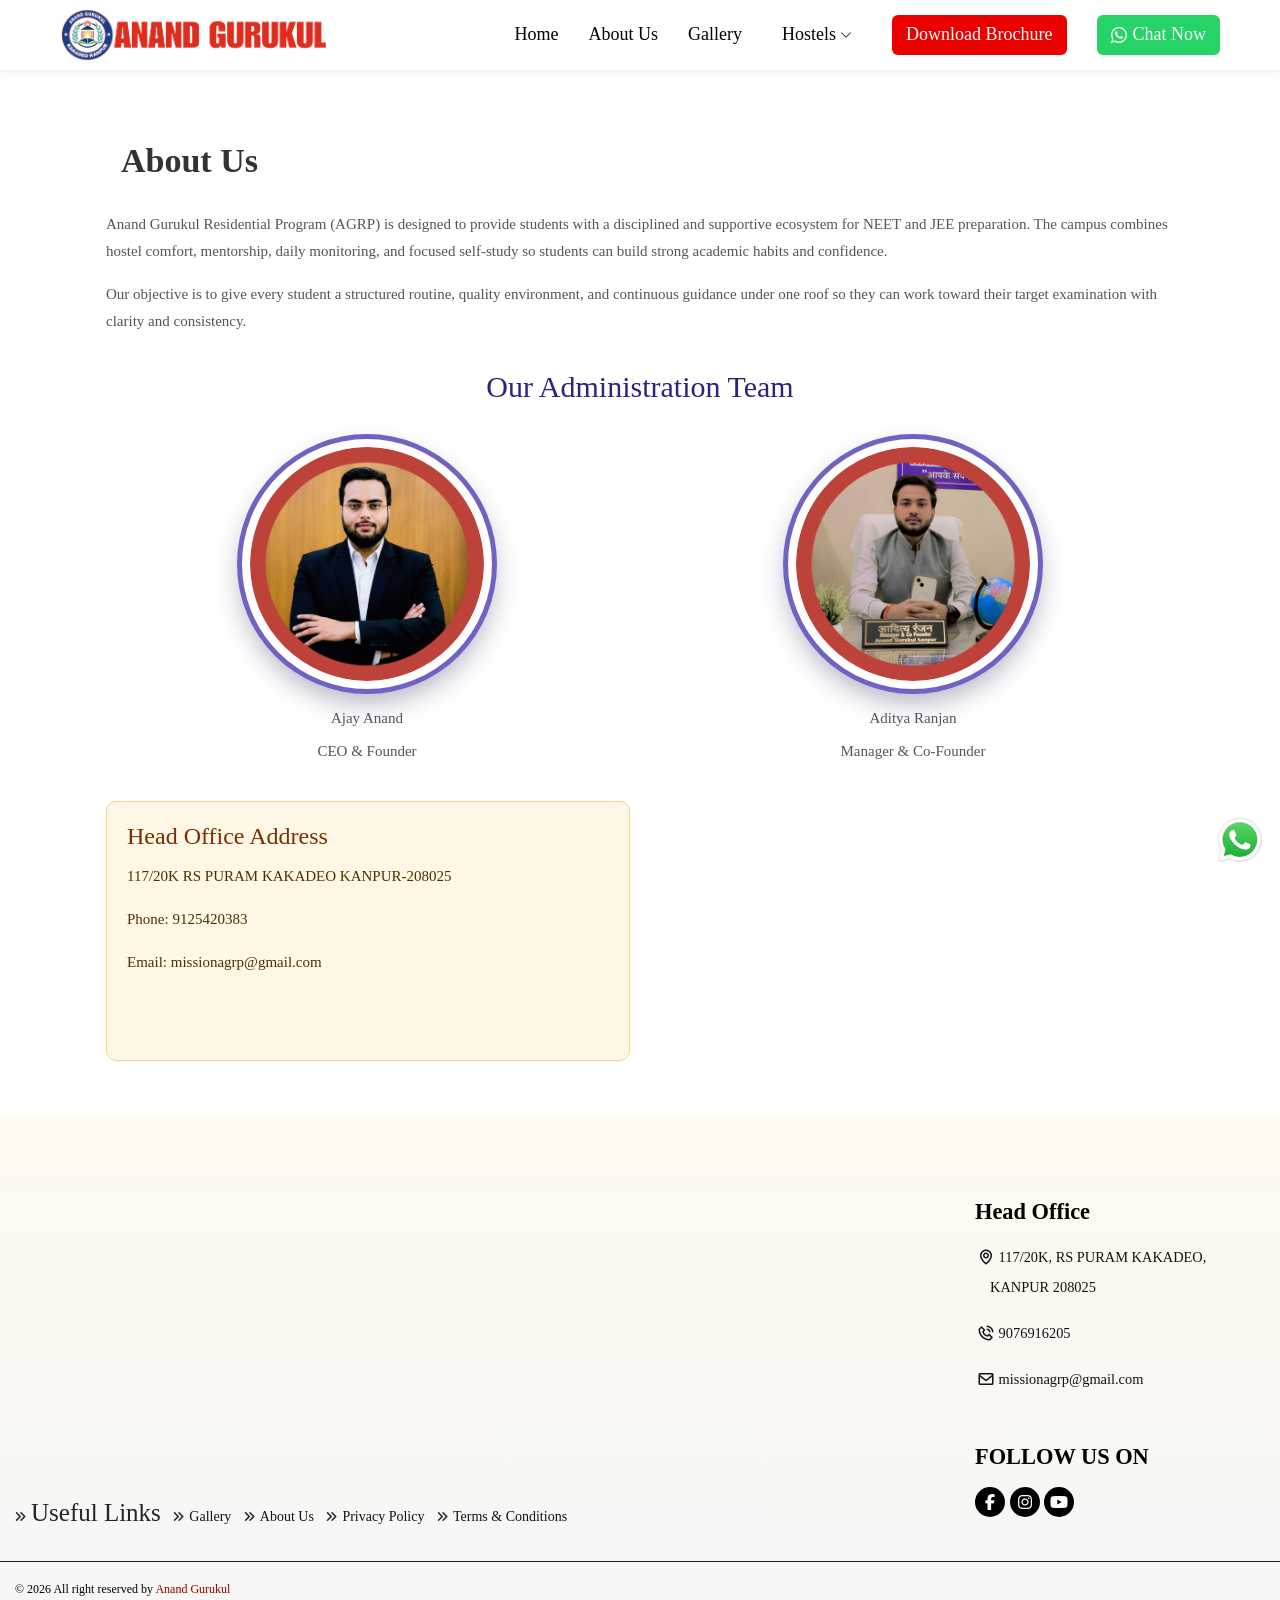
<file: about-us.html>
<link rel="stylesheet" type="text/css" href="./assets/css/anandresidential.css">
<style type="text/css">
    .wrapper_footer {
        background: url(../../fonts/motioncollaborators.png) !important;
    }
</style>
<!DOCTYPE html>
<html lang="en">

<head>
    <meta charset="UTF-8">
    <meta http-equiv="X-UA-Compatible" content="IE=edge">
    <meta name="viewport" content="width=device-width, initial-scale=1.0">
    <title>About Us | ANAND GURUKUL RESIDENTIAL CAMPUS</title>
    <meta name="description" content="About Anand Gurukul Residential Campus." />

    <meta http-equiv="Content-Security-Policy" content="upgrade-insecure-requests">
    <link rel="icon" href="https://cdn.motion.ac.in/ssp/img/images/favi-icon.png" sizes="192x192" />

    <link rel="stylesheet" href="./assets/css/bootstrap.min.css" />

    <link rel="stylesheet" href="./assets/css/slick.min.css" />
    <link rel="stylesheet" href="./assets/css/slick-theme.min.css" />

    <link rel="stylesheet" href="./assets/css/style-home.css">
    <link rel="stylesheet" href="./assets/css/all.min.css">
    <link rel="stylesheet" href="./assets/css/responsive_latest.css">


    <link rel="stylesheet" href="./assets/css/alertify.min.css" />
    <link rel="stylesheet" href="./assets/css/bootstrap-datepicker.min.css" />
    <script src="./assets/js/jquery.js"></script>
    <script src="./assets/js/bootstrap.min.js"></script>
    <link href="./assets/css/boxicons.min.css" rel='stylesheet'>
    <link rel="stylesheet" href="./assets/css/header-nav.css">
    <link rel="stylesheet" href="./assets/css/new-timeline.css">

    <style>
        .page-wrap {
            max-width: 1100px;
            margin: 0 auto;
            padding: 56px 16px;
        }

        .page-wrap h1 {
            font-size: 34px;
            margin-bottom: 14px;
            color: #333;
        }

        .page-wrap p {
            font-size: 15px;
            line-height: 1.8;
            color: #555;
        }

        .office-grid {
            margin-top: 28px;
            display: grid;
            grid-template-columns: 1fr 1fr;
            gap: 20px;
            align-items: stretch;
        }

        .office-card {
            background: #fff7e6;
            border: 1px solid #ffd08a;
            border-radius: 10px;
            padding: 20px;
        }

        .office-card h2 {
            font-size: 24px;
            margin-bottom: 12px;
            color: #7a2f00;
        }

        .office-card p,
        .office-card a {
            color: #4b3000;
            text-decoration: none;
            line-height: 1.8;
        }

        .office-card a:hover {
            text-decoration: underline;
        }

        .office-map iframe {
            width: 100%;
            min-height: 260px;
            border: 0;
            border-radius: 10px;
        }

        .admin-team {
            margin-top: 34px;
        }

        .admin-team h2 {
            font-size: 30px;
            margin-bottom: 20px;
            color: #2f217c;
            text-align: center;
        }

        .admin-grid {
            display: grid;
            grid-template-columns: repeat(2, minmax(0, 1fr));
            gap: 24px;
        }

        .admin-card {
            text-align: center;
            padding: 14px 10px 8px;
        }

        .admin-photo {
            width: 250px;
            height: 250px;
            border-radius: 50%;
            object-fit: cover;
            border: 8px solid #ffffff;
            box-shadow: 0 0 0 5px #7062c2, 0 12px 28px rgba(25, 18, 70, 0.35);
            margin: 0 auto 16px;
            display: block;
            background: #f5f5f5;
        }

        .admin-name {
            margin: 0;
            font-size: 38px;
            line-height: 1.2;
            color: #fff;
        }

        .admin-role {
            margin: 6px 0 0;
            font-size: 30px;
            line-height: 1.3;
            color: #fff;
        }

        .links li {
            position: relative;
        }

        /* Desktop dropdown styles */
        .links li.dropdown .dropdown-menu {
            display: none;
            position: absolute;
            top: 34px;
            left: 0;
            min-width: 170px;
            background: #fff;
            border: 1px solid #e2e2e2;
            border-radius: 8px;
            box-shadow: 0 8px 20px rgba(0, 0, 0, 0.12);
            padding: 8px 0;
            z-index: 1200;
        }

        .links li.dropdown:hover .dropdown-menu {
            display: block;
        }

        /* Mobile dropdown is handled by header-nav.css */
        @media (max-width: 900px) {
            .links li.dropdown .dropdown-menu {
                display: block !important;
                position: static !important;
            }
            
            .links li.dropdown:hover .dropdown-menu {
                max-height: 0 !important;
                opacity: 0 !important;
                pointer-events: none !important;
            }

            .links li.dropdown.active .dropdown-menu {
                max-height: 300px !important;
                opacity: 1 !important;
                pointer-events: auto !important;
            }

            .links li.dropdown:hover .dropdown-arrow {
                transform: none !important;
            }
        }

        .links li.dropdown .dropdown-menu a {
            display: block;
            padding: 8px 14px;
            font-size: 14px;
        }

        .dropdown-arrow {
            margin-left: 4px;
            transition: transform 0.3s ease;
            display: inline-block;
            vertical-align: middle;
        }

        .links li.dropdown:hover .dropdown-arrow {
            transform: rotate(180deg);
        }

        .download-btn {
            display: inline-flex;
            align-items: center;
            justify-content: center;
            padding: 8px 14px;
            border-radius: 6px;
            background: #eb0000;
            color: #fff !important;
            font-weight: 600;
            text-decoration: none;
        }

        .chat-btn {
            padding: 8px 14px;
            border-radius: 6px;
            background: #25D366;
            color: #fff !important;
            font-weight: 600;
            text-decoration: none;
            display: inline-flex;
            align-items: center;
            gap: 6px;
        }

        .chat-btn svg {
            flex-shrink: 0;
        }

        .chat-btn:hover {
            background: #1da851;
            color: #fff !important;
        }

        .site-footer {
            background: #fff6cc;
            margin-top: 30px;
            border-top: 1px solid #f1df9b;
            padding: 22px 12px 10px;
        }

        .site-footer-inner {
            max-width: 1200px;
            margin: 0 auto;
            display: grid;
            grid-template-columns: 1.1fr 0.9fr 0.9fr 1.1fr;
            gap: 20px;
        }

        .footer-block h4 {
            margin: 0 0 10px;
            font-size: 18px;
            color: #7a2f00;
        }

        .footer-block p,
        .footer-block a {
            color: #4b3000;
            font-size: 14px;
            line-height: 1.7;
            text-decoration: none;
            margin: 0;
        }

        .footer-block a:hover {
            text-decoration: underline;
        }

        .footer-links {
            display: flex;
            flex-direction: column;
            gap: 6px;
        }

        .footer-map iframe {
            width: 100%;
            min-height: 170px;
            border: 0;
            border-radius: 8px;
        }

        .follow-us-links {
            display: flex;
            flex-wrap: wrap;
            gap: 10px;
            margin-top: 6px;
        }

        .follow-link {
            width: 36px;
            height: 36px;
            border-radius: 50%;
            border: 1px solid #d7be70;
            background: #fff;
            display: inline-flex;
            align-items: center;
            justify-content: center;
            color: #7a2f00;
        }

        .follow-link img {
            width: 20px;
            height: 20px;
            display: block;
        }

        .follow-link i {
            display: none;
        }

        .footer-bottom {
            max-width: 1200px;
            margin: 14px auto 0;
            padding-top: 10px;
            border-top: 1px solid #e8d99e;
            text-align: left;
            color: #7a2f00;
            font-size: 13px;
            font-weight: 600;
        }

        @media (max-width: 900px) {
            .office-grid,
            .site-footer-inner {
                grid-template-columns: 1fr;
            }

            .admin-grid {
                grid-template-columns: 1fr;
            }

            .admin-photo {
                width: 220px;
                height: 220px;
            }

            .links li.dropdown .dropdown-menu {
                left: auto;
                right: 0;
            }
        }
    </style>

    <script src="./assets/js/jquery.js"></script>
</head>

<body>



    <style>
        .mynavbar {
            position: relative;
            transition: all 0.3s ease;
            width: 100%;
            max-width: 100%;
        }

        .sticky {
            position: fixed;
            top: 0;
            left: 0;
            z-index: 10000;
            height: 70px;
            box-shadow: 0 2px 5px rgba(0, 0, 0, 0.3);
        }
    </style>
    <nav class="container mynavbar">
        <div class="navbar">
            <a href="./"><div class="logo">
                <img src="./assets/photos/logo.png" alt="Anand Gurukul Residential Campus">

            </div>
            </a>
            <button class="mobile-menu-btn" type="button" aria-label="Open navigation" aria-expanded="false">
                <img src="./assets/photos/hamburger-menu.svg" alt="Menu">
            </button>
            <div class="nav-links">
                <a href="./"><div class="sidebar-logo"><span class="logo-name"><img src="./assets/photos/logo.png"
                            alt="Anand Gurukul Residential Campus"></span><i class='bx bx-x'></i></div></a>
                <ul class="links">
                    <li><a href="index.html">Home</a></li>
                    <li><a href="about-us.html">About Us</a></li>
                    <li><a href="gallery.html">Gallery</a></li>
                    <li class="dropdown">
                        <a href="#" class="hostel-parent">Hostels <svg class="dropdown-arrow"
                                xmlns="http://www.w3.org/2000/svg" width="12" height="12" fill="currentColor"
                                viewBox="0 0 16 16">
                                <path fill-rule="evenodd"
                                    d="M1.646 4.646a.5.5 0 0 1 .708 0L8 10.293l5.646-5.647a.5.5 0 0 1 .708.708l-6 6a.5.5 0 0 1-.708 0l-6-6a.5.5 0 0 1 0-.708z" />
                            </svg></a>
                        <div class="dropdown-menu">
                            <a href="boys-hostel.html">Boys Hostel</a>
                            <a href="girls-hostel.html">Girls Hostel</a>
                        </div>
                    </li>
                    <li class="mobile-only"><a href="boys-hostel.html">Boys Hostel</a></li>
                    <li class="mobile-only"><a href="girls-hostel.html">Girls Hostel</a></li>
                    <li><a href="./assets/photos/brochure.pdf" class="download-btn" download>Download Brochure</a></li>
                    <li><a href="https://api.whatsapp.com/send/?phone=919125420383&text=Hello+Bhaiya+Mujhe+Anand+Gurukul+ke+regarding+kuch+information+chahiye+thi&type=phone_number&app_absent=0"
                            class="chat-btn" target="_blank"><svg xmlns="http://www.w3.org/2000/svg" width="16"
                                height="16" fill="currentColor" viewBox="0 0 16 16">
                                <path
                                    d="M13.601 2.326A7.854 7.854 0 0 0 7.994 0C3.627 0 .068 3.558.064 7.926c0 1.399.366 2.76 1.057 3.965L0 16l4.204-1.102a7.933 7.933 0 0 0 3.79.965h.004c4.368 0 7.926-3.558 7.93-7.93A7.898 7.898 0 0 0 13.6 2.326zM7.994 14.521a6.573 6.573 0 0 1-3.356-.92l-.24-.144-2.494.654.666-2.433-.156-.251a6.56 6.56 0 0 1-1.007-3.505c0-3.626 2.957-6.584 6.591-6.584a6.56 6.56 0 0 1 4.66 1.931 6.557 6.557 0 0 1 1.928 4.66c-.004 3.639-2.961 6.592-6.592 6.592zm3.615-4.934c-.197-.099-1.17-.578-1.353-.646-.182-.065-.315-.099-.445.099-.133.197-.513.646-.627.775-.114.133-.232.148-.43.05-.197-.1-.836-.308-1.592-.985-.59-.525-.985-1.175-1.103-1.372-.114-.198-.011-.304.088-.403.087-.088.197-.232.296-.346.1-.114.133-.198.198-.33.065-.134.034-.248-.015-.347-.05-.099-.445-1.076-.612-1.47-.16-.389-.323-.335-.445-.34-.114-.007-.247-.007-.38-.007a.729.729 0 0 0-.529.247c-.182.198-.691.677-.691 1.654 0 .977.71 1.916.81 2.049.098.133 1.394 2.132 3.383 2.992.47.205.84.326 1.129.418.475.152.904.129 1.246.08.38-.058 1.171-.48 1.338-.943.164-.464.164-.86.114-.943-.049-.084-.182-.133-.38-.232z">
                                </path>
                            </svg> Chat Now</a></li>
                </ul>
            </div>

        </div>
    </nav>



    <script>
        $(window).on('scroll', function () {
            if ($(this).scrollTop() > 0) {
                $('.mynavbar').addClass('sticky');
            } else {
                $('.mynavbar').removeClass('sticky');
            }
        });
    </script>

    <section class="page-wrap">
        <h1>About Us</h1>
        <p>
            Anand Gurukul Residential Program (AGRP) is designed to provide students with a disciplined and supportive
            ecosystem for NEET and JEE preparation. The campus combines hostel comfort, mentorship, daily monitoring,
            and focused self-study so students can build strong academic habits and confidence.
        </p>
        <p>
            Our objective is to give every student a structured routine, quality environment, and continuous guidance
            under one roof so they can work toward their target examination with clarity and consistency.
        </p>

        <div class="admin-team">
            <h2>Our Administration Team</h2>
            <div class="admin-grid">
                <div class="admin-card">
                    <img src="./assets/photos/12.png" class="admin-photo" alt="Ajay Anand">
                    <p class="admin-name">Ajay Anand</p>
                    <p class="admin-role">CEO &amp; Founder</p>
                </div>
                <div class="admin-card">
                    <img src="./assets/photos/13.png" class="admin-photo" alt="Aditya Ranjan">
                    <p class="admin-name">Aditya Ranjan</p>
                    <p class="admin-role">Manager &amp; Co-Founder</p>
                </div>
            </div>
        </div>

        <div class="office-grid">
            <div class="office-card">
                <h2>Head Office Address</h2>
                <p>117/20K RS PURAM KAKADEO KANPUR-208025</p>
                <p>Phone: <a href="tel:+919125420383">9125420383</a></p>
                <p>Email: <a href="mailto:missionagrp@gmail.com">missionagrp@gmail.com</a></p>
            </div>
            <div class="office-map">
                <iframe title="Head Office Location" src="https://www.google.com/maps/embed?pb=!1m18!1m12!1m3!1d3571.185470600376!2d80.2951327!3d26.481972499999998!2m3!1f0!2f0!3f0!3m2!1i1024!2i768!4f13.1!3m3!1m2!1s0x399c39f813067c97%3A0x8cdeeb712070179b!2sAnand%20Gurukul%20-%20Kanpur!5e0!3m2!1sen!2sin!4v1772856696640!5m2!1sen!2sin" loading="lazy" referrerpolicy="no-referrer-when-downgrade"></iframe>
            </div>
        </div>
    </section>

    <footer class="wrapper_footer">
        <div class="container-fluid px-0">
            <div class="motion_footer">
                <div class="motion_row_footer row">
                    <div class="col-lg-9 col-md-12">
                        <div class="row">
                            <iframe
                                src="https://www.google.com/maps/embed?pb=!1m18!1m12!1m3!1d3571.185470600376!2d80.2951327!3d26.481972499999998!2m3!1f0!2f0!3f0!3m2!1i1024!2i768!4f13.1!3m3!1m2!1s0x399c39f813067c97%3A0x8cdeeb712070179b!2sAnand%20Gurukul%20-%20Kanpur!5e0!3m2!1sen!2sin!4v1772856696640!5m2!1sen!2sin"
                                width="1600" height="300" style="border:0;" allowfullscreen="" loading="lazy"
                                referrerpolicy="no-referrer-when-downgrade"></iframe>
                            <!-- <div class="col-lg-3 col-md-6 col-sm-6 col-6">
                                <div class="motion_about_us_footer_text">
                                    <p>Useful Links</p>
                                    <ul type="none" class="font-style font-styles">
                                        <li><a href="./about-us" class="ppclick" data-name="About Us">About Us</a>
                                        </li>
                                        <li><a href="./gallery" class="ppclick" data-name="Gallery">Gallery</a></li>
                                    </ul>
                                </div>
                            </div> -->
                            <div >
                            <ul class="list-inline terms">
                                <li class="list-inline-item no-before" ><a style="font-size: 25px;" data-name="Useful Links">Useful Links</a></li>
                                <li class="list-inline-item"><a href="./gallery" class="ppclick"
                                        data-name="Gallery">Gallery</a></li>
                                <li class="list-inline-item"><a href="./about-us" class="ppclick"
                                        data-name="About Us">About Us</a></li>
                                <li class="list-inline-item"><a href="./privacy-policy" class="ppclick"
                                        data-name="Privacy Policy">Privacy Policy</a></li>
                                <li class="list-inline-item"><a href="./terms-and-conditions" class="ppclick"
                                        data-name="Terms &amp; Conditions">Terms &amp;
                                        Conditions</a></li>
                            </ul>
                        </div>
                        </div>
                    </div>
                    <div class="col-lg-3 col-md-12 order-md-last order-sm-first order-first">
                        <div class="motion_about_us_footer_text footer-address">
                            <p>Head Office</p>
                            <div class="row font-style">
                                <div class="col-lg-12 col-md-12 ">
                                    <div class="location">
                                        <a href="https://maps.app.goo.gl/NbEwa6JdZecisfNm6">
                                            <i class="bx bx-map" title="Anand Gurukul"></i>
                                            117/20K, RS PURAM KAKADEO,<br>KANPUR 208025</a>
                                    </div>
                                </div>
                                <div class="col-lg-12 col-md-12 col-6 ">
                                    <div class="location">
                                        <a href="tel:+919076916205"> <i class="bx bx-phone-call"
                                                title="Anand Gurukul"></i> 9076916205</a>
                                    </div>

                                </div>
                                <div class="col-lg-12 col-md-12 col-6">
                                    <div class="location">
                                        <a href="mailto:missionagrp@gmail.com"> <i class="bx bx-envelope"
                                                title="Anand Gurukul"></i> missionagrp@gmail.com</a>
                                    </div>

                                </div>
                            </div>
                            <div class="social_btn">
                                <p>FOLLOW US ON</p>
                                <ul class="social-icons">
                                    <li class="facebook"><a title="Facebook"
                                            href="https://www.facebook.com/61573111572551/" target="_blank"><i
                                                class="fab fa-facebook-f"></i></a></li>
                                    <li class="instagram"><a title="Instagram"
                                            href="https://www.instagram.com/anand__gurukul/" target="_blank"><i
                                                class="fab fa-instagram"></i></a></li>
                                    <li class="youtube"><a title="Youtube"
                                            href="https://www.youtube.com/@anand_gurukul_kanpur" target="_blank"><i
                                                class="fab fa-youtube"></i></a></li>

                                </ul>
                            </div>
                        </div>
                    </div>
                </div>
                <div class="bottom_info">
                    <div class="row">
                        <div class="col-lg-7 col-md-7 col-sm-6 col-xs-12 copy">
                            <p class="footer-copy">© 2026 All right reserved by <span class="footer_pvt">Anand Gurukul</span></p>
                        </div>
                        <!-- <div class="col-lg-5 col-md-5 col-sm-6 col-xs-12 copy">
                            <ul class="list-inline terms">
                                <li class="list-inline-item"><a href="./about-us" class="ppclick"
                                        data-name="About Us">About Us</a></li>
                                <li class="list-inline-item"><a href="./privacy-policy" class="ppclick"
                                        data-name="Privacy Policy">Privacy Policy</a></li>
                                <li class="list-inline-item"><a href="./terms-and-conditions" class="ppclick"
                                        data-name="Terms &amp; Conditions">Terms &amp;
                                        Conditions</a></li>
                            </ul>
                        </div> -->
                    </div>
                </div>
            </div>
        </div>
    </footer>

    <a href="https://api.whatsapp.com/send/?phone=919125420383&text=Hello+Bhaiya+Mujhe+Anand+Gurukul+ke+regarding+kuch+information+chahiye+thi&type=phone_number&app_absent=0"
        target="_blank">
        <span class="whatsapp_link" style="color:#fff; cursor: pointer;">
            <img src="./assets/photos/WhatsApp.svg" class="my-float" alt="Whatsapp Lead" fetchpriority="high">
        </span>
    </a>
    <style type="text/css">
        .whatsapp_link {
            position: fixed;
            right: 10px;
            bottom: 35px;
            z-index: 9;
        }
        .chat {
            font-size: 25px;
            text-align: center;
            padding: 1rem 0 0.5rem;
        }
        .text-end {
            float: right;
        }
        .do_you {
            padding: 0 2rem;
            text-align: center;
            font-weight: 800;
        }
        .mb-10 {
            margin-bottom: 10px !important;
        }
        @media (max-width:768px) {
            .chat {
                font-size: 20px;
            }
            .do_you {
                font-size: 16px;
            }
        }
    </style>
    <script src="./assets/js/mobile-nav.js"></script>
</body>

</html>
</file>
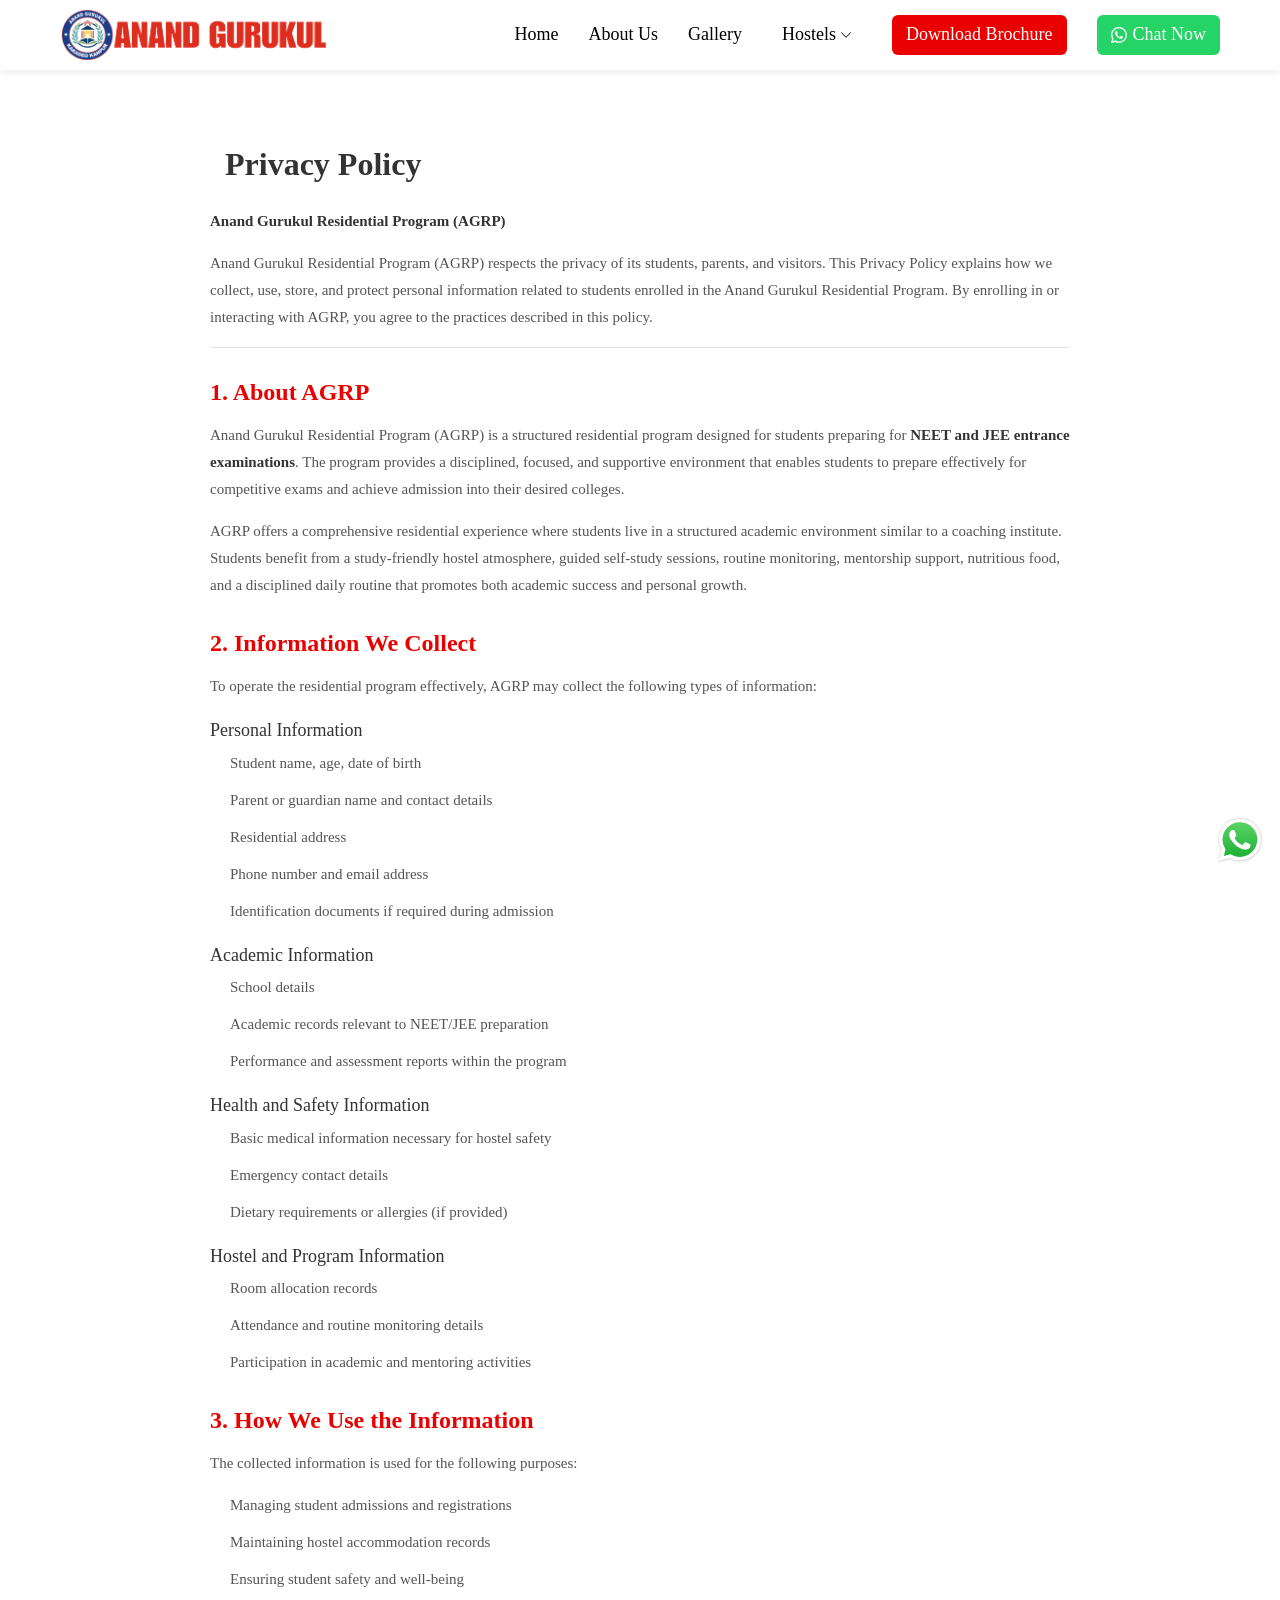
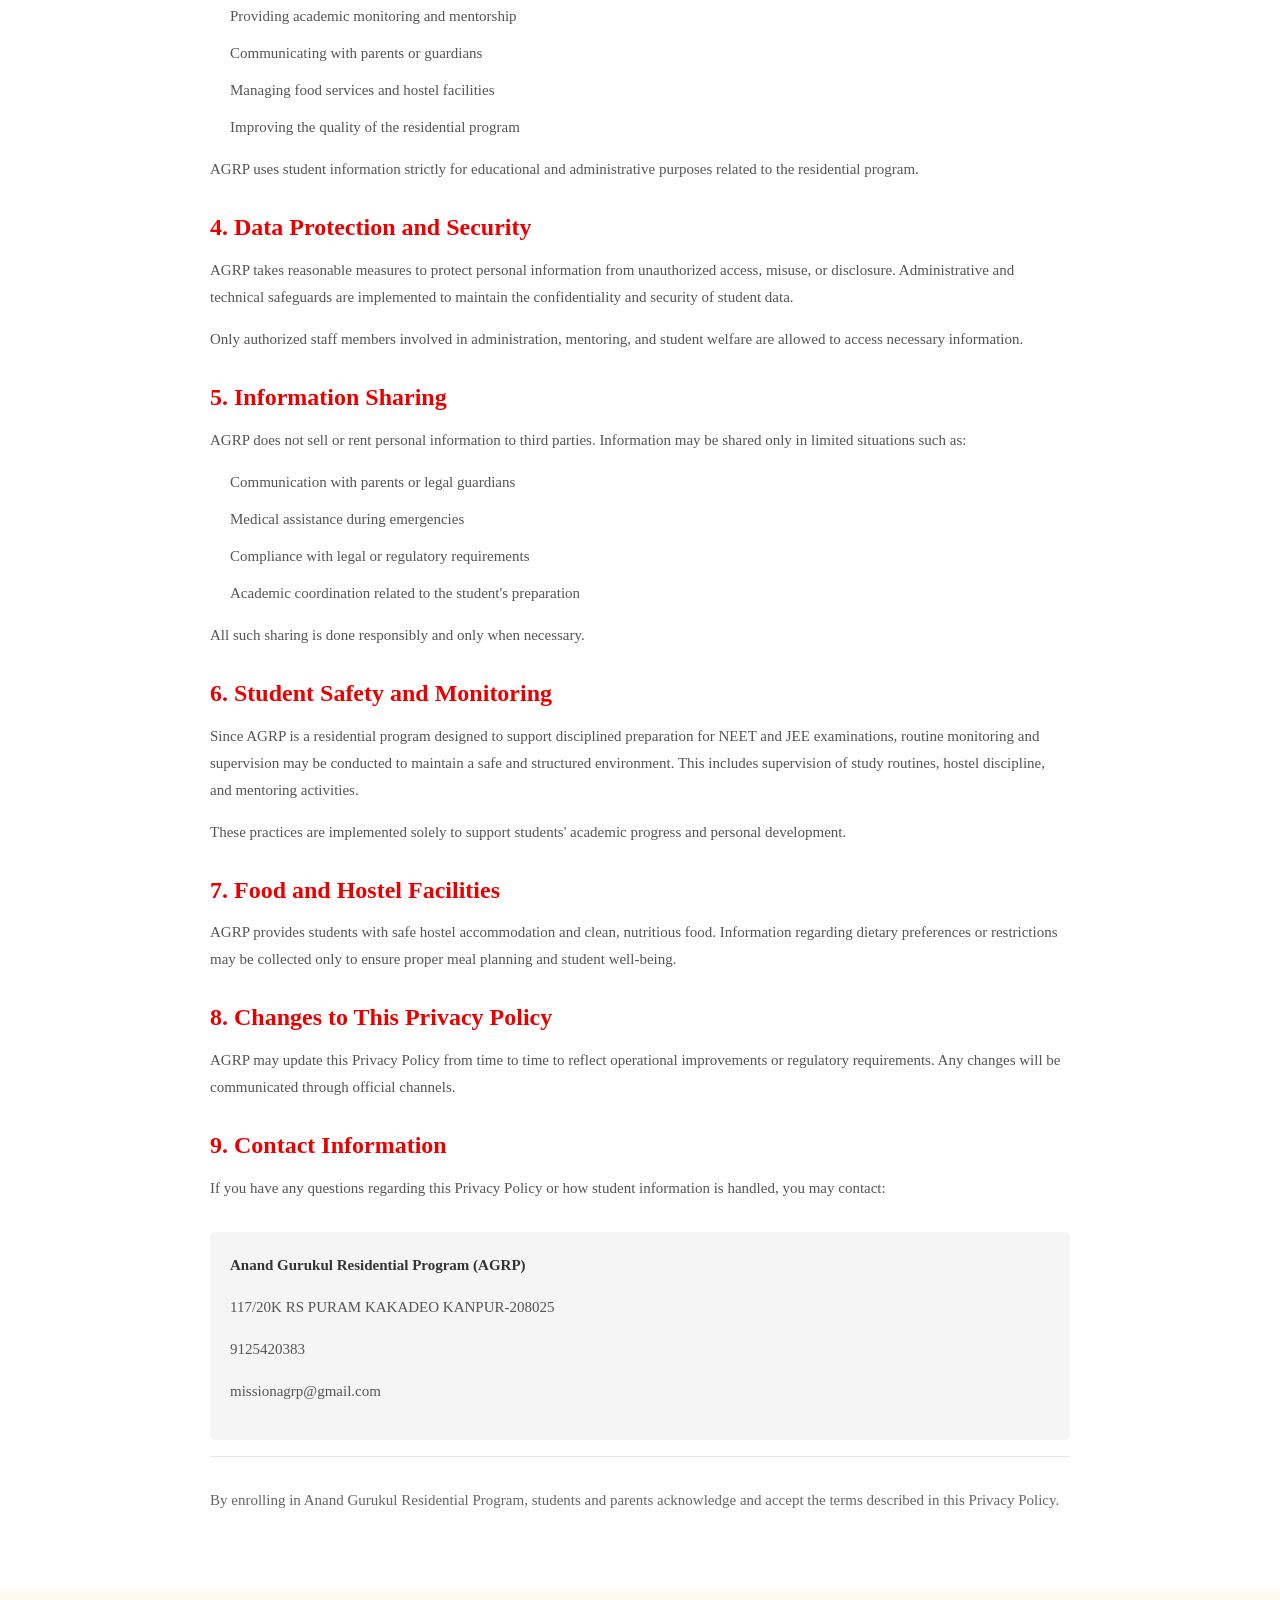
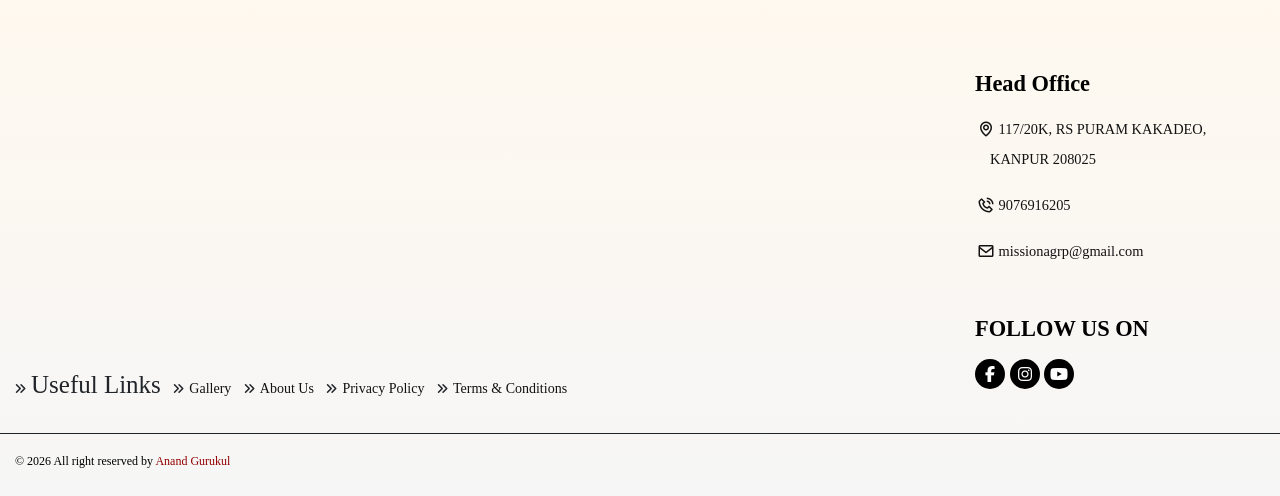
<file: privacy-policy.html>
<link rel="stylesheet" type="text/css" href="./assets/css/anandresidential.css">
<style type="text/css">
    .wrapper_footer {
        background: url(../../fonts/motioncollaborators.png) !important;
    }
</style>

<!DOCTYPE html>
<html lang="en">

<head>
    <meta charset="UTF-8">
    <meta http-equiv="X-UA-Compatible" content="IE=edge">
    <meta name="viewport" content="width=device-width, initial-scale=1.0">
    <title>Privacy Policy | ANAND GURUKUL RESIDENTIAL CAMPUS</title>
    <meta name="description" content="Privacy Policy for Anand Gurukul Residential Campus - Learn how we protect your information." />

    <meta property="og:title" content="Privacy Policy – ANAND GURUKUL RESIDENTIAL CAMPUS" />
    <meta property="og:type" content="website" />
    <meta property="og:url" content="https://motion.ac.in/anand-gurukul-residential/privacy-policy" />
    <meta property="og:image" content="https://motion.ac.in/website/images/motion_open.jpg" />
    <meta property="og:site_name" content="Motion" />
    <meta property="og:description" content="Privacy Policy for Anand Gurukul Residential Campus" />

    <meta http-equiv="Content-Security-Policy" content="upgrade-insecure-requests">

    <link rel="icon" href="https://cdn.motion.ac.in/ssp/img/images/favi-icon.png" sizes="192x192" />
    <link rel="apple-touch" href="https://cdn.motion.ac.in/ssp/img/images/180.png" />
    <meta name="msapplication-TileImage" content="https://cdn.motion.ac.in/ssp/img/images/270.png" />

    <link rel="stylesheet" href="./assets/css/bootstrap.min.css" />
    <link rel="stylesheet" href="./assets/css/style-home.css">
    <link rel="stylesheet" href="./assets/css/responsive_latest.css">
    <link rel="stylesheet" href="./assets/css/all.min.css">
    <link rel="stylesheet" href="./assets/css/alertify.min.css" />
    <link href="./assets/css/boxicons.min.css" rel='stylesheet'>
    <link rel="stylesheet" href="./assets/css/header-nav.css">

    <style>
        .privacy-container {
            max-width: 900px;
            margin: 0 auto;
            padding: 60px 20px;
        }

        .privacy-container h1 {
            color: #333;
            font-size: 32px;
            margin-bottom: 10px;
            font-weight: 600;
        }

        .privacy-effective-date {
            color: #666;
            font-size: 14px;
            margin-bottom: 30px;
        }

        .privacy-container h2 {
            color: #eb0000;
            font-size: 24px;
            margin-top: 30px;
            margin-bottom: 15px;
            font-weight: 600;
        }

        .privacy-container p {
            color: #555;
            line-height: 1.8;
            margin-bottom: 15px;
            font-size: 15px;
        }

        .privacy-container ul {
            margin-left: 20px;
            margin-bottom: 15px;
        }

        .privacy-container li {
            color: #555;
            line-height: 1.8;
            margin-bottom: 10px;
            font-size: 15px;
        }

        .privacy-container strong {
            color: #333;
        }

        .privacy-contact-box {
            background-color: #f5f5f5;
            padding: 20px;
            border-radius: 5px;
            margin-top: 30px;
        }

        .links li {
            position: relative;
        }

        /* Desktop dropdown styles */
        .links li.dropdown .dropdown-menu {
            display: none;
            position: absolute;
            top: 34px;
            left: 0;
            min-width: 170px;
            background: #fff;
            border: 1px solid #e2e2e2;
            border-radius: 8px;
            box-shadow: 0 8px 20px rgba(0, 0, 0, 0.12);
            padding: 8px 0;
            z-index: 1200;
        }

        .links li.dropdown:hover .dropdown-menu {
            display: block;
        }

        /* Mobile dropdown is handled by header-nav.css */
        @media (max-width: 900px) {
            .links li.dropdown .dropdown-menu {
                display: block !important;
                position: static !important;
            }
            
            .links li.dropdown:hover .dropdown-menu {
                max-height: 0 !important;
                opacity: 0 !important;
                pointer-events: none !important;
            }

            .links li.dropdown.active .dropdown-menu {
                max-height: 300px !important;
                opacity: 1 !important;
                pointer-events: auto !important;
            }

            .links li.dropdown:hover .dropdown-arrow {
                transform: none !important;
            }
        }

        .links li.dropdown .dropdown-menu a {
            display: block;
            padding: 8px 14px;
            font-size: 14px;
        }

        .dropdown-arrow {
            margin-left: 4px;
            transition: transform 0.3s ease;
            display: inline-block;
            vertical-align: middle;
        }

        .links li.dropdown:hover .dropdown-arrow {
            transform: rotate(180deg);
        }

        .download-btn {
            display: inline-flex;
            align-items: center;
            justify-content: center;
            padding: 8px 14px;
            border-radius: 6px;
            background: #eb0000;
            color: #fff !important;
            font-weight: 600;
            text-decoration: none;
        }

        .chat-btn {
            padding: 8px 14px;
            border-radius: 6px;
            background: #25D366;
            color: #fff !important;
            font-weight: 600;
            text-decoration: none;
            display: inline-flex;
            align-items: center;
            gap: 6px;
        }

        .chat-btn svg {
            flex-shrink: 0;
        }

        .chat-btn:hover {
            background: #1da851;
            color: #fff !important;
        }

        .site-footer {
            background: #fff6cc;
            padding: 22px 12px 10px;
            margin-top: 30px;
            border-top: 1px solid #f1df9b;
        }

        .site-footer-inner {
            max-width: 1200px;
            margin: 0 auto;
            display: grid;
            grid-template-columns: 1.1fr 0.9fr 0.9fr 1.1fr;
            gap: 20px;
        }

        .footer-block h4 {
            margin: 0 0 10px;
            font-size: 18px;
            color: #7a2f00;
        }

        .footer-block p,
        .footer-block a {
            color: #4b3000;
            font-size: 14px;
            line-height: 1.7;
            text-decoration: none;
            margin: 0;
        }

        .footer-block a:hover {
            text-decoration: underline;
        }

        .footer-links {
            display: flex;
            flex-direction: column;
            gap: 6px;
        }

        .footer-map iframe {
            width: 100%;
            min-height: 170px;
            border: 0;
            border-radius: 8px;
        }

        .follow-us-links {
            display: flex;
            flex-wrap: wrap;
            gap: 10px;
            margin-top: 6px;
        }

        .follow-link {
            width: 36px;
            height: 36px;
            border-radius: 50%;
            border: 1px solid #d7be70;
            background: #fff;
            display: inline-flex;
            align-items: center;
            justify-content: center;
            color: #7a2f00;
        }

        .follow-link img {
            width: 20px;
            height: 20px;
            display: block;
        }

        .follow-link i {
            display: none;
        }

        .footer-bottom {
            max-width: 1200px;
            margin: 14px auto 0;
            padding-top: 10px;
            border-top: 1px solid #e8d99e;
            text-align: left;
            color: #7a2f00;
            font-size: 13px;
            font-weight: 600;
        }

        @media (max-width: 768px) {
            .privacy-container {
                padding: 40px 15px;
            }

            .privacy-container h1 {
                font-size: 24px;
            }

            .privacy-container h2 {
                font-size: 18px;
            }

            .site-footer-inner {
                grid-template-columns: 1fr;
            }

            .links li.dropdown .dropdown-menu {
                left: auto;
                right: 0;
            }
        }
    </style>

    <script type="text/javascript">
        var APP_URL = "http://127.0.0.1:5500"
        jQuery.support.cors = true;
    </script>

    <script src="./assets/js/jquery.js"></script>
    <script src="./assets/js/bootstrap.min.js"></script>
</head>

<body>
    <style>
        .mynavbar {
            position: relative;
            transition: all 0.3s ease;
            width: 100%;
            max-width: 100%;
        }

        .sticky {
            position: fixed;
            top: 0;
            left: 0;
            z-index: 10000;
            height: 70px;
            box-shadow: 0 2px 5px rgba(0, 0, 0, 0.3);
        }
    </style>
    <nav class="container mynavbar">
        <div class="navbar">
            <a href="./"><div class="logo">
                <img src="./assets/photos/logo.png" alt="Anand Gurukul Residential Campus">

            </div>
            </a>
            <button class="mobile-menu-btn" type="button" aria-label="Open navigation" aria-expanded="false">
                <img src="./assets/photos/hamburger-menu.svg" alt="Menu">
            </button>
            <div class="nav-links">
                <a href="./"><div class="sidebar-logo"><span class="logo-name"><img src="./assets/photos/logo.png"
                            alt="Anand Gurukul Residential Campus"></span><i class='bx bx-x'></i></div></a>
                <ul class="links">
                    <li><a href="index.html">Home</a></li>
                    <li><a href="about-us.html">About Us</a></li>
                    <li><a href="gallery.html">Gallery</a></li>
                    <li class="dropdown">
                        <a href="#" class="hostel-parent">Hostels <svg class="dropdown-arrow"
                                xmlns="http://www.w3.org/2000/svg" width="12" height="12" fill="currentColor"
                                viewBox="0 0 16 16">
                                <path fill-rule="evenodd"
                                    d="M1.646 4.646a.5.5 0 0 1 .708 0L8 10.293l5.646-5.647a.5.5 0 0 1 .708.708l-6 6a.5.5 0 0 1-.708 0l-6-6a.5.5 0 0 1 0-.708z" />
                            </svg></a>
                        <div class="dropdown-menu">
                            <a href="boys-hostel.html">Boys Hostel</a>
                            <a href="girls-hostel.html">Girls Hostel</a>
                        </div>
                    </li>
                    <li class="mobile-only"><a href="boys-hostel.html">Boys Hostel</a></li>
                    <li class="mobile-only"><a href="girls-hostel.html">Girls Hostel</a></li>
                    <li><a href="./assets/photos/brochure.pdf" class="download-btn" download>Download Brochure</a></li>
                    <li><a href="https://api.whatsapp.com/send/?phone=919125420383&text=Hello+Bhaiya+Mujhe+Anand+Gurukul+ke+regarding+kuch+information+chahiye+thi&type=phone_number&app_absent=0"
                            class="chat-btn" target="_blank"><svg xmlns="http://www.w3.org/2000/svg" width="16"
                                height="16" fill="currentColor" viewBox="0 0 16 16">
                                <path
                                    d="M13.601 2.326A7.854 7.854 0 0 0 7.994 0C3.627 0 .068 3.558.064 7.926c0 1.399.366 2.76 1.057 3.965L0 16l4.204-1.102a7.933 7.933 0 0 0 3.79.965h.004c4.368 0 7.926-3.558 7.93-7.93A7.898 7.898 0 0 0 13.6 2.326zM7.994 14.521a6.573 6.573 0 0 1-3.356-.92l-.24-.144-2.494.654.666-2.433-.156-.251a6.56 6.56 0 0 1-1.007-3.505c0-3.626 2.957-6.584 6.591-6.584a6.56 6.56 0 0 1 4.66 1.931 6.557 6.557 0 0 1 1.928 4.66c-.004 3.639-2.961 6.592-6.592 6.592zm3.615-4.934c-.197-.099-1.17-.578-1.353-.646-.182-.065-.315-.099-.445.099-.133.197-.513.646-.627.775-.114.133-.232.148-.43.05-.197-.1-.836-.308-1.592-.985-.59-.525-.985-1.175-1.103-1.372-.114-.198-.011-.304.088-.403.087-.088.197-.232.296-.346.1-.114.133-.198.198-.33.065-.134.034-.248-.015-.347-.05-.099-.445-1.076-.612-1.47-.16-.389-.323-.335-.445-.34-.114-.007-.247-.007-.38-.007a.729.729 0 0 0-.529.247c-.182.198-.691.677-.691 1.654 0 .977.71 1.916.81 2.049.098.133 1.394 2.132 3.383 2.992.47.205.84.326 1.129.418.475.152.904.129 1.246.08.38-.058 1.171-.48 1.338-.943.164-.464.164-.86.114-.943-.049-.084-.182-.133-.38-.232z">
                                </path>
                            </svg> Chat Now</a></li>
                </ul>
            </div>

        </div>
    </nav>



    <script>
        $(window).on('scroll', function () {
            if ($(this).scrollTop() > 0) {
                $('.mynavbar').addClass('sticky');
            } else {
                $('.mynavbar').removeClass('sticky');
            }
        });
    </script>

    <div class="privacy-container">
        <h1>Privacy Policy</h1>
        <p class="privacy-effective-date"><strong>Anand Gurukul Residential Program (AGRP)</strong></p>
        

        <p>Anand Gurukul Residential Program (AGRP) respects the privacy of its students, parents, and visitors. This Privacy Policy explains how we collect, use, store, and protect personal information related to students enrolled in the Anand Gurukul Residential Program. By enrolling in or interacting with AGRP, you agree to the practices described in this policy.</p>

        <hr>

        <h2>1. About AGRP</h2>
        <p>Anand Gurukul Residential Program (AGRP) is a structured residential program designed for students preparing for <strong>NEET and JEE entrance examinations</strong>. The program provides a disciplined, focused, and supportive environment that enables students to prepare effectively for competitive exams and achieve admission into their desired colleges.</p>

        <p>AGRP offers a comprehensive residential experience where students live in a structured academic environment similar to a coaching institute. Students benefit from a study-friendly hostel atmosphere, guided self-study sessions, routine monitoring, mentorship support, nutritious food, and a disciplined daily routine that promotes both academic success and personal growth.</p>

        <h2>2. Information We Collect</h2>
        <p>To operate the residential program effectively, AGRP may collect the following types of information:</p>

        <h3 style="color: #333; font-size: 18px; margin-top: 20px;">Personal Information</h3>
        <ul>
            <li>Student name, age, date of birth</li>
            <li>Parent or guardian name and contact details</li>
            <li>Residential address</li>
            <li>Phone number and email address</li>
            <li>Identification documents if required during admission</li>
        </ul>

        <h3 style="color: #333; font-size: 18px; margin-top: 20px;">Academic Information</h3>
        <ul>
            <li>School details</li>
            <li>Academic records relevant to NEET/JEE preparation</li>
            <li>Performance and assessment reports within the program</li>
        </ul>

        <h3 style="color: #333; font-size: 18px; margin-top: 20px;">Health and Safety Information</h3>
        <ul>
            <li>Basic medical information necessary for hostel safety</li>
            <li>Emergency contact details</li>
            <li>Dietary requirements or allergies (if provided)</li>
        </ul>

        <h3 style="color: #333; font-size: 18px; margin-top: 20px;">Hostel and Program Information</h3>
        <ul>
            <li>Room allocation records</li>
            <li>Attendance and routine monitoring details</li>
            <li>Participation in academic and mentoring activities</li>
        </ul>

        <h2>3. How We Use the Information</h2>
        <p>The collected information is used for the following purposes:</p>
        <ul>
            <li>Managing student admissions and registrations</li>
            <li>Maintaining hostel accommodation records</li>
            <li>Ensuring student safety and well-being</li>
            <li>Providing academic monitoring and mentorship</li>
            <li>Communicating with parents or guardians</li>
            <li>Managing food services and hostel facilities</li>
            <li>Improving the quality of the residential program</li>
        </ul>

        <p>AGRP uses student information strictly for educational and administrative purposes related to the residential program.</p>

        <h2>4. Data Protection and Security</h2>
        <p>AGRP takes reasonable measures to protect personal information from unauthorized access, misuse, or disclosure. Administrative and technical safeguards are implemented to maintain the confidentiality and security of student data.</p>

        <p>Only authorized staff members involved in administration, mentoring, and student welfare are allowed to access necessary information.</p>

        <h2>5. Information Sharing</h2>
        <p>AGRP does not sell or rent personal information to third parties. Information may be shared only in limited situations such as:</p>
        <ul>
            <li>Communication with parents or legal guardians</li>
            <li>Medical assistance during emergencies</li>
            <li>Compliance with legal or regulatory requirements</li>
            <li>Academic coordination related to the student's preparation</li>
        </ul>

        <p>All such sharing is done responsibly and only when necessary.</p>

        <h2>6. Student Safety and Monitoring</h2>
        <p>Since AGRP is a residential program designed to support disciplined preparation for NEET and JEE examinations, routine monitoring and supervision may be conducted to maintain a safe and structured environment. This includes supervision of study routines, hostel discipline, and mentoring activities.</p>

        <p>These practices are implemented solely to support students' academic progress and personal development.</p>

        <h2>7. Food and Hostel Facilities</h2>
        <p>AGRP provides students with safe hostel accommodation and clean, nutritious food. Information regarding dietary preferences or restrictions may be collected only to ensure proper meal planning and student well-being.</p>

        <h2>8. Changes to This Privacy Policy</h2>
        <p>AGRP may update this Privacy Policy from time to time to reflect operational improvements or regulatory requirements. Any changes will be communicated through official channels.</p>

        <h2>9. Contact Information</h2>
        <p>If you have any questions regarding this Privacy Policy or how student information is handled, you may contact:</p>

        <div class="privacy-contact-box">
            <p><strong>Anand Gurukul Residential Program (AGRP)</strong></p>
            <p>117/20K RS PURAM KAKADEO KANPUR-208025</p>
            <p>9125420383</p>
            <p>missionagrp@gmail.com</p>
        </div>

        <hr>

        <p style="margin-top: 30px; color: #666;">By enrolling in Anand Gurukul Residential Program, students and parents acknowledge and accept the terms described in this Privacy Policy.</p>
    </div>

    <footer class="wrapper_footer">
        <div class="container-fluid px-0">
            <div class="motion_footer">
                <div class="motion_row_footer row">
                    <div class="col-lg-9 col-md-12">
                        <div class="row">
                            <iframe
                                src="https://www.google.com/maps/embed?pb=!1m18!1m12!1m3!1d3571.185470600376!2d80.2951327!3d26.481972499999998!2m3!1f0!2f0!3f0!3m2!1i1024!2i768!4f13.1!3m3!1m2!1s0x399c39f813067c97%3A0x8cdeeb712070179b!2sAnand%20Gurukul%20-%20Kanpur!5e0!3m2!1sen!2sin!4v1772856696640!5m2!1sen!2sin"
                                width="1600" height="300" style="border:0;" allowfullscreen="" loading="lazy"
                                referrerpolicy="no-referrer-when-downgrade"></iframe>
                            <div >
                            <ul class="list-inline terms"> 
                                <li class="list-inline-item no-before" ><a style="font-size: 25px;" data-name="Useful Links">Useful Links</a></li>
                                <li class="list-inline-item"><a href="./gallery" class="ppclick"
                                        data-name="Gallery">Gallery</a></li>
                                <li class="list-inline-item"><a href="./about-us" class="ppclick"
                                        data-name="About Us">About Us</a></li>
                                <li class="list-inline-item"><a href="./privacy-policy" class="ppclick"
                                        data-name="Privacy Policy">Privacy Policy</a></li>
                                <li class="list-inline-item"><a href="./terms-and-conditions" class="ppclick"
                                        data-name="Terms &amp; Conditions">Terms &amp;
                                        Conditions</a></li>
                            </ul>
                        </div>
                        </div>
                    </div>
                    <div class="col-lg-3 col-md-12 order-md-last order-sm-first order-first">
                        <div class="motion_about_us_footer_text footer-address">
                            <p>Head Office</p>
                            <div class="row font-style">
                                <div class="col-lg-12 col-md-12 ">
                                    <div class="location">
                                        <a href="https://maps.app.goo.gl/NbEwa6JdZecisfNm6">
                                            <i class="bx bx-map" title="Anand Gurukul"></i>
                                            117/20K, RS PURAM KAKADEO,<br>KANPUR 208025</a>
                                    </div>
                                </div>
                                <div class="col-lg-12 col-md-12 col-6 ">
                                    <div class="location">
                                        <a href="tel:+919076916205"> <i class="bx bx-phone-call"
                                                title="Anand Gurukul"></i> 9076916205</a>
                                    </div>

                                </div>
                                <div class="col-lg-12 col-md-12 col-6">
                                    <div class="location">
                                        <a href="mailto:missionagrp@gmail.com"> <i class="bx bx-envelope"
                                                title="Anand Gurukul"></i> missionagrp@gmail.com</a>
                                    </div>

                                </div>
                            </div>
                            <div class="social_btn">
                                <p>FOLLOW US ON</p>
                                <ul class="social-icons">
                                    <li class="facebook"><a title="Facebook"
                                            href="https://www.facebook.com/61573111572551/" target="_blank"><i
                                                class="fab fa-facebook-f"></i></a></li>
                                    <li class="instagram"><a title="Instagram"
                                            href="https://www.instagram.com/anand__gurukul/" target="_blank"><i
                                                class="fab fa-instagram"></i></a></li>
                                    <li class="youtube"><a title="Youtube"
                                            href="https://www.youtube.com/@anand_gurukul_kanpur" target="_blank"><i
                                                class="fab fa-youtube"></i></a></li>

                                </ul>
                            </div>
                        </div>
                    </div>
                </div>
                <div class="bottom_info">
                    <div class="row">
                        <div class="col-lg-7 col-md-7 col-sm-6 col-xs-12 copy">
                            <p class="footer-copy">© 2026 All right reserved by <span class="footer_pvt">Anand Gurukul</span></p>
                        </div>
                    </div>
                </div>
            </div>
        </div>
    </footer>
    
    <script src="./assets/js/alertify.min.js"></script>
    <script src="./assets/js/mobile-nav.js"></script>
    <a href="https://api.whatsapp.com/send/?phone=919125420383&text=Hello+Bhaiya+Mujhe+Anand+Gurukul+ke+regarding+kuch+information+chahiye+thi&type=phone_number&app_absent=0"
        target="_blank">
        <span class="whatsapp_link" style="color:#fff; cursor: pointer;">
            <img src="./assets/photos/WhatsApp.svg" class="my-float" alt="Whatsaap Lead" fetchpriority="high">
        </span>
    </a>
    <style type="text/css">
        .whatsapp_link {
            position: fixed;
            right: 10px;
            bottom: 35px;
            z-index: 9;
        }

        .chat {
            font-size: 25px;
            text-align: center;
            padding: 1rem 0 0.5rem;
        }

        .text-end {
            float: right;
        }

        .do_you {
            padding: 0 2rem;
            text-align: center;
            font-weight: 800;
        }

        .mb-10 {
            margin-bottom: 10px !important;
        }

        @media (max-width:768px) {
            .chat {
                font-size: 20px;
            }

            .do_you {
                font-size: 16px;
            }
        }
    </style>
</body>

</html>
</file>
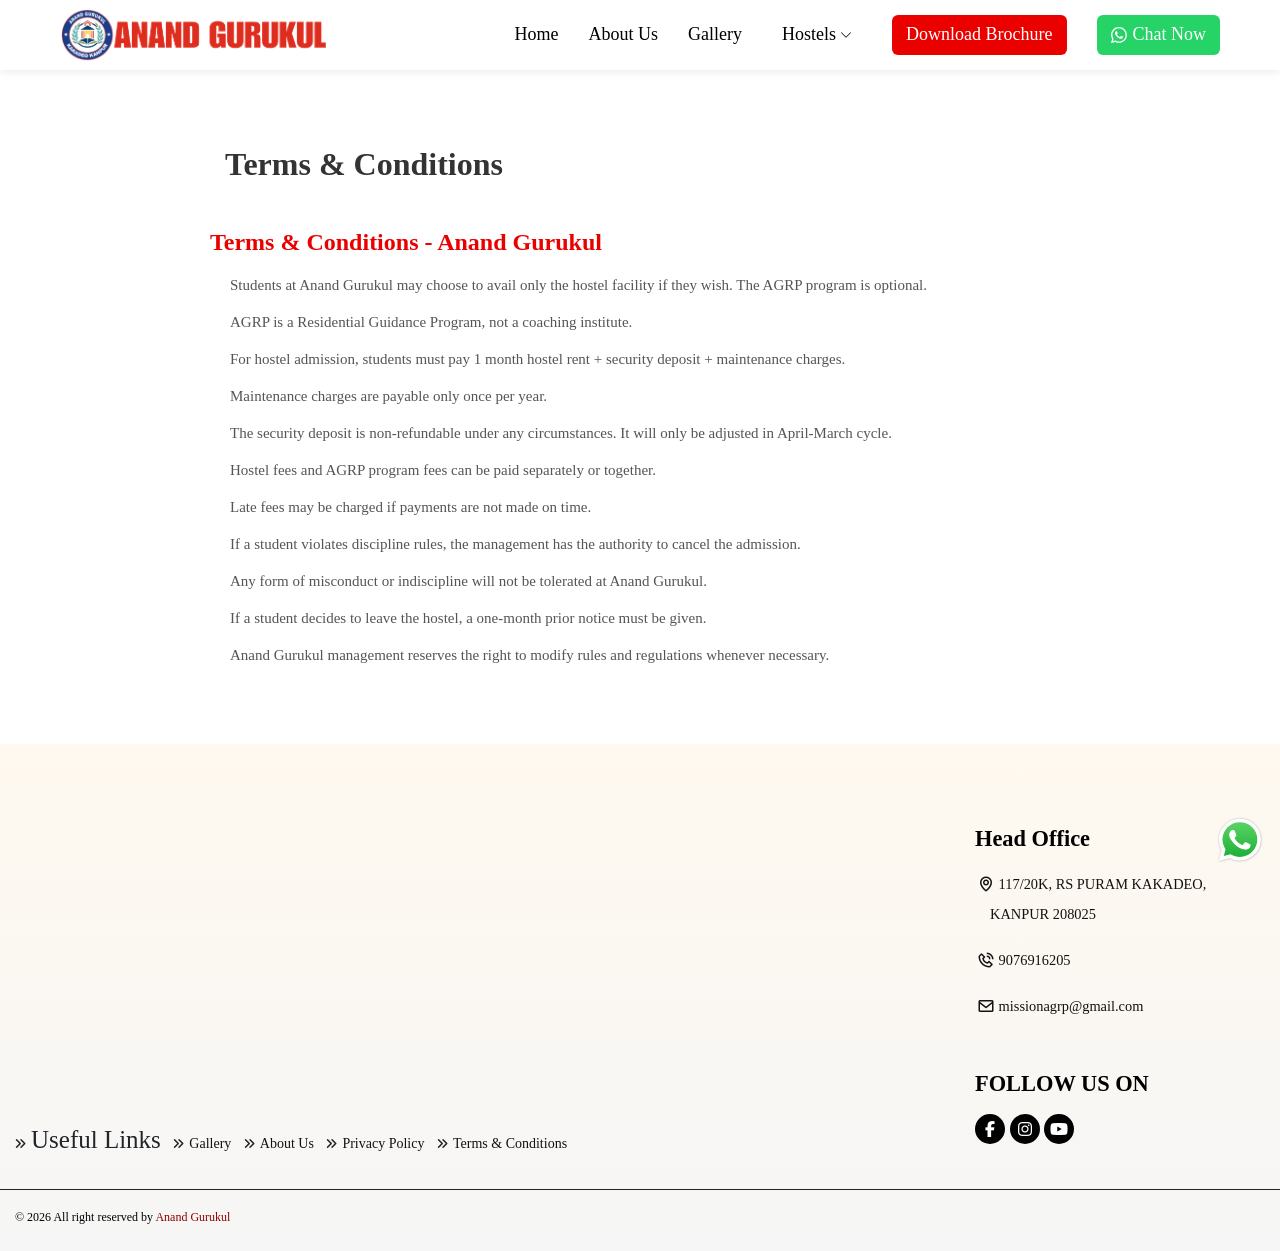
<file: terms-and-conditions.html>
<link rel="stylesheet" type="text/css" href="./assets/css/anandresidential.css">
<style type="text/css">
    .wrapper_footer {
        background: url(../../fonts/motioncollaborators.png) !important;
    }
</style>

<!DOCTYPE html>
<html lang="en">

<head>
    <meta charset="UTF-8">
    <meta http-equiv="X-UA-Compatible" content="IE=edge">
    <meta name="viewport" content="width=device-width, initial-scale=1.0">
    <title>Terms & Conditions | ANAND GURUKUL RESIDENTIAL CAMPUS</title>
    <meta name="description" content="Terms and Conditions for Anand Gurukul Residential Program." />

    <meta http-equiv="Content-Security-Policy" content="upgrade-insecure-requests">
    <link rel="icon" href="https://cdn.motion.ac.in/ssp/img/images/favi-icon.png" sizes="192x192" />
    <link rel="apple-touch" href="https://cdn.motion.ac.in/ssp/img/images/180.png" />
    <meta name="msapplication-TileImage" content="https://cdn.motion.ac.in/ssp/img/images/270.png" />

    <link rel="stylesheet" href="./assets/css/bootstrap.min.css" />
    <link rel="stylesheet" href="./assets/css/style-home.css">
    <link rel="stylesheet" href="./assets/css/responsive_latest.css">
    <link rel="stylesheet" href="./assets/css/all.min.css">
    <link rel="stylesheet" href="./assets/css/alertify.min.css" />
    <link href="./assets/css/boxicons.min.css" rel='stylesheet'>
    <link rel="stylesheet" href="./assets/css/header-nav.css">

    <style>
        .terms-container {
            max-width: 900px;
            margin: 0 auto;
            padding: 60px 20px;
        }

        .terms-container h1 {
            color: #333;
            font-size: 32px;
            margin-bottom: 20px;
            font-weight: 600;
        }

        .terms-container h2 {
            color: #eb0000;
            font-size: 24px;
            margin-top: 30px;
            margin-bottom: 15px;
            font-weight: 600;
        }

        .terms-container p {
            color: #555;
            line-height: 1.8;
            margin-bottom: 15px;
            font-size: 15px;
        }

        .terms-container ul {
            margin-left: 20px;
            margin-bottom: 15px;
        }

        .terms-container li {
            color: #555;
            line-height: 1.8;
            margin-bottom: 10px;
            font-size: 15px;
        }

        .links li {
            position: relative;
        }

        /* Desktop dropdown styles */
        .links li.dropdown .dropdown-menu {
            display: none;
            position: absolute;
            top: 34px;
            left: 0;
            min-width: 170px;
            background: #fff;
            border: 1px solid #e2e2e2;
            border-radius: 8px;
            box-shadow: 0 8px 20px rgba(0, 0, 0, 0.12);
            padding: 8px 0;
            z-index: 1200;
        }

        .links li.dropdown:hover .dropdown-menu {
            display: block;
        }

        /* Mobile dropdown is handled by header-nav.css */
        @media (max-width: 900px) {
            .links li.dropdown .dropdown-menu {
                display: block !important;
                position: static !important;
            }
            
            .links li.dropdown:hover .dropdown-menu {
                max-height: 0 !important;
                opacity: 0 !important;
                pointer-events: none !important;
            }

            .links li.dropdown.active .dropdown-menu {
                max-height: 300px !important;
                opacity: 1 !important;
                pointer-events: auto !important;
            }

            .links li.dropdown:hover .dropdown-arrow {
                transform: none !important;
            }
        }

        .links li.dropdown .dropdown-menu a {
            display: block;
            padding: 8px 14px;
            font-size: 14px;
        }

        .dropdown-arrow {
            margin-left: 4px;
            transition: transform 0.3s ease;
            display: inline-block;
            vertical-align: middle;
        }

        .links li.dropdown:hover .dropdown-arrow {
            transform: rotate(180deg);
        }

        .download-btn {
            display: inline-flex;
            align-items: center;
            justify-content: center;
            padding: 8px 14px;
            border-radius: 6px;
            background: #eb0000;
            color: #fff !important;
            font-weight: 600;
            text-decoration: none;
        }

        .chat-btn {
            padding: 8px 14px;
            border-radius: 6px;
            background: #25D366;
            color: #fff !important;
            font-weight: 600;
            text-decoration: none;
            display: inline-flex;
            align-items: center;
            gap: 6px;
        }

        .chat-btn svg {
            flex-shrink: 0;
        }

        .chat-btn:hover {
            background: #1da851;
            color: #fff !important;
        }

        .site-footer {
            background: #fff6cc;
            padding: 22px 12px 10px;
            margin-top: 30px;
            border-top: 1px solid #f1df9b;
        }

        .site-footer-inner {
            max-width: 1200px;
            margin: 0 auto;
            display: grid;
            grid-template-columns: 1.1fr 0.9fr 0.9fr 1.1fr;
            gap: 20px;
        }

        .footer-block h4 {
            margin: 0 0 10px;
            font-size: 18px;
            color: #7a2f00;
        }

        .footer-block p,
        .footer-block a {
            color: #4b3000;
            font-size: 14px;
            line-height: 1.7;
            text-decoration: none;
            margin: 0;
        }

        .footer-block a:hover {
            text-decoration: underline;
        }

        .footer-links {
            display: flex;
            flex-direction: column;
            gap: 6px;
        }

        .footer-map iframe {
            width: 100%;
            min-height: 170px;
            border: 0;
            border-radius: 8px;
        }

        .follow-us-links {
            display: flex;
            flex-wrap: wrap;
            gap: 10px;
            margin-top: 6px;
        }

        .follow-link {
            width: 36px;
            height: 36px;
            border-radius: 50%;
            border: 1px solid #d7be70;
            background: #fff;
            display: inline-flex;
            align-items: center;
            justify-content: center;
            color: #7a2f00;
        }

        .follow-link img {
            width: 20px;
            height: 20px;
            display: block;
        }

        .follow-link i {
            display: none;
        }

        .footer-bottom {
            max-width: 1200px;
            margin: 14px auto 0;
            padding-top: 10px;
            border-top: 1px solid #e8d99e;
            text-align: left;
            color: #7a2f00;
            font-size: 13px;
            font-weight: 600;
        }

        @media (max-width: 768px) {
            .terms-container {
                padding: 40px 15px;
            }

            .terms-container h1 {
                font-size: 24px;
            }

            .terms-container h2 {
                font-size: 18px;
            }

            .site-footer-inner {
                grid-template-columns: 1fr;
            }

            .links li.dropdown .dropdown-menu {
                left: auto;
                right: 0;
            }
        }
    </style>

    <script src="./assets/js/jquery.js"></script>
    <script src="./assets/js/bootstrap.min.js"></script>
</head>

<body>
    <style>
        .mynavbar {
            position: relative;
            transition: all 0.3s ease;
            width: 100%;
            max-width: 100%;
        }

        .sticky {
            position: fixed;
            top: 0;
            left: 0;
            z-index: 10000;
            height: 70px;
            box-shadow: 0 2px 5px rgba(0, 0, 0, 0.3);
        }
    </style>
    <nav class="container mynavbar">
        <div class="navbar">
            <a href="./"><div class="logo">
                <img src="./assets/photos/logo.png" alt="Anand Gurukul Residential Campus">

            </div>
            </a>
            <button class="mobile-menu-btn" type="button" aria-label="Open navigation" aria-expanded="false">
                <img src="./assets/photos/hamburger-menu.svg" alt="Menu">
            </button>
            <div class="nav-links">
                <a href="./"><div class="sidebar-logo"><span class="logo-name"><img src="./assets/photos/logo.png"
                            alt="Anand Gurukul Residential Campus"></span><i class='bx bx-x'></i></div></a>
                <ul class="links">
                    <li><a href="index.html">Home</a></li>
                    <li><a href="about-us.html">About Us</a></li>
                    <li><a href="gallery.html">Gallery</a></li>
                    <li class="dropdown">
                        <a href="#" class="hostel-parent">Hostels <svg class="dropdown-arrow"
                                xmlns="http://www.w3.org/2000/svg" width="12" height="12" fill="currentColor"
                                viewBox="0 0 16 16">
                                <path fill-rule="evenodd"
                                    d="M1.646 4.646a.5.5 0 0 1 .708 0L8 10.293l5.646-5.647a.5.5 0 0 1 .708.708l-6 6a.5.5 0 0 1-.708 0l-6-6a.5.5 0 0 1 0-.708z" />
                            </svg></a>
                        <div class="dropdown-menu">
                            <a href="boys-hostel.html">Boys Hostel</a>
                            <a href="girls-hostel.html">Girls Hostel</a>
                        </div>
                    </li>
                    <li class="mobile-only"><a href="boys-hostel.html">Boys Hostel</a></li>
                    <li class="mobile-only"><a href="girls-hostel.html">Girls Hostel</a></li>
                    <li><a href="./assets/photos/brochure.pdf" class="download-btn" download>Download Brochure</a></li>
                    <li><a href="https://api.whatsapp.com/send/?phone=919125420383&text=Hello+Bhaiya+Mujhe+Anand+Gurukul+ke+regarding+kuch+information+chahiye+thi&type=phone_number&app_absent=0"
                            class="chat-btn" target="_blank"><svg xmlns="http://www.w3.org/2000/svg" width="16"
                                height="16" fill="currentColor" viewBox="0 0 16 16">
                                <path
                                    d="M13.601 2.326A7.854 7.854 0 0 0 7.994 0C3.627 0 .068 3.558.064 7.926c0 1.399.366 2.76 1.057 3.965L0 16l4.204-1.102a7.933 7.933 0 0 0 3.79.965h.004c4.368 0 7.926-3.558 7.93-7.93A7.898 7.898 0 0 0 13.6 2.326zM7.994 14.521a6.573 6.573 0 0 1-3.356-.92l-.24-.144-2.494.654.666-2.433-.156-.251a6.56 6.56 0 0 1-1.007-3.505c0-3.626 2.957-6.584 6.591-6.584a6.56 6.56 0 0 1 4.66 1.931 6.557 6.557 0 0 1 1.928 4.66c-.004 3.639-2.961 6.592-6.592 6.592zm3.615-4.934c-.197-.099-1.17-.578-1.353-.646-.182-.065-.315-.099-.445.099-.133.197-.513.646-.627.775-.114.133-.232.148-.43.05-.197-.1-.836-.308-1.592-.985-.59-.525-.985-1.175-1.103-1.372-.114-.198-.011-.304.088-.403.087-.088.197-.232.296-.346.1-.114.133-.198.198-.33.065-.134.034-.248-.015-.347-.05-.099-.445-1.076-.612-1.47-.16-.389-.323-.335-.445-.34-.114-.007-.247-.007-.38-.007a.729.729 0 0 0-.529.247c-.182.198-.691.677-.691 1.654 0 .977.71 1.916.81 2.049.098.133 1.394 2.132 3.383 2.992.47.205.84.326 1.129.418.475.152.904.129 1.246.08.38-.058 1.171-.48 1.338-.943.164-.464.164-.86.114-.943-.049-.084-.182-.133-.38-.232z">
                                </path>
                            </svg> Chat Now</a></li>
                </ul>
            </div>

        </div>
    </nav>



    <script>
        $(window).on('scroll', function () {
            if ($(this).scrollTop() > 0) {
                $('.mynavbar').addClass('sticky');
            } else {
                $('.mynavbar').removeClass('sticky');
            }
        });
    </script>

    <div class="terms-container">
        <h1>Terms &amp; Conditions</h1>

        <h2>Terms &amp; Conditions - Anand Gurukul</h2>
        <ul>
            <li>Students at Anand Gurukul may choose to avail only the hostel facility if they wish. The AGRP program is optional.</li>
            <li>AGRP is a Residential Guidance Program, not a coaching institute.</li>
            <li>For hostel admission, students must pay 1 month hostel rent + security deposit + maintenance charges.</li>
            <li>Maintenance charges are payable only once per year.</li>
            <li>The security deposit is non-refundable under any circumstances. It will only be adjusted in April-March cycle.</li>
            <li>Hostel fees and AGRP program fees can be paid separately or together.</li>
            <li>Late fees may be charged if payments are not made on time.</li>
            <li>If a student violates discipline rules, the management has the authority to cancel the admission.</li>
            <li>Any form of misconduct or indiscipline will not be tolerated at Anand Gurukul.</li>
            <li>If a student decides to leave the hostel, a one-month prior notice must be given.</li>
            <li>Anand Gurukul management reserves the right to modify rules and regulations whenever necessary.</li>
        </ul>
    </div>

    <footer class="wrapper_footer">
        <div class="container-fluid px-0">
            <div class="motion_footer">
                <div class="motion_row_footer row">
                    <div class="col-lg-9 col-md-12">
                        <div class="row">
                            <iframe
                                src="https://www.google.com/maps/embed?pb=!1m18!1m12!1m3!1d3571.185470600376!2d80.2951327!3d26.481972499999998!2m3!1f0!2f0!3f0!3m2!1i1024!2i768!4f13.1!3m3!1m2!1s0x399c39f813067c97%3A0x8cdeeb712070179b!2sAnand%20Gurukul%20-%20Kanpur!5e0!3m2!1sen!2sin!4v1772856696640!5m2!1sen!2sin"
                                width="1600" height="300" style="border:0;" allowfullscreen="" loading="lazy"
                                referrerpolicy="no-referrer-when-downgrade"></iframe>
                            <div >
                            <ul class="list-inline terms"> 
                                <li class="list-inline-item no-before" ><a style="font-size: 25px;" data-name="Useful Links">Useful Links</a></li>
                                <li class="list-inline-item"><a href="./gallery" class="ppclick"
                                        data-name="Gallery">Gallery</a></li>
                                <li class="list-inline-item"><a href="./about-us" class="ppclick"
                                        data-name="About Us">About Us</a></li>
                                <li class="list-inline-item"><a href="./privacy-policy" class="ppclick"
                                        data-name="Privacy Policy">Privacy Policy</a></li>
                                <li class="list-inline-item"><a href="./terms-and-conditions" class="ppclick"
                                        data-name="Terms &amp; Conditions">Terms &amp;
                                        Conditions</a></li>
                            </ul>
                        </div>
                        </div>
                    </div>
                    <div class="col-lg-3 col-md-12 order-md-last order-sm-first order-first">
                        <div class="motion_about_us_footer_text footer-address">
                            <p>Head Office</p>
                            <div class="row font-style">
                                <div class="col-lg-12 col-md-12 ">
                                    <div class="location">
                                        <a href="https://maps.app.goo.gl/NbEwa6JdZecisfNm6">
                                            <i class="bx bx-map" title="Anand Gurukul"></i>
                                            117/20K, RS PURAM KAKADEO,<br>KANPUR 208025</a>
                                    </div>
                                </div>
                                <div class="col-lg-12 col-md-12 col-6 ">
                                    <div class="location">
                                        <a href="tel:+919076916205"> <i class="bx bx-phone-call"
                                                title="Anand Gurukul"></i> 9076916205</a>
                                    </div>

                                </div>
                                <div class="col-lg-12 col-md-12 col-6">
                                    <div class="location">
                                        <a href="mailto:missionagrp@gmail.com"> <i class="bx bx-envelope"
                                                title="Anand Gurukul"></i> missionagrp@gmail.com</a>
                                    </div>

                                </div>
                            </div>
                            <div class="social_btn">
                                <p>FOLLOW US ON</p>
                                <ul class="social-icons">
                                    <li class="facebook"><a title="Facebook"
                                            href="https://www.facebook.com/61573111572551/" target="_blank"><i
                                                class="fab fa-facebook-f"></i></a></li>
                                    <li class="instagram"><a title="Instagram"
                                            href="https://www.instagram.com/anand__gurukul/" target="_blank"><i
                                                class="fab fa-instagram"></i></a></li>
                                    <li class="youtube"><a title="Youtube"
                                            href="https://www.youtube.com/@anand_gurukul_kanpur" target="_blank"><i
                                                class="fab fa-youtube"></i></a></li>

                                </ul>
                            </div>
                        </div>
                    </div>
                </div>
                <div class="bottom_info">
                    <div class="row">
                        <div class="col-lg-7 col-md-7 col-sm-6 col-xs-12 copy">
                            <p class="footer-copy">© 2026 All right reserved by <span class="footer_pvt">Anand Gurukul</span></p>
                        </div>
                    </div>
                </div>
            </div>
        </div>
    </footer>

    <script src="./assets/js/alertify.min.js"></script>
    <script src="./assets/js/mobile-nav.js"></script>
    <a href="https://api.whatsapp.com/send/?phone=919125420383&text=Hello+Bhaiya+Mujhe+Anand+Gurukul+ke+regarding+kuch+information+chahiye+thi&type=phone_number&app_absent=0"
        target="_blank">
        <span class="whatsapp_link" style="color:#fff; cursor: pointer;">
            <img src="./assets/photos/WhatsApp.svg" class="my-float" alt="Whatsaap Lead" fetchpriority="high">
        </span>
    </a>
    <style type="text/css">
        .whatsapp_link {
            position: fixed;
            right: 10px;
            bottom: 35px;
            z-index: 9;
        }

        .chat {
            font-size: 25px;
            text-align: center;
            padding: 1rem 0 0.5rem;
        }

        .text-end {
            float: right;
        }

        .do_you {
            padding: 0 2rem;
            text-align: center;
            font-weight: 800;
        }

        .mb-10 {
            margin-bottom: 10px !important;
        }

        @media (max-width:768px) {
            .chat {
                font-size: 20px;
            }

            .do_you {
                font-size: 16px;
            }
        }
    </style>
</body>

</html>
</file>
<file: assets/css/anandresidential.css>
@import url(https://fonts.googleapis.com/css2?family=Montserrat:wght@400;500;600;700&display=swap);
@import url(https://fonts.googleapis.com/css2?family=Quicksand:wght@400;500;600;700&display=swap);
@import url(https://fonts.googleapis.com/css2?family=Lato:ital,wght@0,100;0,300;0,400;0,700;0,900;1,100;1,300;1,400;1,700;1,900&family=Nunito:ital,wght@0,200..1000;1,200..1000&family=Quicksand:wght@300..700&display=swap);

.hostel,
.target_jee {
    text-align: left;
    text-underline-position: from-font;
    text-decoration-skip-ink: none;
    font-family: Lato, serif
}

.book_seat_session p,
.for_class,
.hostel,
.regs-form h1,
.section_2 .description,
.target_jee,
.thank-you {
    font-family: Lato, serif
}

.icon,
.wrapper {
    cursor: pointer
}

.feature_1 p,
.hostel,
.section_2 .description,
.section_2 h1,
.section_3 h1,
.section_4 h1,
.section_5 h1,
.thank-you {
    letter-spacing: .01em
}

.titles h1,
.titles h2 {
    font-weight: 800;
    line-height: 1.2
}

.titles h4,
.titles p {
    text-decoration: none
}

.regs-form,
.regs-form-thankyou {
    box-shadow: -2px -4px 20px rgba(36, 11, 55, .2), 2px 4px 20px rgba(36, 11, 55, .2);
    box-sizing: border-box
}

.regs-form .form-group {
    margin-bottom: 0.5rem;
}

.ps-timeline-sec,
.ps-timeline-sec .container,
.titles h4,
.titles p,
.unique {
    position: relative
}

.icon,
.wrapper {
    position: absolute
}

.section_1 {
    padding: 4rem 2rem;
    background-image: url(https://cdn.motion.ac.in/ssp/img/dhruv-residential/banner-img.jpg);
    background-size: cover;
    background-position: top
}

.titles h1 {
    color: #f6c212;
    font-size: 80px;
    padding: 0;
    margin-bottom: 1.5rem
}

.for_class,
.hostel,
.regs-form h2 {
    margin-bottom: 2rem
}

.hostel {
    font-size: 30px;
    font-weight: 800;
    line-height: 40px;
    background: #fff;
    border-radius: 5px;
    display: inline-block;
    padding: 10px;
    color: #2a2b70
}

.for_class {
    color: #fff;
    font-size: 21.09px;
    line-height: 25.31px;
    font-weight: 600
}

.import_det {
    border: 1px solid #999999;
    background-color: #fff;
    border-radius: 8px;
    padding: 10px;
}

/* Keep Important Notes aligned with the fee table height on desktop */
/* .section_7 .row {
    align-items: stretch;
}

.section_7 .col-lg-6.col-md-6 {
    display: flex;
}

.section_7 .col-lg-6.col-md-6 .table-responsive,
.section_7 .col-lg-6.col-md-6 .import_det {
    width: 100%;
}

.section_7 .table {
    margin-bottom: 0;
}

.section_7 .import_det {
    height: 100%;
    overflow-y: auto;
}

.section_7 .import_det p {
    margin-bottom: 8px;
    line-height: 1.45;
    font-size: 15px;
    color: #323232;
}

.section_7 .import_det p:last-child {
    margin-bottom: 0;
}

@media (max-width: 767px) {
    .section_7 .col-lg-6.col-md-6 {
        display: block;
    }

    .section_7 .import_det {
        height: auto;
        overflow: visible;
        margin-top: 12px;
    }
} */

.impo_not {
    font-family: Lato;
    font-weight: 500;
    font-style: Medium;
    font-size: 20px;
    leading-trim: NONE;
    line-height: 100%;
    letter-spacing: 0%;
    color: #AD0000;
}

.import_det ul li {
    font-family: Lato;
    font-weight: 400;
    font-style: Regular;
    font-size: 16px;
    leading-trim: NONE;
    line-height: 28px;
    letter-spacing: 0%;
    color: #323232;
    list-style: disc;
}

.import_det ul{
    padding-left: 1rem;
}

.section_5 ul li,
.target_jee,
.terms-div ol li {
    margin-bottom: 1.5rem
}

.target_jee {
    font-size: 24px;
    font-weight: 700;
    line-height: 33.6px;
    color: #ffbe19
}

.title_bar {
    display: flex;
    justify-content: flex-start;
    align-items: center
}

.regs-form h2 {
    color: #000;
    font-size: 24;
    text-align: center;
    font-weight: 600
}

.regs-form h1,
.regs-form-thankyou .thank-you {
    font-weight: 600;
    text-align: center;
    font-style: normal
}

.rupee,
.section_2 h1,
.thank-you {
    font-weight: 700
}

.titles h4 {
    font-size: 22px;
    color: #fff
}

.book_seat,
.our-aim {
    padding: 2rem
}

.book_seat_session {
    background-color: #940001;
    padding: 1rem 2rem;
    border-radius: 15px
}

.book_seat_session p {
    margin-bottom: 0;
    text-align: center;
    margin-top: 0;
    font-size: 18px;
    color: #fff
}

.book_now {
    border: none;
    background: #f6c212;
    padding: .5rem 2rem;
    font-size: 16px;
    border-radius: 12px
}

.regs-form h1,
.rupee {
    font-size: 24px
}

.regs-form {
    background: #fff;
    border: .1px solid #989898;
    border-radius: 8px;
    padding: 1rem
}

.regs-form-thankyou {
    background: #fff;
    border: .1px solid #989898;
    border-radius: 8px;
    padding: 8rem 0
}

.provide_1,
.unique {
    box-shadow: 0 2px 12px rgba(104, 104, 104, .2)
}

.thank-you {
    font-style: normal;
    font-size: 36px;
    line-height: 36px;
    color: #189a03;
    background: #fff;
    text-align: center
}

.regs-form-thankyou .thank-you {
    font-family: Lato, serif;
    font-size: 24px
}

.modal .details,
.provide_1,
.regs-form-thankyou p {
    padding: 1rem
}

.regs-form h1 {
    color: #2d2d2d
}

.section_2 h1,
.section_3 h1 {
    font-family: Quicksand
}

.form-control {
    font-size: 14px !important
}

label {
    font-size: 16px !important
}

.slick-slide {
    height: auto !important
}

.btncolor {
    background-color: #940001 !important;
    border: 1px solid #c4c4c4;
    border-radius: 8px;
    font-size: 18px !important;
    color: #fff !important
}

.section_2 {
    padding: 1rem;
    background-image: url(../photos/plain_9b0000.png);
    background-size: cover;
    background-position: top
}

.courses,
.teaching,
.teaching-content {
    padding-left: 0 !important
}

.classs,
.teaching-content {
    padding-right: 0 !important
}

.section_2 h1 {
    font-style: normal;
    font-size: 36px;
    text-align: center;
    color: #fff
}

.section_2 .description {
    font-style: normal;
    font-weight: 500;
    font-size: 22px;
    text-align: center;
    color: #fff
}

.mobile-table-tab,
.our-aim-1 {
    display: none
}

.desktop-table,
.our-aim-2 {
    display: block
}

.feature_1 p:before,
.video-main,
.wrapper {
    display: inline-block
}

.ps-timeline-sec {
    background: #fff
}

.image-group {
    width: 80%;
    margin: auto
}

.img-group {
    text-align: right
}

.teaching-img {
    width: 100%
}

.cls,
.cours {
    margin-bottom: 0 !important
}

.mobile_book_now {
    text-align: center;
    margin-top: 0
}

.icon {
    top: -9px;
    left: -6px;
    color: #fff
}

.play-icon-1,
.play-icon-2,
.play-icon-3 {
    height: 72px;
    width: 72px;
    margin-left: -36px;
    margin-top: -36px;
    position: absolute;
    background: url(https://cdn.motion.ac.in/ssp/img/mop/play-16.png) no-repeat
}

.play-icon-1 {
    left: 50%;
    top: 46%
}

.play-icon-2 {
    left: 53%;
    top: 38%
}

.play-icon-3 {
    left: 53%;
    top: 34%
}

.wrapper {
    top: 50%;
    left: 50%;
    transform: translate(-50%, -50%)
}

.video-main {
    position: relative
}

.wave-1 {
    -webkit-animation-delay: 0s;
    animation-delay: 0s
}

.wave-2 {
    -webkit-animation-delay: 1s;
    animation-delay: 1s
}

.wave-3 {
    -webkit-animation-delay: 2s;
    animation-delay: 2s
}

.waves {
    position: absolute;
    width: 100px;
    height: 100px;
    background: rgb(0 0 0 / 69%);
    opacity: 0;
    border-radius: 100%;
    right: -50px;
    bottom: -50px;
    z-index: -1;
    -webkit-animation: 3s ease-in-out infinite waves;
    animation: 3s ease-in-out infinite waves
}

@keyframes waves {
    0% {
        -webkit-transform: scale(.2, .2);
        transform: scale(.2, .2);
        opacity: 0
    }

    50% {
        opacity: .9
    }

    100% {
        -webkit-transform: scale(.9, .9);
        transform: scale(.9, .9);
        opacity: 0
    }
}

.feature_1 {
    border: 1px solid #f34a4a;
    padding: 14px;
    border-radius: 8px;
    margin-bottom: 2rem;
    min-height: 90px;
}

.feature_1 p {
    font-family: Lato;
    font-weight: 600;
    font-size: 20px;
    line-height: 30px;
    text-align: left;
    margin-bottom: 0;
    padding-left: 3rem
}

.feature_1 p:before {
    background-image: url(https://cdn.motion.ac.in/ssp/img/vajra-img/feature_icon.png);
    background-size: 32px 32px;
    width: 32px;
    background-repeat: no-repeat;
    height: 32px;
    content: "";
    position: absolute;
    left: 30px;
    top: 20px
}

.youtube_video {
    width: 100%;
    height: 315px
}

@media screen and (max-width:1024px) {
    .ps-timeline-sec .container ol:after {
        right: 0 !important
    }

    .ps-timeline-sec .container ol:before {
        left: 0 !important
    }

    .cls {
        margin-bottom: 0 !important
    }

    .cours {
        margin-bottom: 12px !important
    }

    .titles p:after {
        width: 74% !important
    }

    .section_5 ul {
        padding-left: 2rem !important
    }

    .provide_1 h3,
    .unique p {
        font-size: 12px !important
    }

    .provide_1 p {
        font-size: 10px !important
    }

    .titles h1 {
        font-size: 50px
    }

    .hostel,
    .target_jee {
        font-size: 30px;
        font-weight: 700;
        line-height: 40px
    }

    label {
        display: none !important
    }

    .classs,
    .courses {
        padding-right: 0 !important;
        padding-left: 0 !important;
        padding-bottom: 0;
        flex: 0 0 100% !important;
        max-width: 100% !important;
        width: 100% !important
    }

    .youtube_video {
        height: 260px
    }

    .wrapper {
        top: -65%
    }
}

@media screen and (max-width:768px) {
    .youtube_video {
        height: 190px
    }

    .wrapper {
        top: -152%
    }

    .ps-timeline-sec .container ol:after,
    .ps-timeline-sec .container ol:before {
        content: "";
        width: 10px;
        height: 10px;
        border-radius: 100%;
        background: #fff;
        position: absolute
    }

    .about-para p,
    .section_5 ul li {
        font-size: 14px !important
    }

    .table-bordered td,
    .table-bordered th {
        font-size: 10px !important
    }

    .unique p {
        font-size: 11px !important
    }

    .section_5 ul li {
        line-height: 16px !important
    }

    .aim p {
        line-height: 24px !important
    }

    .aim p q span {
        font-size: 16px !important
    }

    .teaching {
        -ms-flex: 0 0 33.333333%;
        flex: 0 0 33.333333%;
        max-width: 33.333333%
    }

    .teaching-content {
        -ms-flex: 0 0 66.666667%;
        flex: 0 0 66.666667%;
        max-width: 66.666667%
    }

    .section_1 {
        padding: 2rem 0
    }

    .regs-form {
        padding: 1rem
    }

    .titles h2 {
        font-size: 26px
    }

    .titles h1 {
        font-size: 34px;
        line-height: 1.3
    }

    .classs,
    .courses {
        flex: 0 0 100%;
        max-width: 100%;
        width: 100%
    }

    .ps-timeline-sec {
        position: relative;
        background: 0 0 !important
    }

    .ps-timeline-sec .container ol:before {
        top: 0 !important;
        left: 36px !important
    }

    .ps-timeline-sec .container ol:after {
        top: inherit !important;
        left: 36px
    }

    .ps-timeline-sec .container ol.ps-timeline {
        margin: 50px 0 50px 25px !important;
        border-left: 2px solid #fff;
        padding-left: 0 !important;
        padding-top: 25px !important;
        border-top: 0 !important
    }

    .ps-timeline-sec .container ol.ps-timeline li {
        height: 150px;
        float: none !important;
        width: inherit !important
    }

    .ps-timeline-sec .container ol.ps-timeline li:nth-child(2) .img-handler-bot img {
        width: 70px
    }

    .ps-timeline-sec .container ol.ps-timeline li:last-child {
        margin: 0;
        bottom: 0 !important;
        height: 100px
    }

    .ps-timeline-sec .container ol.ps-timeline li:last-child .img-handler-bot {
        bottom: 40px !important;
        width: 40% !important;
        margin-left: 25px !important;
        margin-top: 0 !important
    }

    .ps-timeline-sec .container ol.ps-timeline li:last-child .img-handler-bot img {
        width: 100%
    }

    .ps-timeline-sec .container ol.ps-timeline li:last-child .ps-top {
        margin-bottom: 0 !important;
        top: -10px;
        bottom: 20px !important;
        width: 70% !important
    }

    .ps-timeline-sec .container ol.ps-timeline li span {
        left: 17px !important;
        top: 20px !important
    }

    .ps-timeline-sec .container ol.ps-timeline li span.ps-sp-bot:after,
    .ps-timeline-sec .container ol.ps-timeline li span.ps-sp-top:after {
        content: none !important
    }

    .ps-timeline-sec .container ol.ps-timeline li span.ps-sp-top:before {
        content: "";
        color: #fff;
        width: 70px !important;
        height: 2px !important;
        background: #fff;
        position: absolute;
        top: 3px !important;
        left: 10px !important
    }

    .ps-timeline-sec .container ol.ps-timeline li span.ps-sp-bot:before {
        content: "";
        color: #fff;
        width: 200px !important;
        height: 2px !important;
        background: #fff;
        position: absolute;
        bottom: 3px !important;
        left: 10px !important
    }

    .ps-timeline-sec .container ol.ps-timeline li .img-handler-top {
        position: absolute !important;
        bottom: 150px !important;
        width: 30% !important;
        float: left !important;
        margin-left: 35px !important;
        margin-bottom: 0 !important
    }

    .ps-timeline-sec .container ol.ps-timeline li .img-handler-top img {
        margin: 0 auto !important;
        width: 80% !important
    }

    .ps-timeline-sec .container ol.ps-timeline li .img-handler-bot {
        position: absolute !important;
        bottom: 115px !important;
        width: 30% !important;
        float: left !important;
        margin-left: 35px !important;
        margin-bottom: 0 !important
    }

    .ps-timeline-sec .container ol.ps-timeline li p {
        text-align: left !important;
        width: 100% !important;
        margin: 0 auto !important
    }

    .ps-timeline-sec .container ol.ps-timeline li .ps-top {
        width: 70% !important;
        float: right !important;
        right: 0;
        top: 0;
        bottom: -15px !important
    }

    .ps-timeline-sec .container ol.ps-timeline li .ps-bot {
        width: 90% !important;
        float: right !important;
        right: 0;
        top: -40px
    }

    .book_now {
        font-size: 13px
    }

    .book_seat_session p,
    .titles h4 {
        font-size: 14px
    }

    .hostel,
    .target_jee {
        font-size: 20px;
        font-weight: 700;
        line-height: 38px
    }
}

@media screen and (max-width:767px) {
    .youtube_video {
        height: 215px
    }

    .wrapper {
        top: 53%
    }

    .hostel,
    .target_jee {
        text-align: center;
        font-size: 17px;
        line-height: 27px;
        display: block
    }

    .for_class,
    .section_5 p,
    .section_7 h5,
    .section_7 p {
        text-align: center
    }

    .about-para p,
    .aim p {
        text-align: center !important
    }

    .provide_1 p,
    .section_5 p,
    .section_9 .terms-div p,
    .terms-div ol li,
    .unique p {
        font-size: 14px !important
    }

    .ps-timeline-sec .container ol.ps-timeline li p,
    .titles h4 {
        font-size: 18px
    }

    .course-mob,
    .titles h4 {
        margin-bottom: 1rem
    }

    .feature_1 p {
        font-size: 16px;
        line-height: 26px
    }


    .book_seat {
        padding: 2rem 0
    }

    .book_seat_session p {
        font-size: 15px;
        padding-bottom: 1rem
    }

    .section_7,
    .section_about {
        padding: 2rem 0 !important
    }

    .about-para p {
        font-size: 16px !important;
        margin-top: 1rem
    }

    .para-about {
        order: 2
    }

    .terms-div {
        padding: 2rem 1rem !important
    }

    .section_8 p,
    .section_9 .note {
        font-size: 14px !important;
        line-height: 24px !important
    }

    .section_9 .terms-div p {
        line-height: 30px !important
    }

    .section_8 h2,
    .section_9 h2 {
        font-size: 26px !important
    }

    .section_9 .forstudent {
        font-size: 18px !important
    }

    .main_sec1 {
        padding-left: 0 !important;
        padding-right: 0 !important
    }

    .campus {
        order: 1;
        margin-top: 2rem
    }

    .titles p:after {
        width: 68% !important
    }

    .mobile-table-tab {
        display: block
    }

    .desktop-table {
        display: none !important
    }

    .section_3 h1 {
        font-size: 25px !important
    }

    .section_4 h1,
    .section_5 h1 {
        font-size: 24px !important
    }

    .section_7 h1 {
        font-size: 22px !important
    }
}

.section_3 h1,
.section_4 .academic-f {
    margin-bottom: 2rem
}

@media screen and (max-width:500px) {
    .titles p:after {
        width: 65% !important
    }

    .ameniti p {
        padding-top: 1rem;
        font-weight: 600 !important
    }

    .ps-timeline-sec .container ol.ps-timeline li span.ps-sp-bot:before {
        width: 100px !important
    }

    .modal-content {
        width: 24%
    }

    .unique {
        margin-bottom: 20px !important
    }

    .aim,
    .section_1,
    .section_4,
    .section_5,
    .section_6 {
        padding: 1rem !important
    }

    .our-aim {
        padding: 0 !important
    }

    .aim p {
        line-height: 20px !important
    }

    .aim p q span,
    .section_2 .description {
        font-size: 16px !important
    }

    .image-group {
        width: 100% !important
    }

    .our-aim-1 {
        display: block
    }

    .our-aim-2 {
        display: none
    }

    .aim h1 {
        font-size: 36px !important;
        text-align: center
    }

    .ps-timeline-sec .container ol.ps-timeline li:last-child .ps-top {
        margin-bottom: 0 !important;
        top: -20px !important;
        bottom: -15px !important;
        width: 70% !important
    }

    .ps-timeline-sec .container ol.ps-timeline li span.ps-sp-top:before {
        width: 30px !important
    }

    .section_3 {
        padding: 1rem 1rem 2rem !important
    }

    .classs,
    .courses {
        flex: 0 0 100%;
        max-width: 100%;
        width: 100%
    }

    .section_2 h1 {
        font-size: 25px !important
    }
}

.section_3,
.section_4 {
    padding: 4rem 2rem 6rem
}

@media screen and (max-width:390px) {
    .titles p:after {
        width: 72% !important
    }

    .ps-timeline-sec .container ol.ps-timeline li span.ps-sp-bot:before {
        width: 84px !important
    }
}

@media screen and (max-width:320px) {

    .titles h1,
    .titles h2 {
        font-size: 23px !important
    }

    .section_2 .description,
    .titles p {
        font-size: 14px !important
    }

    .ps-timeline-sec .container ol.ps-timeline li span.ps-sp-bot:before {
        width: 70px !important
    }

    .ps-timeline-sec .container ol.ps-timeline li:last-child .ps-top {
        top: -30px !important
    }

    .ps-timeline-sec .container ol.ps-timeline li p {
        font-size: 18px !important
    }

    .titles p:after {
        width: 80% !important
    }
}

.ps-timeline-sec .container ol:before {
    background: #fff;
    content: "";
    width: 10px;
    height: 10px;
    border-radius: 100%;
    position: absolute;
    left: -90px;
    top: -4px
}

.ps-timeline-sec .container ol:after {
    background: #fff;
    content: "";
    width: 10px;
    height: 10px;
    border-radius: 100%;
    position: absolute;
    right: -90px;
    top: -4px
}

.ps-timeline-sec .container ol.ps-timeline {
    margin: 200px 0;
    padding: 0;
    border-top: 2px solid #fff;
    list-style: none
}

.ps-timeline-sec .container ol.ps-timeline li {
    float: left;
    width: 25%;
    padding-top: 30px;
    position: relative
}

.ps-timeline-sec .container ol.ps-timeline li span {
    width: 15px;
    height: 15px;
    margin-left: -25px;
    background: #940001;
    border: 4px solid #fff;
    border-radius: 50%;
    box-shadow: 0 0 0 0 #fff;
    text-align: center;
    line-height: 50px -10;
    color: #df8625;
    font-size: 2em;
    font-style: normal;
    position: absolute;
    top: -9px;
    left: 50%
}

.ps-timeline-sec .container ol.ps-timeline li span.ps-sp-top:before {
    content: "";
    color: #fff;
    width: 2px;
    height: 65px;
    background: #fff;
    position: absolute;
    top: 10px;
    left: 45%
}

.ps-timeline-sec .container ol.ps-timeline li span.ps-sp-bot:before {
    content: "";
    color: #fff;
    width: 2px;
    height: 50px;
    background: #fff;
    position: absolute;
    bottom: 8px;
    left: 3px
}

.ps-timeline-sec .container ol.ps-timeline li .img-handler-top {
    position: absolute;
    bottom: 0;
    margin-bottom: 130px;
    width: 100%
}

.ps-timeline-sec .container ol.ps-timeline li .img-handler-bot img,
.ps-timeline-sec .container ol.ps-timeline li .img-handler-top img {
    display: table;
    margin: 0 auto
}

.ps-timeline-sec .container ol.ps-timeline li .img-handler-bot {
    position: absolute;
    margin-top: 60px;
    width: 100%
}

.ps-timeline-sec .container ol.ps-timeline li p {
    text-align: center;
    width: 100%;
    font-family: Lato, serif;
    margin: 0 auto;
    font-size: 21px;
    font-weight: 700
}

.ps-timeline-sec .container ol.ps-timeline li .ps-top {
    position: absolute;
    bottom: 0;
    margin-bottom: 80px;
    background: #fff;
    border: 1px solid #d5d5d5;
    box-shadow: 2px 4px 4px rgba(96, 2, 3, .2);
    border-radius: 8px;
    padding: 1rem
}

.ps-timeline-sec .container ol.ps-timeline li .ps-bot {
    position: absolute;
    margin-top: 35px;
    background: #fff;
    border: 1px solid #d5d5d5;
    box-shadow: 2px 4px 4px rgba(96, 2, 3, .2);
    border-radius: 8px;
    padding: 1rem
}

.section_3 {
    background: radial-gradient(50% 423.14% at 50% 46.16%, #fffcf3 0, rgba(255, 252, 239, .2) 100%)
}

.section_3 h1 {
    font-family: Lato, serif;
    font-style: normal;
    font-weight: 700;
    font-size: 36px;
    text-align: center;
    color: #940001;
    padding: 0
}

.provide_1 h3,
.provide_1 p {
    font-family: Lato, serif;
    font-style: normal
}

.provide_1 p,
.section_5 h4,
.unique,
.unique p {
    margin-bottom: 0
}

.value-base {
    font-size: 21px
}

.provide_1 {
    background: #fff;
    border: .2px solid #bbb;
    border-radius: 12px;
    margin-top: 20px
}

.provide_1 h3 {
    font-weight: 600;
    font-size: 16px
}

.provide_1 p {
    font-weight: 600;
    font-size: 14px;
    color: #3c3c3c
}

.section_4 {
    background: #fef7de
}

.section_4 h1 {
    font-family: Quicksand;
    font-style: normal;
    font-weight: 700;
    font-size: 36px;
    text-align: center;
    color: #940001;
    padding-bottom: 0
}

.section_4 .academic-f,
.section_about .allunder {
    font-family: Quicksand;
    font-size: 20px;
    font-weight: 600;
    line-height: 25px;
    letter-spacing: .01em;
    text-align: center;
    color: #2d2d2d
}

.unique {
    background: #fff;
    border: .2px solid #bbb;
    border-radius: 12px;
    padding: 4rem 1rem;
    height: 200px;
    margin-top: 6rem
}

.unique p {
    font-family: Lato, serif;
    font-style: normal;
    font-weight: 400;
    font-size: 16px;
    text-align: center;
    color: #2d2d2d
}

.section_5 h1,
.section_5 h4 {
    color: #940001;
    font-style: normal
}

.unique_img {
    position: absolute;
    z-index: 3;
    width: 25%;
    left: 37%;
    top: 17%
}

.section_5 {
    padding: 4rem 0;
    background: #fff
}

.section_5 h1 {
    font-family: Quicksand;
    font-weight: 700;
    font-size: 32px;
    text-align: center;
    padding-bottom: 2rem
}

.section_5 p,
.section_5 ul li {
    font-family: Lato, serif;
    font-size: 16px;
    font-style: normal
}

.section_5 p {
    font-weight: 400
}

.ameniti {
    margin: 2rem auto
}

.section_5 h4 {
    font-family: Lato, serif;
    font-weight: 600;
    font-size: 36px;
    text-align: left;
    padding: 1rem 0
}

.ameniti p {
    text-align: center;
    padding-top: 1rem;
    font-weight: 600
}

.section_5 ul {
    list-style-image: url(https://cdn.motion.ac.in/ssp/img/dhruv-residential/Vector.png)
}

.section_5 ul li {
    font-weight: 600;
    line-height: 30px;
    font-size: 20px
}

.section_6 {
    padding: 4rem 3rem
}

.aim {
    background: #940001;
    border-radius: 12px;
    padding: 2rem
}

.aim h1 {
    font-family: Quicksand;
    font-style: normal;
    font-weight: 700;
    font-size: 48px;
    line-height: 60px;
    color: #fff
}

.aim p {
    font-family: Lato, serif;
    font-style: normal;
    font-weight: 600;
    font-size: 20px;
    line-height: 33px;
    color: #fff;
    text-align: justify
}

.aim p q {
    color: #ffd03b;
    font-size: 30px
}

.aim p q span {
    color: #fff;
    font-size: 22px
}

.section_7 {
    padding: 2rem 3rem
}

.table-bordered td,
.table-bordered th {
    border: 1px solid #dee2e6 !important;
    font-family: Lato, serif;
    font-size: 18px;
    font-weight: 500;
    line-height: 22px;
    letter-spacing: 0;
    text-align: left
}

.section_7 h1,
.section_about h2 {
    font-family: Lato, serif;
    font-size: 36px;
    font-weight: 700;
    padding: 0;
    color: #940001
}

.modal .details,
.modal .or,
.section_7 h1,
.section_about h2 {
    text-align: center
}

.section_7 h1 {
    font-style: normal;
    line-height: 40px;
    margin-bottom: 1rem;
}

.about-para p,
.terms-div ol li {
    line-height: 30px;
    font-size: 20px
}

.fee-payment,
.pay-button {
    text-align: center;
    padding: 2rem
}

.fee-payment .button {
    background: #940001;
    border: 1px solid #9a9595;
    border-radius: 8px;
    color: #fff;
    display: block;
    float: none;
    margin: 0 auto
}

.fee-payment a:hover {
    color: transparent
}

.slick-dots {
    display: flex;
    justify-content: center;
    margin: 0;
    padding: 1rem 0;
    list-style-type: none
}

.slick-dots li {
    margin: 0 .25rem
}

.slick-dots button {
    display: block;
    width: 1rem;
    height: 1rem;
    padding: 0;
    border: none;
    border-radius: 100%;
    background-color: #f2f2f2 !important;
    text-indent: -9999px
}

.slick-dots li.slick-active button {
    background-color: #910001 !important
}

.nav-tabs .nav-item.show .nav-link,
.nav-tabs .nav-link.active {
    color: #940001 !important
}

.nav-link {
    color: #858585
}

.pay-button .btn {
    background: #940001;
    border-radius: 8px;
    color: #fff
}

html {
    scroll-behavior: smooth
}

.section_about {
    padding: 3rem 2rem
}

.section_about h2 {
    margin: 0;
    letter-spacing: .01em
}

.about-para p {
    font-family: Lato, serif;
    font-weight: 400;
    letter-spacing: 0;
    text-align: left;
    color: #2d2d2d
}

.section_8 {
    padding: 2rem 0 4rem
}

.section_8 h2 {
    font-family: Quicksand;
    font-size: 32px;
    font-weight: 700;
    line-height: 40px;
    letter-spacing: .01em;
    text-align: center;
    color: #940001;
    margin-bottom: 4rem
}

.section_8 p,
.section_9 .note,
.terms-div ol li {
    font-weight: 400;
    letter-spacing: 0;
    text-align: left
}

.section_8 p,
.section_9 .note {
    font-family: Lato, serif;
    font-size: 20px;
    line-height: 32px;
    margin-top: 1rem
}

.section_9 .forstudent,
.section_9 h2 {
    font-family: Quicksand;
    letter-spacing: .01em;
    text-align: center
}

.terms-div {
    background: #fbf6e5;
    padding: 2rem 4rem;
    border-radius: 16px
}

.terms-div ol {
    list-style-image: url("https://cdn.motion.ac.in/ssp/img/dhruv-residential/arrow-img.png");
    margin-left: 3rem
}

.section_7 ul {
    list-style-image: url("https://cdn.motion.ac.in/ssp/img/dhruv-residential/start.png");
    margin-left: 1.5rem
}

/* .section_7 ul li {
    margin-top: 1rem;
    font-size: 20px
} */

.terms-div ol li {
    font-family: Lato, serif
}

.terms-div ul li {
    list-style: disc;
    margin-bottom: 1rem;
    margin-left: 2rem;
    margin-top: 1rem
}

.section_9 {
    padding: 0 0 4rem
}

.section_9 .terms-div p {
    font-family: Quicksand;
    font-size: 18px;
    font-weight: 600;
    line-height: 32px;
    letter-spacing: 0;
    text-align: left
}

.section_9 h2 {
    font-size: 32px;
    font-weight: 700;
    line-height: 40px;
    color: #940001
}

.section_9 .forstudent {
    font-size: 20px;
    font-weight: 600;
    line-height: 25px;
    margin-bottom: 4rem
}
</file>
<file: assets/css/style-home.css>
@import url(https://fonts.googleapis.com/css2?family=Roboto:wght@100;300;400;500;700;900&display=swap);
@import url(https://fonts.googleapis.com/css2?family=Lato:ital,wght@0,100;0,300;0,400;0,700;0,900;1,100;1,300;1,400;1,700;1,900&display=swap);
#startup_modal .close,
.close-banner {
    box-shadow: 0 0 10px #fff;
    position: absolute
}

.answer_key_sec2 .top-heading,
.form label,
.registration_colum_text.bold_colum_text {
    font-weight: 600
}

.social_btn p {
    color: #000;
    font-weight: 700;
    font-size: 1.4rem
}

.app_stores {
    display: flex;
    gap: 30px
}

.partner_div_one,
.registration_body_colum_one,
.scho_benefits_img,
.textt_testimon,
img.img-fluid.refresh_icon,
p.job_loc_experience_text {
    align-self: center;
    align-self: center
}

.right_arrow:hover,
.user_details.slick-center>figure,
div#JEE {
    opacity: 1
}

.anchor_remove:hover,
.course_section .course_content .inner_content .pay_button:hover,
.font-style li a,
.limit_26,
.wrapper_ntse_hover:hover {
    text-decoration: none
}

.anchor_deco_cls,
.close-banner:hover {
    text-decoration: none !important
}

button.btn.btn-link.btn-block.text-left.collapsed.drop_button_landing::after,
button.btn.btn-link.btn-block.text-left.drop_button_landing::after {
    background-image: url(https://cdn.motion.ac.in/ssp/img/images/filt_arrow_up.svg);
    width: 16px;
    height: 11px;
    background-size: 14px;
    margin-top: 8px;
    margin-right: -11px
}

.social-icons li {
    border-radius: 100%;
    background-color: #000;
    color: #fff;
    font-size: 16px;
    width: 30px;
    height: 30px;
    line-height: 30px;
    text-align: center;
    -webkit-transition: .2s linear;
    -o-transition: .2s linear;
    transition: .2s linear;
    display: inline-flex;
    justify-content: center;
    align-items: center;
    margin-bottom: 4px
}

.ajs-message,
.answer_key_banner h1,
.btn-secondary:hover,
.btn-secondary:not(:disabled):not(.disabled).active,
.btn-secondary:not(:disabled):not(.disabled):active,
.btn_custom:hover,
.custom_discover_btn:hover,
.custom_franchise:hover,
.custom_next_button:hover,
.footer-copy.footer-info a,
.scholars_courses .nav-pills .anchor_remove_foundation.active~.class_name,
.scholars_courses .nav-pills a.active .class_name,
.show>.btn-secondary.dropdown-toggle,
.social-icons li a,
.wrapper_ntse_hover:hover .ntse .batch_text,
.wrapper_ntse_hover:hover .ntse .ntse_answer,
.wrapper_ntse_hover:hover .ntse h5,
.wrapper_ntse_hover:hover .ntse span,
p.announce_desc.second,
p.announce_text.second {
    color: #fff
}

.social-icons .facebook:hover,
.social-icons a.facebook:hover {
    color: #fff;
    background-color: #3b5998
}

.social-icons .twitter:hover,
.social-icons a.twitter:hover {
    color: #fff;
    background-color: #0f1419
}

.social-icons .youtube:hover,
.social-icons a.youtube:hover {
    color: #fff;
    background-color: red
}

.social-icons .linkedin:hover,
.social-icons a.linkedin:hover {
    color: #fff;
    background-color: #007bb6
}

.social-icons .instagram:hover,
.social-icons a.instagram:hover {
    color: #fff;
    background: radial-gradient(circle at 30% 107%, #fdf497 0, #fdf497 5%, #fd5949 45%, #d6249f 60%, #285aeb 90%)
}

.social-icons .telegram:hover,
.social-icons a.telegram:hover {
    color: #fff;
    background-color: #08c
}

.social-icons .whatsapp:hover,
.social-icons a.whatsapp:hover {
    color: #fff;
    background: #25d366
}

.social-icons .rss:hover,
.social-icons a.rss:hover {
    color: #fff;
    background: #b50303
}

@font-face {
    font-family: lota_grotesqueregular;
    src: url(https://cdn.motion.ac.in/ssp/css/lota-fonts/lota_grotesque_regular-webfont.woff2) format("woff2"), url(https://cdn.motion.ac.in/ssp/css/lota-fonts/lota_grotesque_regular-webfont.woff) format("woff");
    font-weight: 400;
    font-style: normal
}

@font-face {
    font-family: lota_grotesqueblack;
    src: url(https://cdn.motion.ac.in/ssp/css/lota-fonts/los_andes__lota_grotesque_black-webfont.woff2) format("woff2"), url(https://cdn.motion.ac.in/ssp/css/lota-fonts/los_andes__lota_grotesque_black-webfont.woff) format("woff");
    font-weight: 400;
    font-style: normal
}

@font-face {
    font-family: lota_grotesquebold;
    src: url(https://cdn.motion.ac.in/ssp/css/lota-fonts/los_andes__lota_grotesque_bold-webfont.woff2) format("woff2"), url(https://cdn.motion.ac.in/ssp/css/lota-fonts/los_andes__lota_grotesque_bold-webfont.woff) format("woff");
    font-weight: 400;
    font-style: normal
}

@font-face {
    font-family: lota_grotesquelight;
    src: url(https://cdn.motion.ac.in/ssp/css/lota-fonts/los_andes__lota_grotesque_light-webfont.woff2) format("woff2"), url(https://cdn.motion.ac.in/ssp/css/lota-fonts/los_andes__lota_grotesque_light-webfont.woff) format("woff");
    font-weight: 400;
    font-style: normal
}

@font-face {
    font-family: lota_grotesqueregular;
    src: url(https://cdn.motion.ac.in/ssp/css/lota-fonts/los_andes__lota_grotesque_regular-webfont.woff2) format("woff2"), url(https://cdn.motion.ac.in/ssp/css/lota-fonts/los_andes__lota_grotesque_regular-webfont.woff) format("woff");
    font-weight: 400;
    font-style: normal
}

@font-face {
    font-family: lota_grotesquesemi_bold;
    src: url(https://cdn.motion.ac.in/ssp/css/lota-fonts/los_andes__lota_grotesque_semi_bold-webfont.woff2) format("woff2"), url(https://cdn.motion.ac.in/ssp/css/lota-fonts/los_andes__lota_grotesque_semi_bold-webfont.woff) format("woff");
    font-weight: 400;
    font-style: normal
}

* {
    margin: 0;
    padding: 0;
    box-sizing: border-box
}

body {
    font-family: lota_grotesqueregular;
    font-size: 18px;
    line-height: 1.3
}

.custom_container1 {
    background: #fff;
    border-radius: 17px;
    max-width: 45%;
    margin: 0 auto
}

.bg-light,
.btn-secondary {
    background-color: unset !important
}

.custom_container {
    max-width: 85%;
    margin: 0 auto
}

.btn-secondary {
    color: #fff;
    border: unset
}

.for-more {
    font-size: 24px;
    text-align: center;
    padding: 2rem 0;
    font-weight: 700
}

.courses,
.social-icons {
    padding-left: 0
}

.startUpLoader {
    position: relative;
    width: 100px;
    height: 100px
}

.startUpLoader:after,
.startUpLoader:before {
    content: "";
    border-radius: 50%;
    position: absolute;
    inset: 0;
    box-shadow: 0 0 10px 2px rgb(0 0 0 / .3) inset
}

.startUpLoader:after {
    box-shadow: 0 2px 0 #b50303 inset;
    animation: 2s linear infinite rotate
}

@keyframes rotate {
    0% {
        transform: rotate(0)
    }
    100% {
        transform: rotate(360deg)
    }
}

.social-icons {
    margin-bottom: 0;
    list-style: none;
    text-align: left
}

.form label {
    font-family: Lato;
    font-size: 14px;
    line-height: 16.8px;
    text-align: left;
    color: #474747
}

.admission h2,
.admission p {
    font-weight: 800;
    text-align: center;
    color: #241c62;
    font-family: Lato
}

.form-check-label {
    font-size: 12px !important
}

#startup_modal .close {
    top: -10px;
    right: -8px;
    z-index: 1;
    background: #000;
    width: 6%;
    border-radius: 50%;
    border: 2px solid #fff;
    line-height: 28px;
    opacity: 1 !important
}

input[type=checkbox] {
    background: 0 0/9px 9px #910000 !important
}

#startup_modal .modal-body,
.Fee_payment_registration_content .nav-pills,
.answer_key .content .filter_bey .nav-pills,
.answer_key .filter_result .tabber ul,
.form,
.reduce_padding,
.remove_access_padding,
.remove_access_paddings {
    padding: 0
}

.admission h2 {
    font-size: 28px;
    line-height: 33.6px;
    margin-top: 1rem
}

.admission p {
    font-size: 18px;
    line-height: 28px
}

.lead-form {
    border-radius: 20px
}

.classes {
    padding-right: 0
}

.btncolor {
    background-color: #b91419;
    border-radius: 8px !important;
    font-size: 20px !important;
    font-weight: 600 !important;
    color: #fff;
    width: 100%;
    border: none;
    padding: 10px
}

.btncolor:disabled {
    background: linear-gradient(180deg, rgb(218 2 16 / .4) 0, rgb(199 0 13 / .4) 100%)
}

.modal-content {
    border-radius: 1rem !important
}

.modal-xl {
    max-width: 550px !important
}

.nv-img img {
    border-radius: 14px 0 0 14px
}

.career_modal input[type=file],
.course_content .aside .card-body .input_wrap input,
.curious_image_mobile,
.form-col1 img,
.mob_motion_learning-banner,
.mobile-banner,
.motion_enroll_mobile,
.mtse_mobile,
.scholarship_content br,
.schoolar_student_img,
.stock_market_img_mobile,
.top_links,
.unique_cubes h2 {
    display: none
}

.block_cont,
.desktop-banner,
.display_blo,
.reason_block,
.span_block_cls,
.strives,
.us_unique,
.we-have_acquired {
    display: block
}

.colum_two_inner.paper_div_outer.exam_pattern,
.download_content table tbody tr td p,
.ntse_answer p,
.row {
    margin: 0
}

.result_img img {
    width: 100%;
    margin-bottom: 3rem;
    border-radius: 20px
}

.close-banner {
    width: 30px;
    height: 30px;
    border-radius: 50%;
    background: #000 !important;
    border: 0;
    line-height: 20px;
    color: #fff;
    font-weight: 700;
    opacity: 1;
    top: -1px;
    right: -1px;
    font-size: 24px;
    vertical-align: middle
}

.Motion_banner,
.arrow-left,
.background_styling-testimonial,
.banner_offline_online_scholar,
.kota_coaching_text,
.limitless_image,
.limitless_image_mobile,
.one_stop_solution,
.scho_benefits_wrapp,
.scholars_courses .nav-pills,
.schoolar_banner_offline_online,
.styling,
.unique_cube_2,
.unique_cube_3,
.unique_cube_4,
.wrapper_best_class,
button.nav-link.logo_flex.is_open {
    position: relative
}

.close-banner:hover {
    color: #f7f7f7 !important;
    font-size: 24px
}

.mobile_menu {
    display: none !important
}

.new_section {
    padding: 4rem 2rem;
    background: linear-gradient(117.3deg, #290404 -.29%, #290404 94.54%)
}

.unique_cube_1,
.unique_cube_2,
.unique_cube_3,
.unique_cube_4 {
    width: 330px;
    height: 280px;
    padding: 1rem;
    border-radius: 16px;
    box-shadow: 0 6px 14px 0 #51005c66
}

.unique h2 {
    font-family: Lato;
    font-size: 40px;
    font-weight: 700;
    line-height: 48px;
    letter-spacing: .01em;
    text-align: left;
    color: #fff
}

.form-check-label,
.unique_cubes p {
    font-family: Lato;
    font-weight: 400;
    text-align: left
}

.unique_line {
    margin-top: 1rem
}

.unique_line li {
    padding: 8px 16px;
    color: #fff;
    margin-bottom: 1rem;
    list-style: disc
}

.unique_cubes {
    display: flex;
    gap: 30px
}

.unique_cube_1 {
    background: #ffd9d9
}

.unique_cube_2 {
    background: #f8ecff;
    top: 5rem
}

.unique_cube_3 {
    background: #ebe9ff;
    top: 2rem
}

.unique_cube_4 {
    background: #fffae6;
    top: 7rem
}

.unique_cubes p {
    font-size: 22px;
    line-height: 33px;
    letter-spacing: .01em;
    color: #121212;
    margin-top: 4rem
}

.home_banner .banner_image .image_inner,
.what_unique {
    height: 100%
}

.form-check-label {
    line-height: 16.8px
}

#thankyou_modal .modal-content {
    padding: 2rem 0
}

#thankyou_modal .close {
    position: absolute;
    top: 0;
    right: 10px;
    font-size: 30px
}

.become_doctor_text,
.center_down-arrow,
.content_best_selection,
.franchisebutton,
.h_font.scho_benefits_text,
.latest_update_regards,
.plan,
.registration_form_heading,
.registration_text,
.right,
.right_down_arrow,
.submit_registration_page,
.td-card,
.testimonial_text_head,
.user_details,
.wrapper_next_button,
.wrappermotion,
p.h_font.pillars_text,
p.p_optimum.pillars_below_text {
    text-align: center
}

.top_header_temp {
    width: 100%;
    background: linear-gradient(90deg, #ff9800, #ff3d00);
    overflow: hidden;
    padding: 10px 0;
}

.sale-banner {
    display: inline-flex;
    align-items: center;
    white-space: nowrap;
    animation: scrollText 18s linear infinite;
    font-family: 'Poppins', sans-serif;
    font-size: 18px;
    /* SAME FONT SIZE EVERYWHERE */
    font-weight: 600;
    color: #fff;
}

.sale-text span {
    margin: 0 10px;
}

.highlight {
    color: #fff;
}

/* FIX: Coupon code color static */

.code b {
    background: #ffe600;
    color: #000;
    padding: 4px 10px;
    border-radius: 30px;
    animation: pulse 1.5s infinite;
}

/* FIX: Same font size as rest */

.date {
    font-size: inherit;
    font-weight: 600;
    opacity: 1;
}

.emoji {
    font-size: 22px;
    margin: 0 12px;
}

/* Scrolling Animation */

@keyframes scrollText {
    0% {
        transform: translateX(100%);
    }
    100% {
        transform: translateX(-100%);
    }
}

/* Pulse Effect */

@keyframes pulse {
    0% {
        transform: scale(1);
    }
    50% {
        transform: scale(1.1);
    }
    100% {
        transform: scale(1);
    }
}

@media (max-width:1024px) {
    .what_unique {
        width: 100%
    }
    #nav-result-mb-data {
        left: -100px !important
    }
}

@media screen and (max-width:768px) {
    .mtse_tab {
        display: block
    }
    .mtse_mobile {
        display: none
    }
}

@media (max-width:767px) {
    .unique h2,
    .unique_cubes h2 {
        font-size: 30px;
        line-height: 40px
    }
    .social-icons,
    .unique h2,
    .unique_cubes h2 {
        text-align: center
    }
    .desktop-banner,
    .mtse_tab,
    .unique h2 {
        display: none
    }
    .upload_button {
        display: flex !important;
        justify-content: center
    }
    .mobile-banner,
    .mtse_mobile,
    .unique_cubes {
        display: block
    }
    .new_section {
        padding: 4rem 0
    }
    .classes,
    .courses {
        padding-right: 0
    }
    #startup_modal,
    .classes,
    .courses {
        padding-left: 0
    }
    .unique_cube_1,
    .unique_cube_2,
    .unique_cube_3,
    .unique_cube_4 {
        width: 100%
    }
    .unique_cube_2 {
        top: 2rem
    }
    .unique_cube_3 {
        top: 4rem
    }
    .unique_cube_4 {
        top: 6rem
    }
    .mob_unique {
        order: 2
    }
    .unique_cubes h2 {
        display: block;
        font-family: Lato;
        font-weight: 700;
        letter-spacing: .01em;
        color: #fff
    }
    .close-banner {
        top: 0 !important;
        right: 0 !important
    }
    .nv-img img {
        border-radius: 10px 14px 0 0
    }
    #startup_modal .close {
        width: 7%
    }
    .form-check-label {
        display: block !important;
        font-size: 10px !important
    }
    .font-style a {
        font-size: .9rem;
        color: #121212
    }
    .motion_footer .col-md-12,
    .motion_footer .col-sm-6,
    .wrapper_footer .container-fluid {
        padding-left: 3px !important;
        padding-right: 0 !important
    }
    .app_stores {
        justify-content: center
    }
}

.alertify-notifier,
.newbtns {
    font-size: 13px
}

@media screen and (max-width:425px) {
    #startup_modal .close {
        width: 8%;
        top: 0;
        right: 0
    }
}

@media screen and (max-width:320px) {
    #startup_modal .close {
        width: 10%;
        top: 0;
        right: 0
    }
}

.alertify-notifier .ajs-message.ajs-success {
    background: #5bbd72 !important;
    font-family: lota_grotesqueregular !important;
    text-shadow: none !important
}

.form .form_field_wrap .form_field,
.moving_student,
.p_optimum1,
.packege_head_u h5,
figure {
    margin-bottom: 0
}

.btn-secondary:not(:disabled):not(.disabled).active:focus,
.btn-secondary:not(:disabled):not(.disabled):active:focus,
.custom_discover_btn:focus,
.show>.btn-secondary.dropdown-toggle:focus {
    box-shadow: none
}

.btn-secondary.focus,
.btn-secondary:focus {
    color: #fff;
    border: 0;
    box-shadow: unset
}

.newbtns {
    background-color: #f54d05;
    color: #fff !important;
    font-weight: 700;
    padding: 5px;
    border: 5px solid #ebebeb;
    box-shadow: 0 6px 6px #a19e9ebf;
    min-width: 80%
}

.btn-template-main {
    background: #ffb606;
    border: 0;
    color: #000 !important
}

.table-bordered,
.table-bordered>tbody>tr>td,
.table-bordered>tbody>tr>th,
.table-bordered>tfoot>tr>td,
.table-bordered>tfoot>tr>th,
.table-bordered>thead>tr>td,
.table-bordered>thead>tr>th {
    text-align: center !important
}

.logo_margin_remove {
    margin: 0 5px;
    width: 25px;
    height: 25px
}

.effective_study figure img,
.group_27,
.left_franchise img,
.limitless_image .limit_img img,
.logo_margin_remove img {
    width: 100%;
    height: 100%;
    object-fit: cover
}

.toggle-display {
    display: block !important;
    transition: none
}

.toggle-transform {
    transform: rotate(90deg)
}

.logo_flex {
    display: flex;
    padding-right: 0 !important
}

.dropdown-toggle::after {
    vertical-align: .1em
}

.fee-card .table-bordered,
.fee-card .table-bordered>tbody>tr>td,
.fee-card .table-bordered>tbody>tr>th,
.fee-card .table-bordered>tfoot>tr>td,
.fee-card .table-bordered>tfoot>tr>th,
.fee-card .table-bordered>thead>tr>td,
.fee-card .table-bordered>thead>tr>th,
.mySlides1 img {
    vertical-align: middle
}

.dropdown_custom {
    margin: 0;
    padding: 0;
    border-radius: 10px
}

.fa-caret-right {
    line-height: 23px;
    color: #a89a9a;
    font-size: 10px
}

.item_list_border,
.item_list_color {
    color: #290404;
    padding: 8px;
    display: flex
}

.dropdown:hover .dropdown_custom {
    display: block;
    transition: opacity 5s
}

.anchor_remove:hover,
.item_list_border:active,
.item_list_color:active {
    color: #000
}

.item_list_border {
    border-bottom: 1px solid #a89a9a;
    justify-content: space-between
}

.item_list_color {
    justify-content: space-between
}

.item_list_border:hover,
.item_list_color:hover {
    background-color: unset
}

.back_png,
.back_png img,
.banner_first_img figure img,
.best_class_img figure img,
.free_access,
.free_access img,
.group_1599 img,
.limit_img,
.limit_img img,
.new_logo img,
.november_batch-2022,
.november_batch-2022 img,
.november_batch-20222 figure,
.november_batch-20222 figure img,
.schoolar_student_image figure,
.stock_market_img,
.things_arrow a img,
.wrapper_girl_image figure img {
    width: 100%;
    height: 100%
}

.banner_button_logo,
.testimonial_jee_combine_course_detail {
    padding-top: 30px
}

.nav-link {
    padding: 6px 10px
}

.dropdown {
    padding: 0 10px
}

.Motion_banner {
    background: url(https://cdn.motion.ac.in/ssp/img/images/banner.png) 0 0/100% 100% no-repeat;
    min-height: 350px;
    padding: 160px 0;
    overflow: hidden
}

.answer_key_banner {
    background: url(https://cdn.motion.ac.in/ssp/img/images/answer_key_banner.jpg) 0 0/100% 100% no-repeat;
    padding: 60px 0;
    overflow: hidden
}

.perfect_success {
    padding-left: 80px;
    overflow: hidden
}

.banner-text h1.perfect_mix {
    color: #fff;
    font-size: 60px;
    font-weight: 700;
    margin-bottom: 30px
}

.banner-text span.perfect_mix_span {
    color: #fff;
    font-size: 19px
}

.color_style,
.common_banner .banner_content h1 span,
.course_banner .banner_content h1 .yellow,
.yellow_text {
    color: #f4c24d
}

.btn_custom {
    color: #fff;
    background: linear-gradient(180deg, #d93f43 0, #c40000 100%) no-repeat padding-box;
    box-shadow: 0 12px 36px #b503033d;
    border-radius: 10px
}

.btn_custom:focus {
    box-shadow: unset
}

.Inspire_Our_Latest_Sessions,
.best_selection_ratio,
.our_scholars_learned,
.performance_booster,
.scholarship_test,
.schoolar_content_card,
.wrapper_best_selection,
.wrapper_our_acheiver,
.wrapper_quotes,
.wrapper_start_journey_best_class,
.wrapper_target_examination,
.wrapper_testimonial {
    padding-top: 40px;
    padding-bottom: 40px
}

.Answer_key_solution-content,
.selection_ratio {
    text-align: center;
    margin: 0 auto;
    padding: 20px 0
}

.h_font {
    color: #b50303;
    font-weight: 700;
    font-size: 32px
}

.p_optimum,
.p_optimum1,
p.announce_text {
    color: #290404;
    font-size: 20px
}

.p_optimum,
.step-container {
    margin: auto
}

.Motion_banner .banner_content,
.Motion_banner .banner_image,
.Worldwide_text,
.colum_two_exam_pattern,
.course_content_inner .Scholarship .Scholarship_image img,
.course_content_inner1 .Scholarship .Scholarship_image img,
.course_section .course_content .coming_batches h4,
.filter_result .tabber_download .download_content,
.form_field.captcha_div,
.learning_vdo,
.our_scholars_learn,
.schoolar_student_image,
.varification_modal.mobile_number .form .button_wrap .button,
.what-we-do-slider .main-img {
    width: 100%
}

.nav-pills,
.nav_pil {
    justify-content: center;
    padding-bottom: 20px
}

.styling {
    margin: 10px
}

.course_list .tab_list {
    width: 100%;
    max-width: 30%;
    box-shadow: rgb(0 0 0 / 2%) 0 1px 3px 0, rgb(27 31 35 / 15%) 0 0 0 1px;
    margin: 10px;
    border-radius: 20px;
    padding: 20px
}

.course_list .tab_listing,
.what-we-do-slider .main-img .vendor {
    display: flex;
    flex-direction: column;
    justify-content: space-between;
    height: 100%
}

.course_list .tab_listing .jee_batch_img {
    width: 100%;
    height: auto;
    overflow: hidden;
    margin-bottom: 0
}

.group_8 {
    width: 100%;
    height: 100%;
    border-radius: 6px;
    object-fit: cover
}

div#Foundation,
div#JEE,
div#MyBizKid,
div#NEET {
    justify-content: center
}

.course_clas_flex,
.job_loc_experience,
.otp_varification .form .form_field,
.tab-content>.active,
.worldwide_flex {
    display: flex
}

.batch_text {
    font-size: 18px;
    color: #000;
    font-weight: 700
}

.T-year,
.moving_student {
    font-size: 16px;
    color: #000
}

.anchor_remove {
    display: inline-block;
    border: 1px solid #ab9999;
    border-radius: 10px;
    padding: 10px 20px;
    color: #000
}

.batches_dates button,
.custom_discover_btn {
    background-color: #b50303;
    color: #fff
}

.batches_dates {
    padding: 25px 0
}

.batches_dates h4 {
    margin: 0 !important;
    font-size: 20px !important
}

.batches_dates button {
    cursor: default;
    width: 100%;
    border: 0;
    outline: 0;
    font-size: 14px;
    padding: .5rem 1rem;
    border-radius: 12px
}

.group_1599 img,
.limit_26,
.main-img {
    border-radius: 10px
}

.batch-btn {
    display: flex;
    justify-content: space-between;
    align-items: center;
    gap: 1rem
}

.classX,
.slick-dots li button:before,
.validation-error p {
    font-size: 14px
}

.Discover {
    padding-top: 15px
}

.active-btn,
.announcement-btn:hover,
.news-btn:hover,
.scholars_courses .nav-pills a.active {
    background: #b50303 !important;
    color: #fff !important;
    border-color: #b50303;
    box-shadow: 0 12px 36px #b503033d
}

.course_content_inner .button,
.course_content_inner1 .button,
.limit_26,
.right_arrow {
    background-color: #efa902
}

.scholarship_content {
    text-align: center;
    margin: 0 auto
}

.jee_result_testimonial,
.selcetion_ratio_image {
    padding-top: 10px
}

.performance_text {
    text-align: center;
    padding-bottom: 20px
}

.text_performs {
    width: 73%;
    margin: 0 auto
}

.main-img {
    box-shadow: 0 20px 60px #b5c6de29
}

.offline_banner .banner_form .form,
.vendor {
    padding: 15px
}

.group_1599 {
    width: 305px;
    min-height: 170px;
    max-height: 170px
}

.performance-booster-courses {
    padding: 0 10px !important
}

.background_padding,
.limitless_image {
    padding-top: 35px
}

.limit_26 {
    position: absolute;
    bottom: 50px;
    right: 111px;
    display: inline-block;
    padding: 10px;
    color: #fff
}

.course_content_inner .button:hover,
.course_content_inner1 .button:hover,
.limit_26:hover {
    text-decoration: none;
    color: #fff
}

.limitless_image_mobile {
    text-align: center;
    display: none
}

.classX {
    padding: 4px 5px;
    border: 1px solid #cb4e4e;
    border-radius: 5px;
    opacity: .8;
    color: #cb4e4e;
    letter-spacing: 1px;
    display: inline-block;
    margin-bottom: 15px;
    line-height: 1
}

.vendor_h {
    font-weight: 700;
    color: #364446
}

.vendor-text {
    font-size: 12px;
    color: #364446b3
}

.we-arrow-left,
.we-arrow-right {
    font-size: 15px;
    cursor: pointer;
    bottom: -55px;
    display: inline-block;
    text-align: center
}

.we-arrow-left,
.we-arrow-left-jee_result:hover,
.we-arrow-left:hover,
.we-arrow-lefting:hover,
.we-arrow-lefts:hover,
.we-arrow-right-jee_result:hover,
.we-arrow-right:hover,
.we-arrow-righting:hover,
.we-arrow-rights:hover,
.wrapper_ntse_hover:hover {
    color: #fff;
    background-color: #b50303
}

.arrow-left {
    width: calc(100% - 70%);
    text-align: center
}

.right_arrow,
.we-arrow-left,
.we-arrow-right {
    width: 40px;
    height: 40px;
    position: absolute
}

.right_arrow {
    border-radius: 50%;
    top: 50%;
    color: #fff;
    line-height: 44px;
    opacity: .5
}

.we-arrow-left {
    border-radius: 50%;
    line-height: 41px;
    border: 1px solid #b50303;
    right: 75px
}

.we-arrow-right {
    border-radius: 50%;
    line-height: 42px;
    color: pink;
    border: 1px solid pink;
    right: 15px;
    background-color: #b50303
}

.ntse_answer,
.p_get {
    font-size: 16px
}

.we-arrow-left.slick-disabled,
.we-arrow-right.slick-disabled {
    opacity: .3;
    cursor: auto
}

.best_class_heading,
.draggable,
.filter_result .tabber_download .download_content .h3,
.one_stop_heading {
    padding-bottom: 20px
}

.Worldwide_text.perfor_booster_text,
.bottom_info,
.input_wrapper_contact,
.vendor_h.news_media_card_text,
.wrapper-worldwide_flex,
.wrapper_see_more_courses {
    padding-top: 20px
}

.see_more_text h4.see_text {
    color: #364446;
    font-size: 18px
}

.latest {
    padding-top: 40px;
    padding-bottom: 40px;
    background: rgb(243 243 243 / .3);
    margin-top: 15px
}

.mobile_number .form .form_field input,
.see_more_text {
    padding-left: 15px
}

.NTSE {
    margin: 10px 15px 10px 0;
    position: relative;
    width: 31.4% !important
}

.NTSE:nth-child(3),
.NTSE:nth-child(6),
.course_content_inner .tabber_wrap ul li:last-child,
.course_content_inner1 .tabber_wrap ul li:last-child {
    margin-right: 0
}

.wrapper_ntse_hover {
    margin: 0 auto;
    padding: 10px 20px;
    border: 1px solid #b503031a;
    box-shadow: 0 3px 6px #0000000f;
    border-radius: 20px;
    display: inline-block;
    width: 100%;
    background-color: #fff;
    min-height: 165px
}

.ntse h5,
.ntse_answer {
    display: -webkit-box;
    -webkit-line-clamp: 2;
    -webkit-box-orient: vertical;
    overflow: hidden
}

.wrapper_ntse_hover::-webkit-scrollbar {
    width: 1px
}

.ntse_style_span {
    color: #8b8b8b;
    font-size: 16px
}

.Ntse_span,
.ntse h5,
span.T-year.target_text_two {
    color: #364446
}

.wrapper_ntse_hover .ntse {
    padding: 10px 15px
}

.ntse h5 {
    font-size: 20px;
    font-weight: 700;
    margin-bottom: 0;
    padding: 0;
    word-break: break-word;
    min-height: 70px
}

.ntse_answer {
    color: #707070;
    height: 60px
}

.new_logo {
    width: 30px;
    height: 30px;
    position: absolute;
    top: -5px
}

.curious_to_know {
    background-color: #290404;
    padding-top: 40px;
    padding-bottom: 40px
}

.makes_text h2,
.wrappermotion h2 {
    font-size: 32px;
    font-weight: 700;
    color: #fff
}

.ul_what_makes li {
    color: #fff;
    padding: 15px 0
}

.ul_what_makes li::before {
    content: "";
    position: absolute;
    background: url(https://cdn.motion.ac.in/ssp/img/images/Group\ 160402.png) 0 0/20px;
    width: 20px;
    height: 20px;
    left: 15px
}

.policy_text_inner_div ol,
.policy_text_inner_div ul,
.ul_what_makes {
    padding-left: 30px
}

.Latest_Session,
.heading_our {
    text-align: center;
    padding-bottom: 25px
}

.iframe_styling {
    border: 0;
    border-radius: 10px;
    height: 261px;
    width: 100%
}

.vendor-session {
    background: #fffbf2;
    border-radius: 20px;
    margin: 10px
}

.session-img {
    border-radius: 20px;
    width: 100%
}

.we-arrow-lefts,
.we-arrow-rights {
    width: 40px;
    height: 40px;
    display: inline-block;
    font-size: 15px;
    bottom: 0;
    position: absolute;
    cursor: pointer
}

.user_details figure {
    margin: 0 auto 1rem;
    text-align: center;
    width: 100px;
    height: 100px;
    overflow: hidden;
    border-radius: 50%;
    display: flex;
    align-items: center;
    justify-content: center;
    opacity: 1
}

.user_details figure img {
    width: 100px;
    height: 100px;
    object-fit: cover;
    margin: 0 auto;
    border-radius: 50%;
    border: 2px solid coral
}

.user_details.slick-center>figure>img {
    height: 100px;
    width: 100px;
    transition: .3s ease-in-out
}

.slider_image_testimonial {
    min-height: 115px
}

.slider_image_testimonial .slick-track {
    display: flex;
    align-items: center
}

.testimonial_text_head h3 {
    color: #1f173a;
    font-weight: 700
}

.user_details_text_dummy {
    text-align: left;
    padding: 15px 50px
}

.we-arrow-lefts {
    border-radius: 50%;
    text-align: center;
    line-height: 41px;
    border: 1px solid #b50303;
    left: 40%;
    transform: translate(40%);
    z-index: 2;
    background-color: #b50303;
    color: #fff
}

.we-arrow-rights {
    border-radius: 50%;
    text-align: center;
    line-height: 42px;
    color: pink;
    border: 1px solid pink;
    right: 43%;
    transform: translate(43%);
    background: #b50303
}

.user_details h3 {
    color: #1f173a;
    font-size: 18px;
    font-weight: 700;
    margin-bottom: 0
}

.user_details span {
    color: #1f173a;
    font-size: 16px;
    opacity: 1
}

.user_details_text_dummy p {
    color: #1f173a;
    font-size: 15px;
    opacity: 1;
    text-align: center
}

.motion_collaborators {
    padding-top: 40px;
    padding-bottom: 40px;
    background: url(https://cdn.motion.ac.in/ssp/img/images/motioncollaborators.png) 0 0/cover no-repeat;
    margin-top: 38px
}

.wrapper_list_of_news {
    padding-top: 40px;
    padding-bottom: 60px
}

.enter_mobile_no {
    padding-top: 50px;
    padding-bottom: 70px;
    padding-left: 50px;
    display: flex;
    justify-content: end
}

.wrappermotion p {
    font-size: 18px;
    color: #fff
}

.left_down_arrow {
    text-align: center;
    padding-left: 47px
}

.left_down_arrow img,
.right_down_arrow img {
    width: 110px;
    height: 80px;
    object-fit: contain;
    display: initial
}

.wrapper_associate {
    padding-left: 95px
}

.center_down-arrow img {
    width: 100px;
    height: 80px;
    object-fit: contain;
    padding-left: 37px;
    display: initial
}

.wrapper-franchise {
    padding-right: 73px
}

.left_franchise {
    width: 130px;
    height: 130px;
    margin: 0 auto
}

.franchisecontent {
    text-align: center;
    padding: 40px 0
}

.franchisecontent h5 {
    color: #fff;
    font-size: 21px;
    font-weight: 700
}

.franchisecontent span {
    color: #fff;
    font-size: 14px
}

.custom_franchise {
    color: #fff;
    background-color: #efa902
}

.effective_study figure {
    width: 100%;
    height: 100%;
    overflow: hidden;
    border-radius: 13px
}

.effective_study {
    background: #c9c6d012;
    padding: 20px;
    border-radius: 10px
}

button.button_submit.m-2.tablinks.active,
button.button_submit.m-2.tablinkss.active {
    background: 0 0;
    color: #333;
    border: 3px solid #b50303
}

.announcement-btn,
.news-btn {
    border: 1px solid #ab9999;
    border-radius: 10px;
    padding: 10px 20px;
    color: #684e4e;
    background: #fff;
    transition: .2s ease-in
}

.wrapper_footer {
    background: linear-gradient(180deg, #fff9ef 0, #f6f6f6 100%) !important;
    padding-top: 80px;
    padding-bottom: 10px
}

.motion_about_us_footer_text p {
    color: #000;
    font-weight: 700;
    font-size: 1.4rem
}

.font-style a {
    color: #000;
    line-height: 30px
}

.font-style a,
.font-style li,
.font-style li a {
    font-size: .9rem;
    color: #121212
}

.font-style li a img {
    width: 10px
}

.footer-copy {
    color: #000;
    font-size: 12px
}

.footer_pvt {
    color: #910000
}

.motion_row_footer {
    border-bottom: 1px solid;
    padding-bottom: 1rem
}

.font-style li {
    padding: 0;
    margin-bottom: 10px
}

.font-style li::before,
.terms li::before {
    content: "\f101";
    font-family: FontAwesome;
    margin-right: 5px;
    font-size: 12px
}

.location {
    margin-left: 0;
    margin-bottom: 1rem
}

.location a {
    text-indent: -13px
}

.location .bx {
    font-size: 18px;
    position: relative;
    top: 3px
}

.terms li a {
    color: #121212;
    font-size: 14px
}

.input_wrapper_contact label {
    background-color: #f3f1f1;
    border-radius: 5px
}

.input_wrapper_contact input {
    background-color: #f3f1f1;
    border: unset;
    border-radius: 5px
}

.custom_col_flex,
.form .form_field_wrap,
.partner_divs,
.why_best {
    justify-content: space-between;
    display: flex
}

.mobile_no {
    width: 25%;
    padding: 24px;
    background-color: #fff;
    border: 1px solid #707070;
    border-radius: 10px
}

.mobile_no h5 {
    color: #290404;
    font-weight: 700
}

.mobile_no span {
    color: #1a1616;
    font-size: 14px
}

.wrapper_next_button button {
    color: #fff;
    font-size: 12px;
    background-color: #b50303;
    padding: 10px 114px
}

.Motion_banner_answer {
    background: url(https://cdn.motion.ac.in/ssp/img/images/banneranswer.png) 0 0/100% 100% no-repeat
}

.scholars_courses .nav_pil a.active {
    background: #efa902;
    color: #fff;
    border-color: #efa902
}

.custom_design {
    width: 100%;
    padding: 20px
}

.custom_col_flex {
    padding: 20px;
    background-color: #fff;
    border-radius: 10px;
    margin-bottom: 15px
}

.tab_pain {
    background-color: #fffbf2;
    border-radius: 10px
}

.answerkey_changes,
.custom_card {
    border: unset
}

.things_arrow a {
    line-height: 0;
    width: 30px;
    height: 30px;
    display: inline-block
}

.things_arrow {
    line-height: 56px
}

.jee_advanced_text h5 {
    color: #b50303;
    font-size: 18px;
    font-weight: 700
}

.jee_advanced_text span {
    color: #290404;
    font-size: 14px
}

.social_link li {
    display: inline;
    padding: 3px
}

.social_btn {
    margin-top: 2rem
}

.form .form_field .validation-error p,
.validation-error p {
    margin: 0;
    text-align: left;
    padding: 0
}

.social_link li a {
    color: #fff;
    font-size: 1.2rem
}

.stylings {
    padding: 6px;
    background-color: #f9f8f8
}

.answerstyles_courses {
    border-top-left-radius: 8px;
    border-bottom-left-radius: 8px
}

.answerstyles_course {
    border-top-right-radius: 8px;
    border-bottom-right-radius: 8px
}

.Motion_registration_banner {
    background: url(https://cdn.motion.ac.in/ssp/img/images/registration.png) 0 0/cover no-repeat
}

.registration_form_content {
    background: url(https://cdn.motion.ac.in/ssp/img/images/bgn1.jpg) 0 0/cover fixed;
    padding-top: 50px;
    padding-bottom: 50px
}

.key_ans_banner,
ul.list_style li:before {
    background-position: center;
    background-size: cover
}

.btn-danger {
    background-color: #b50303;
    padding: 8px 40px
}

.form-row .form-group input {
    background-color: #f3f1f1;
    color: #a89a9a;
    opacity: .7
}

.form-row .form-group select {
    background-color: #f3f1f1;
    color: #a89a9a
}

.form_data_registration {
    border: 1px solid #e8e8e8;
    border-radius: 20px
}

.form_border {
    padding: 40px
}

.form_border1 {
    padding: 40px 20px
}

.career_modal .form .form_field_wrap,
.form .form_field_wrap,
.offline_banner .banner_form {
    margin-bottom: 25px
}

.form .form_field_wrap .form_field:not(:last-child) {
    margin-right: 25px
}

.form .form_field {
    width: 100%;
    position: relative;
    margin-bottom: 10px
}

.form .form_field .validation-error {
    top: 100%;
    font-size: 14px
}

.form .form_field .input {
    color: #000;
    width: 100%;
    min-height: 52px;
    border-radius: 10px;
    border: 1px solid #f3f1f1;
    padding: 5px 10px;
    outline: 0;
    transition: border-color .15s ease-in-out, box-shadow .15s ease-in-out;
    -webkit-appearance: none;
    background-color: #fbfafa
}

.form .form_field select.input {
    -webkit-appearance: none;
    position: relative;
    background-image: url(https://cdn.motion.ac.in/ssp/img/images/Polygon.svg);
    background-position: right 10px center;
    background-repeat: no-repeat;
    padding-right: 20px;
    background-size: 13px 7px;
    color: #000
}

.form .form_field .input:focus {
    box-shadow: 0 0 0 2px #2904041f
}

::placeholder {
    color: gray;
    opacity: .5
}

:-ms-input-placeholder {
    color: gray
}

::-ms-input-placeholder {
    color: gray
}

.button,
.button-wrap .button,
.varification_modal .form .button_wrap .button {
    box-shadow: 0 3px 26px #00000014;
    color: #fff;
    width: auto;
    background-color: #b50303;
    min-width: 100px;
    outline: 0
}

.button-wrap .button {
    border-radius: 11px;
    padding: 10px 25px;
    border: 0;
    float: none
}

.button {
    border-radius: 11px;
    padding: 10px 25px;
    border: 0;
    float: right
}

.page_title h3,
h1 {
    font-size: 40px;
    color: #b50303;
    font-weight: 700;
    padding: 15px
}

.h3,
.page_title p {
    color: #290404;
    line-height: 1.5
}

.page_title {
    text-align: center;
    padding-bottom: 30px
}

.page_title p,
.walt_p1 {
    font-size: 20px
}

.button img {
    width: 100%;
    max-width: 20px;
    margin: 0 6px 2px 0
}

ul {
    list-style: none
}

ul.list_style li {
    padding-left: 35px;
    position: relative
}

ul.list_style li:before {
    content: "";
    position: absolute;
    left: 0;
    background-image: url(https://cdn.motion.ac.in/ssp/img/images/list_icon.png);
    width: 25px;
    height: 25px;
    top: 4px;
    background-repeat: no-repeat
}

ul.list_style.red li:before {
    background-image: url(https://cdn.motion.ac.in/ssp/img/images/listicon-red.png)
}

.h3 {
    font-size: 30px;
    font-weight: 700
}

.p {
    font-size: 19px;
    color: #1a1616;
    line-height: 1.3
}

.form input[type=number]::-webkit-inner-spin-button,
.form input[type=number]::-webkit-outer-spin-button {
    -webkit-appearance: none;
    -moz-appearance: none;
    appearance: none
}

.varification_modal {
    overflow-y: auto
}

.varification_modal .modal-dialog {
    max-width: 400px;
    border-radius: 29px;
    border: 1px solid #707070;
    background: #fff;
    padding: 30px 20px;
    width: 100%;
    margin-right: 0;
    margin-left: auto;
    top: 20px;
    position: relative
}

.varification_modal .modal_close {
    padding: 15px;
    position: absolute;
    top: 0;
    right: 5px;
    cursor: pointer
}

.varification_modal .modal-dialog .modal-content {
    border: 0;
    position: static
}

.mobile_number .form .form_field {
    display: flex;
    background: #f3f1f1;
    border-radius: 12px;
    padding: 5px 15px
}

.varification_modal.mobile_number .form .form_field .input {
    margin: 0;
    box-shadow: none
}

.varification_modal.mobile_number .form .form_field select.input {
    max-width: 50px;
    padding: 0
}

.varification_modal .form .button_wrap {
    padding: 20px 0
}

.varification_modal .form .button_wrap .button {
    border-radius: 11px;
    padding: 10px;
    border: 0
}

.varification_modal .form .form_field .input {
    width: 100%;
    border: 0;
    outline: 0;
    min-height: 40px;
    background-color: #f3f1f1;
    margin: 5px;
    padding: 5px 10px;
    border-radius: 12px
}

.button.resend_popup_btn {
    color: #b50303 !important;
    padding: 0 !important;
    background-color: transparent !important;
    box-shadow: none !important;
    min-width: auto !important;
    text-decoration: underline;
    text-align: right;
    margin-left: 40px
}

.varification_modal.otp_varification .form .form_field .input,
.varification_modal.otp_varifications .form .form_field .input {
    max-width: 50px;
    padding: 10px;
    text-align: center
}

.key_ans_banner {
    background-image: url(https://cdn.motion.ac.in/ssp/img/images/banner1.svg);
    width: 100%;
    min-height: 300px;
    position: relative;
    padding-top: 25%
}

.key_ans_banner .banner_content {
    position: absolute;
    top: 55%;
    left: 50%;
    width: 100%;
    transform: translate(-50%, -50%);
    text-align: center;
    color: #fff
}

.key_ans_banner .banner_content h3 {
    color: #fff;
    font-size: 45px;
    margin-bottom: 20px
}

.key_ans_banner .banner_content p {
    line-height: 1.5;
    font-size: 20px
}

.spacing {
    padding-top: 60px;
    padding-bottom: 60px
}

.Super_Enthuse_Batch,
.Super_Nurture_Batch,
.edustore_banner,
.jee_dropper_batch {
    background-repeat: no-repeat;
    background-position: center;
    background-size: 100% 100%;
    padding: 60px 0 100px
}

.answer_key .content {
    display: flex;
    justify-content: space-between;
    padding-top: 80px
}

.answer_key .content .filter_bey {
    width: 100%;
    max-width: 300px;
    border: 1px solid #f8e5e5;
    border-radius: 32px;
    overflow: hidden
}

.answer_key .content .filter_result {
    width: 100%;
    background: #fffbf2;
    padding: 30px;
    border-radius: 32px;
    margin-left: 30px;
    position: relative
}

.answer_key .content .filter_bey h4 {
    background: #b50303;
    padding: 12px 30px;
    color: #fff;
    font-size: 22px;
    margin: 0
}

.answer_key .content .filter_bey .nav-link {
    padding: 12px 30px;
    color: #684e4e;
    border-bottom: 1px solid #f8e5e5
}

.answer_key .content .filter_bey .nav-link.active {
    background: #fffbf2;
    color: #efa902
}

.answer_key .filter_result .tabber {
    width: 100%;
    position: absolute;
    top: -101px
}

.answer_key .filter_result .tabber_warp {
    width: 100%;
    position: relative
}

.filter_result .tabber_download .download_content table {
    width: 100%;
    border: 1px solid #e9e4e4;
    border-radius: 16px;
    background: #fff;
    overflow: hidden
}

.download_content table thead tr {
    border-radius: 16px;
    background: #fef6e5
}

.download_content table thead tr th {
    padding: 10px 20px;
    color: #b50303;
    height: 60px
}

.download_content table tbody tr td {
    height: 60px;
    padding: 10px 20px
}

.download_content table tbody tr {
    border-bottom: 1px solid #e8e4e4;
    height: 70px
}

.download_content table tbody tr td button {
    border: 0;
    background: #efa902;
    padding: 8px 15px;
    border-radius: 8px;
    color: #fff;
    display: flex;
    align-items: center
}

.download_content table tbody tr td button img {
    width: 100%;
    max-width: 16px;
    margin-right: 5px;
    margin-top: -3px
}

.answer_key .filter_result .tabber ul .nav-item a {
    min-width: 160px;
    background: #f8e5e5;
    color: #684e4e;
    padding: 15px 30px;
    border-radius: 16px 16px 0 0;
    text-align: center
}

.answer_key .filter_result .tabber ul .nav-item {
    margin: 0 5px
}

.answer_key .filter_result .tabber ul .nav-item a.active,
.candidateLogin:hover {
    background: #b50303;
    color: #fff
}

.Super_Nurture_Batch {
    background-image: url(https://cdn.motion.ac.in/ssp/img/images/Super_Nurture_Batch.jpg);
    min-height: 300px;
    position: relative
}

.Super_Enthuse_Batch {
    background-image: url(https://cdn.motion.ac.in/ssp/img/images/Super_Enthuse_Batch.jpg);
    min-height: 300px;
    position: relative
}

.jee_dropper_batch {
    background-image: url(https://cdn.motion.ac.in/ssp/img/images/JEE_Dropper_Batch_Class_12_Pass.jpg);
    min-height: 300px;
    position: relative
}

.edustore_banner {
    background-image: url(https://cdn.motion.ac.in/ssp/img/edustore/edusore_slider_desktop.jpg);
    min-height: 470px;
    position: relative
}

.exam-page>* {
    font-family: Roboto, sans-serif
}

.exam-sec1 {
    margin: 2rem auto
}

.exam-sec1-card {
    background: #b50303;
    border-radius: 4px;
    padding: 1rem
}

.exam-sec1 h1 {
    font-size: 2rem;
    color: #fff;
    line-height: 1;
    margin-bottom: 0
}

.exam-page a,
.exam-page p,
.exam-page tr,
.exam-page ul li {
    font-size: 1rem;
    line-height: 1.5
}

.exam-sec9 td,
.scholarship_testimonial_left {
    width: 50%
}

.exam-sec-links {
    color: #bb8702
}

.exam-sec-links:hover {
    color: #bb8702;
    text-decoration: underline
}

.exam-sec-links2 {
    color: #0131ac
}

.exam-sec-links2:hover {
    color: #0131ac;
    text-decoration: underline
}

.exam-sec2 {
    margin: 1rem auto 2rem
}

.exam-sec2 ul {
    margin-bottom: 0;
    margin-left: 30px
}

.exam-sec2 ul li::before {
    content: "\2022";
    color: #bb8702;
    font-weight: 700;
    display: inline-block;
    width: 1em;
    margin-left: -1em
}

.exam-sec2-card {
    padding: 1rem;
    border: 1px solid #d5d5d5;
    box-shadow: -4px -4px 16px rgb(117 117 117 / .08), 4px 4px 16px rgb(117 117 117 / .08);
    border-radius: 16px;
    display: inline-block
}

.exam-sec2-card p {
    font-weight: 400;
    font-size: 1.2rem;
    line-height: 1;
    color: #b50303;
    margin-bottom: .5rem
}

.exam-sec-btn {
    color: #fff;
    background: #bb8702;
    border-radius: 4px;
    border: 0;
    outline: 0;
    padding: .4rem 1rem
}

.bg_image,
.course_banner {
    background-repeat: no-repeat
}

.exam-sec-heading2 {
    font-weight: 600;
    font-size: 1.5rem;
    line-height: 1;
    margin-bottom: 1rem;
    color: #b50303
}

.exam-sec-heading3 {
    font-weight: 600;
    font-size: 1.1rem;
    line-height: 1;
    margin-bottom: 1rem;
    color: #333
}

.exam-sec3 {
    margin: 3rem auto
}

.course_banner .custom_container .banner_form,
.course_content_inner,
.course_content_inner1 {
    margin-left: 20px;
    width: 100%
}

.Super_Enthuse_Batch .custom_container,
.Super_Nurture_Batch .custom_container {
    display: flex;
    justify-content: space-between;
    color: #fff;
    align-items: center
}

.Super_Enthuse_Batch .custom_container .banner_form,
.Super_Nurture_Batch .custom_container .banner_form {
    width: 100%;
    max-width: 100%;
    margin-left: 20px
}

.Super_Enthuse_Batch .custom_container .banner_content,
.Super_Nurture_Batch .custom_container .banner_content,
.course_banner .custom_container .banner_content {
    width: 100%;
    max-width: 50%
}

.course_banner {
    background-position: center;
    background-size: 100% 100%;
    padding: 60px 0 100px;
    min-height: 300px;
    position: relative
}

.Neet_Super_Enthuse_Batch {
    background-image: url("https://cdn.motion.ac.in/ssp/img/images/NEET Enthuse Batch.jpg")
}

.neet_super_nurture_batch {
    background-image: url("https://cdn.motion.ac.in/ssp/img/images/Super Nurture Batch NEET Class 11.jpg")
}

.Neet_Super_Achiever_Batch {
    background-image: url("https://cdn.motion.ac.in/ssp/img/images/Super Achiever Batch NEET Class 12th Pass.jpg")
}

.course_banner .custom_container {
    color: #fff;
    align-items: center
}

.banner_form .form_wrap {
    background-color: #fff;
    border-radius: 20px;
    width: 100%;
    max-width: 364px;
    margin-right: 0;
    margin-left: auto;
    position: relative;
    overflow: hidden;
    left: 4rem
}

.banner_form .form_wrap h3 {
    background-color: #efa902;
    color: #fff;
    padding: 20px
}

.banner_form .form {
    padding: 27px
}

.banner_form .form h3 {
    background: #efa902;
    padding: 30px 0;
    border-radius: 32px 32px 0 0
}

.course_banner .banner_content .top_button {
    color: #b50303;
    background: #fef6e5;
    display: inline-block;
    border-radius: 9px;
    padding: 10px 25px;
    font-size: 23px;
    font-weight: 600;
    margin-top: 35px
}

.course_banner .banner_content h1 {
    font-size: 75px;
    font-weight: 700;
    padding: 12px 0;
    margin: 20px 0
}

.course_banner .banner_content p {
    font-size: 23px
}

.form .form_field p {
    color: #684e4e;
    padding: 10px 0;
    text-align: center
}

.form .form_field p a {
    color: #b50303;
    text-decoration: underline
}

.button-wrap {
    text-align: center;
    padding-top: 10px
}

.course_section .course_content {
    display: flex;
    justify-content: space-between;
    position: relative
}

.course_content aside.aside {
    width: 100%;
    max-width: 320px;
    border-radius: 32px;
    overflow: hidden;
    border: 1px solid #f8e5e5;
    position: sticky;
    top: 50px;
    height: 100vh
}

.course_content .aside h3 {
    font-size: 25px;
    color: #fff;
    background-color: #b50303;
    padding: 15px 20px;
    margin: 0
}

.course_content .aside .card-header {
    border-color: #fbe4e4;
    padding-top: 6px;
    padding-bottom: 6px
}

.course_content .aside .card-header .btn-link {
    color: #290404;
    outline: 0;
    box-shadow: none;
    text-decoration: none;
    font-size: 17px
}

.course_section .course_content .batch_d,
.fee-card {
    -webkit-box-shadow: 0 0 15px 0 rgb(0 0 0 / .75);
    -moz-box-shadow: 0 0 15px 0 rgb(0 0 0 / .75)
}

.course_content .aside .card-header .btn-link.collapsed {
    color: #a89a9a
}

.course_content .aside .card-body {
    flex-wrap: wrap;
    flex-direction: column;
    padding-top: 10px;
    padding-bottom: 10px
}

.course_content .aside .card-body .input_wrap {
    width: 100%;
    padding: 10px 15px 0
}

.course_content .aside .card-body input[type=radio]:checked+span {
    color: red
}

.course_content .aside .card-body .input_wrap .check_border {
    width: 15px;
    height: 15px;
    margin-right: 10px;
    border-radius: 50%;
    border: 2px solid #aaa;
    overflow: hidden;
    display: flex;
    align-items: center;
    justify-content: center
}

.course_content .aside .card-body .input_wrap .check_border .check_dot {
    width: 9px;
    height: 9px;
    display: inline-block;
    margin: 0 auto;
    border-radius: 50%
}

.course_content .aside .card-body .input_wrap label {
    display: flex;
    align-items: center;
    cursor: pointer
}

.course_content .aside .card-body .input_wrap input:checked+label .check_dot,
.imp_announce_div_one.second {
    background: #b50303
}

.course_content .aside .card-body .input_wrap input:checked+label .check_border {
    border-color: #b50303
}

.card-link,
.card-link:hover,
.color_style_change,
.course_content .aside .card-body .input_wrap input:checked+label,
.fee-text1 span,
.mail_one:hover,
.stop_solution_accordion .card-link:hover {
    color: #b50303
}

.course_content_inner .tabber_wrap ul {
    background: #f9f8f8;
    padding: 10px;
    border-radius: 16px;
    justify-content: space-between
}

.course_content_inner .tabber_wrap ul li {
    margin-right: 10px;
    width: 150px;
    text-align: center
}

.course_content_inner {
    max-width: calc(100% - 320px)
}

.course_content_inner .tab-content>.active,
.course_content_inner1 .tab-content>.active {
    opacity: 1;
    display: block
}

.course_content_inner .tabber_wrap ul li a {
    color: #684e4e;
    width: 100%;
    height: 100%;
    display: flex;
    align-items: center;
    justify-content: center;
    font-size: 16px;
    border: 1px solid #684e4e36;
    border-radius: 8px
}

.course_content_inner .tabber_wrap ul li a.active,
.course_content_inner1 .tabber_wrap ul li a.active {
    background-color: #efa902;
    border: 0
}

.course_content_inner1 .tabber_wrap ul {
    background: #f9f8f8;
    padding: 10px;
    border-radius: 16px
}

.course_content_inner1 .tabber_wrap ul li {
    margin-right: 10px;
    text-align: center
}

.course_content_inner1 .tabber_wrap ul li a {
    color: #684e4e;
    width: 100%;
    height: 100%;
    display: flex;
    align-items: center;
    justify-content: center;
    font-size: 17px;
    border: 1px solid #684e4e36;
    border-radius: 8px;
    font-weight: 700;
    word-spacing: 2px
}

.mt-10 {
    margin-top: 10px
}

.course_section .course_content .inner_content {
    background: #fffbf2;
    margin-top: 25px;
    padding: 5px 25px;
    border-radius: 15px
}

.course_section .course_content .batch_d {
    background: #fff;
    box-shadow: 0 0 15px 0 rgb(0 0 0 / .75)
}

.course_section .course_content .inner_content h4 {
    font-weight: 700
}

.course_section .course_content .inner_content p {
    font-size: 17px;
    padding: 10px 0;
    line-height: 1.5;
    margin: 0
}

.best_four_boxes,
.course_cards_wrap,
.flex_wrap_css .slick-track,
.registration_table_wrapper,
.scholar_test_boxes,
.should_most_wrapper_inner,
.study_centers_inner_div {
    display: flex;
    justify-content: space-between;
    flex-wrap: wrap
}

.course_cards_wrap .course_cards {
    width: 100%;
    max-width: 47%;
    background: #fff;
    padding: 20px;
    margin: 10px;
    border-radius: 16px;
    display: flex;
    align-items: center
}

.course_cards_wrap .course_cards figure {
    margin: 0 15px 0 0
}

.course_cards_wrap .course_cards figure img {
    max-width: 65px
}

.course_content_inner .Scholarship,
.course_content_inner1 .Scholarship {
    margin: 15px 0
}

.course_content_inner .Scholarship .Scholarship_content,
.course_content_inner1 .Scholarship .Scholarship_content {
    width: 100%;
    padding: 25px 20px
}

.course_content_inner .Scholarship .Scholarship_image,
.course_content_inner1 .Scholarship .Scholarship_image {
    width: 100%;
    position: relative;
    height: 260px;
    overflow: hidden;
    border-radius: 16px
}

.course_content_inner .Scholarship .Scholarship_image .button_wrap,
.course_content_inner1 .Scholarship .Scholarship_image .button_wrap {
    position: absolute;
    bottom: 30px;
    right: 25px
}

.course_content_inner .Scholarship .Scholarship_content h5,
.course_content_inner1 .Scholarship .Scholarship_content h5 {
    font-size: 27px;
    font-weight: 500
}

.course_content_inner .Scholarship .Scholarship_content p,
.course_content_inner1 .Scholarship .Scholarship_content p {
    color: #fff !important;
    margin-bottom: 22px
}

.course_content_inner .Scholarship .Scholarship_content .button,
.course_content_inner1 .Scholarship .Scholarship_content .button {
    background: #efa902
}

.course_content_inner .best_planner,
.course_content_inner1 .best_planner {
    position: relative;
    background: url(https://cdn.motion.ac.in/ssp/img/images/planner-bg.png) top left no-repeat #b50303;
    margin: 20px 0;
    border-radius: 16px;
    overflow: hidden;
    height: auto
}

.planner-img1 {
    position: absolute;
    top: 10px;
    left: 10px;
    height: auto
}

.planner-img2 {
    position: absolute;
    bottom: 10px;
    right: 10px
}

.planner-img3 {
    width: 25%;
    position: absolute;
    top: 100px;
    right: 20px
}

.course_content_inner .best_planner .button {
    padding-top: 6px;
    padding-bottom: 6px;
    background: #fff;
    color: #b50303;
    font-weight: 700
}

.course_content_inner .best_planner .button.enroll_btn {
    float: left
}

.course_content_inner .best_planner .button.download_btn {
    float: right
}

.course_content_inner .best_planner h3,
.course_content_inner1 .best_planner h3 {
    font-size: 32px;
    font-weight: 700
}

.course_content_inner .best_planner ul,
.course_content_inner1 .best_planner ul {
    list-style: none;
    margin: 20px 0
}

.course_content_inner .best_planner ul li,
.course_content_inner1 .best_planner ul li {
    margin-bottom: 20px;
    line-height: 1.5
}

.course_content_inner .best_planner ul li span,
.course_content_inner1 .best_planner ul li span {
    font-weight: 700;
    margin-right: 5px
}

.course_content_inner .best_planner .button_wrap,
.course_content_inner1 .best_planner .button_wrap {
    position: absolute;
    bottom: 25px;
    right: 60px
}

.course_content_inner .best_planner .button_wraps,
.course_content_inner1 .best_planner .button_wraps {
    position: absolute;
    bottom: 25px;
    left: 60px
}

.course_content_inner1 .best_planner .button {
    padding-top: 15px;
    padding-bottom: 15px
}

.course_content_inner1 .best_planner>img {
    width: 100%;
    height: 500px
}

.course_payment .course_packeges_wrap {
    display: flex;
    justify-content: center;
    margin-bottom: 20px
}

.course_payment .course_packeges {
    padding: 20px;
    background-color: #fff;
    text-align: center;
    width: 100%;
    max-width: 30%;
    border-radius: 32px;
    display: flex;
    flex-direction: column;
    justify-content: space-between;
    margin-right: 1rem
}

.course_payment .course_packeges .packege_head {
    padding: 15px 20px;
    background: #00c4ff;
    border-radius: 20px;
    color: #fff;
    margin-bottom: 20px
}

.course_payment .course_packeges .packege_head h5 {
    margin: 0;
    padding: 7px 0
}

.course_payment .course_packeges p,
.pillar_name.core_team {
    color: #290404;
    font-weight: 500
}

.course_section .course_content .inner_content span {
    color: #684e4e;
    display: inline-block
}

.course_section .course_content .inner_content h4 {
    font-size: 25px;
    color: #290404;
    margin: 20px 0
}

.course_section .course_content .inner_content h2 {
    font-size: 25px;
    color: #290404;
    font-weight: 900;
    margin: 20px 0
}

.course_section .course_content .inner_heading {
    font-size: 1.8rem
}

.course_section .course_content .inner_content .pay_button {
    border: 1px solid #b50303;
    border-radius: 16px;
    padding: 11px 10px;
    bottom: 0;
    width: 100%;
    right: 0;
    color: #fff;
    background: #b50303
}

.course_payment .course_packeges .packege_head.blue {
    background-color: #b0f
}

.course_payment .course_packeges .packege_head.yellow {
    background-color: #ffbc05
}

.course_payment .coming_batches {
    padding-top: 0 !important;
    display: flex;
    justify-content: space-between;
    flex-wrap: wrap
}

.course_payment .coming_batches .batch_card {
    background-color: #fff;
    padding: 20px;
    width: 100%;
    max-width: 380px;
    border-radius: 32px;
    margin-bottom: 20px
}

.course_payment .coming_batches .batch_card h3 {
    font-weight: 700;
    font-size: 23px;
    margin-bottom: 10px;
    color: #364446
}

.course_payment .coming_batches .batch_card p {
    color: #364446b3;
    padding: 0
}

.course_payment .coming_batches .batch_card p span {
    color: #b50303;
    margin-left: 5px
}

.best_classroom figure {
    width: 100%;
    margin: 0
}

.best_classroom figure img {
    width: 100%;
    height: 280px
}

.best_classroom .bg_image {
    position: relative;
    margin: 15px 0
}

.best_classroom .content,
.stop_solution .bg_image .content {
    position: absolute;
    top: 50%;
    color: #fff;
    padding: 5px 25px;
    transform: translateY(-32%);
    width: 100%;
    max-width: 500px
}

.course_section .course_content .best_classroom .content h4,
.course_section .course_content .best_classroom .content1 h1,
.course_section .course_content .best_classroom .content1 h2 {
    font-size: 29px;
    line-height: 1.5;
    color: #fff
}

.content1 {
    height: 100%;
    margin: 1rem 0;
    display: flex;
    justify-content: center;
    align-items: center
}

.content1 h4 {
    font-size: 2rem;
    line-height: 1.5;
    color: #fff !important
}

.content1 h1 span,
.content1 h2 span,
.content1 h4 span {
    font-size: 2rem;
    line-height: 1.5;
    color: #efa902 !important;
    text-transform: none
}

.slick-dots li button {
    font-size: 0;
    line-height: 0;
    display: block;
    padding: 5px;
    cursor: pointer;
    color: #f2f2f2;
    border: 0;
    outline: 0;
    background: #c4c4c4;
    height: 12px;
    width: 12px
}

.bg_image {
    background-image: url(https://cdn.motion.ac.in/ssp/img/images/bg_lines.png);
    background-size: 120%;
    background-position: right
}

.bg_image img {
    position: relative;
    bottom: 2.5rem
}

.course_section .course_content .best_classroom .content h4 span {
    color: #efa902;
    font-size: 33px;
    font-weight: 700
}

.inner_content.best_classroom {
    padding-top: 40px !important
}

.best_classroom ul {
    margin-top: 35px
}

.best_classroom ul li {
    display: flex;
    align-items: flex-start;
    margin-bottom: 40px
}

.best_classroom ul li .list_text h4 {
    margin: 0 !important;
    color: #b50303 !important
}

.best_classroom ul li .list_text {
    padding-left: 18px
}

.course_section .course_content .inner_content p {
    color: #290404;
    font-family: lota_grotesqueregular;
    margin-top: 10px
}

.best_classroom ul li img {
    width: 100%;
    max-width: 25px
}

.stop_solution {
    background: #fffbf2;
    margin-top: 25px;
    padding: 40px 25px 20px;
    border-radius: 15px
}

.stop_solution .bg_image {
    position: relative;
    margin: 15px 0;
    padding: .5rem 1rem;
    background-color: #b50303;
    border-radius: 16px
}

.planner-sec {
    padding: 1.5rem 0;
    background-image: url(https://cdn.motion.ac.in/ssp/img/images/planner-bg.png)
}

.planner-sec h4 {
    color: #fff;
    text-align: center;
    font-size: 2.5rem;
    font-weight: 600;
    margin-bottom: 1rem
}

.planner-sec .planner-li {
    display: flex;
    justify-content: flex-start;
    gap: 1.5rem;
    align-items: center;
    margin-bottom: 2rem;
    font-weight: 500
}

.planner-sec .planner-li img {
    width: 40px;
    height: 40px
}

.planner-sec p {
    font-size: 1.5rem;
    margin-bottom: 0;
    color: #fff
}

.planner-sec p span {
    color: #efa902;
    font-weight: 600
}

.stop_solution .bg_image .content h4 {
    font-size: 40px;
    font-weight: 700
}

.stop_solution_accordion .card-link h3 {
    font-size: 25px
}

.stop_solution_accordion {
    padding-top: 25px
}

.stop_solution_accordion .custom_card {
    padding: 15px 5px 15px 0
}

.stop_solution_accordion .custom_card:last-child {
    border-bottom: 0
}

.stop_solution_accordion ul.list_style li {
    padding-left: 43px;
    margin-bottom: 30px;
    color: #290404
}

.stop_solution_accordion .card-link h3 span img {
    width: 26px
}

.stop_solution_accordion .card-body {
    padding-left: 10px
}

.motion_enroll {
    margin: 20px 0
}

.motion_enroll .image img {
    width: 100%;
    object-fit: cover
}

.motion_enroll .image {
    position: relative;
    max-height: 297px;
    overflow: hidden;
    border-radius: 16px
}

.motion_enroll .image .button {
    position: absolute;
    bottom: 10%;
    left: 4%;
    margin: 0;
    transform: translate(-3px, 0);
    padding: .4rem 1rem
}

.form_banner {
    padding-top: 20%;
    background-image: url(https://cdn.motion.ac.in/ssp/img/images/registration.png);
    color: #fff;
    background-repeat: no-repeat;
    background-size: 100% 100%;
    background-position: center;
    position: relative
}

.form_banner .custom_container {
    position: absolute;
    width: 100%;
    top: 50%;
    right: 0;
    text-align: center;
    left: 50%;
    transform: translate(-50%, -50%)
}

.background_styling-testimonial .slick-slider,
.jee_testimonial_slider .slick-dots,
input#gridCheck {
    position: static
}

.form_banner .custom_container .banner_content h1 {
    font-size: 60px;
    font-weight: 700
}

.Motion_banner h2.perfect_mix {
    color: #fff;
    font-size: 4rem;
    font-weight: 700;
    margin-bottom: 30px
}

.Motion_banner .perfect_mix_span {
    color: #fff;
    font-size: 23px;
    display: inline-block;
    line-height: 1.6;
    padding-left: 0
}

.Motion_banner .button_wrap {
    margin-top: 20px;
    margin-bottom: 20px
}

.Motion_banner .button_wrap a {
    display: inline-block;
    float: none
}

.Motion_banner .custom_container,
.academic_job_loc_experience,
.colum_two_inner,
.common_banner .custom_container,
.fee-table,
.growth_divs,
.scho_benefits_flex,
.tab-content.tab_content_you_can_learn,
.wrapper_carrer_inner_div {
    display: flex;
    justify-content: space-between
}

.Motion_banner .banner_image img,
.card_body_ul {
    padding-left: 60px
}

.button_submit {
    border-radius: 11px;
    box-shadow: 0 3px 26px #00000014;
    color: #fff;
    width: auto;
    background-color: #b50303;
    padding: 13px 25px;
    outline: 0;
    border: 0;
    min-width: 160px;
    font-size: 19px
}

.target_exams {
    text-align: center;
    margin: 0 auto;
    max-width: 820px
}

.card_content {
    border: 1px solid #e1e1e1;
    border-radius: 15px;
    width: 100%;
    margin: 10px;
    max-width: 300px
}

.best_selection_card,
.td-card-sections {
    display: flex;
    justify-content: center
}

.card_inner {
    padding: 20px;
    text-align: center
}

.card_inner h5 {
    background-color: #b50303;
    padding: 20px;
    border-radius: 10px;
    color: #fff;
    font-weight: 700
}

.card_inner strong {
    color: #b50303;
    font-size: 20px;
    margin-bottom: 20px;
    display: block;
    padding-top: 2px
}

.card_inner span {
    color: #684e4e;
    font-size: 18px;
    display: block
}

.become_doctor_text h2,
.p_tag {
    color: #fff;
    opacity: .8
}

.wrapper_start_your_journey {
    padding-top: 40px;
    padding-bottom: 180px;
    background: url(https://cdn.motion.ac.in/ssp/img/images/journeybanner.png) 0 0/100% 100% no-repeat
}

.p_tag {
    max-width: 700px;
    margin: 0 auto
}

.best_class_img figure {
    width: 81%;
    height: 100%
}

.best_class_heading h3,
.one_stop_heading h3 {
    font-weight: 700;
    font-size: 28px
}

.lappy_content li {
    display: flex;
    padding-bottom: 30px
}

.best_class_img {
    position: absolute;
    top: -25%
}

.lappy_content li h3 {
    font-weight: 700;
    font-size: 20px;
    color: #b50303
}

.lappy_content li p {
    font-size: 14px;
    color: #290404
}

.lappy_img {
    padding-right: 20px
}

.lappy_img span {
    border-radius: 50%;
    display: inline-block;
    width: 35px;
    height: 35px;
    background-color: #fffbf2;
    text-align: center;
    line-height: 25px
}

.cards_offline figure img,
.lappy_img span img {
    width: 20px
}

.wrapper_one_stop {
    padding-top: 40px;
    padding-bottom: 40px;
    background-color: #fef6e5;
    min-height: 450px
}

.best_classes_img {
    position: absolute;
    top: -100px
}

.custom_card {
    background-color: unset;
    border-bottom: 1px solid #e8e4e4
}

.custom_card_header {
    background-color: unset;
    border: unset;
    padding: 0
}

.card_body_ul li {
    font-size: 16px;
    color: #290404;
    padding-bottom: 15px
}

.card_body_ul li::before {
    content: "";
    position: absolute;
    background: url(https://cdn.motion.ac.in/ssp/img/images/redrunning.svg) 0 0/20px;
    width: 20px;
    height: 20px;
    left: 50px
}

.card-link h3 {
    font-weight: 700;
    font-size: 20px
}

.card-link h3 span img,
.card-linkh3 span img {
    width: 21px
}

.card-link h3 span,
.we-arrow-lefting,
.we-arrow-righting {
    width: 40px;
    height: 40px;
    display: inline-block;
    text-align: center
}

.card-link h3 span {
    line-height: 35px;
    border-radius: 50%;
    background: #fffbf2;
    margin-right: 10px
}

.schoolar_banner_offline_online .custom_container {
    position: absolute;
    width: 100%;
    right: 0;
    left: 0;
    bottom: 5%
}

.heading_schoolar h2 {
    font-size: 32px;
    color: #fff;
    font-weight: 700;
    line-height: 45px
}

.design_open_test {
    color: #efa902 !important
}

.heading_schoolar p {
    color: #fff;
    font-size: 22px;
    padding-bottom: 30px
}

.cards_offline p {
    font-size: 18px;
    color: #b50303;
    font-weight: 700
}

.cards_offline span {
    font-size: 15px;
    color: #290404
}

.cards_offline figure {
    background-color: #fff;
    border-radius: 50%;
    height: 30px;
    width: 30px;
    text-align: center;
    line-height: 24px
}

.cards_offline {
    padding-top: 20px;
    padding-right: 20px
}

.wrapper_testimonial_jee_combine {
    padding-top: 40px;
    padding-bottom: 40px;
    background-color: #fbfbfb
}

.jee_result_card h3 {
    font-size: 26px;
    color: #c40000;
    font-weight: 700
}

.jee_result_card p {
    font-size: 18px;
    color: #1f173a
}

.background_styling-testimonial {
    background-color: #fffbf2;
    padding-top: 40px;
    padding-left: 40px;
    border-top-right-radius: 10px;
    border-bottom-right-radius: 10px
}

.november_batch-20222 p {
    font-size: 16px;
    color: #1f173a
}

.november_batch-20222 span {
    font-size: 20px;
    font-weight: 700;
    color: #b50303
}

.we-arrow-lefting {
    border-radius: 50%;
    font-size: 15px;
    line-height: 41px;
    border: 1px solid #b50303;
    cursor: pointer;
    position: absolute;
    left: 40%;
    z-index: 2;
    background-color: #b50303;
    color: #fff
}

.we-arrow-righting {
    border-radius: 50%;
    font-size: 15px;
    line-height: 42px;
    color: #fff;
    border: 1px solid #b50303;
    cursor: pointer;
    position: absolute;
    right: 43%;
    background: #b50303
}

.walt_p1,
.walt_p2 {
    color: #290404;
    font-style: italic
}

.unique-combination {
    text-align: center;
    padding-bottom: 40px
}

.quotes_motion {
    padding-bottom: 50px
}

.unique-combination h2 {
    font-size: 32px;
    font-weight: 700;
    color: #b50303;
    padding: 0 150px
}

.quotes_walt {
    text-align: center;
    background-color: #fbf2f2;
    border: 1px solid #fbe4e4;
    border-radius: 10px;
    width: 65%;
    margin: 0 auto;
    padding: 20px
}

.button_Apply,
.button_Apply_home {
    width: auto;
    padding: 10px 25px;
    min-width: 100px;
    position: absolute;
    color: #fff;
    background-color: #efa902
}

.walt_p2 {
    font-size: 18px
}

.button_enquiry {
    background: linear-gradient(180deg, #d93f43 0, #c40000 100%);
    box-shadow: 0 12px 36px #b503033d
}

.button_Apply_home {
    border-radius: 11px;
    outline: 0;
    border: 0;
    right: 191px;
    bottom: 30px
}

.button_Apply {
    border-radius: 11px;
    outline: 0;
    border: 0;
    bottom: 0;
    left: -5%
}

.fee-btn,
.fee-data-btn {
    background-color: #b50303;
    outline: 0
}

.Apply_Now,
.Fee_payment_registration_content .submit_registration_page {
    text-align: start
}

.schoolar_student_image figure img {
    width: 100%;
    height: 100%;
    object-fit: contain
}

.registration_text p {
    color: #fff;
    font-size: 18px
}

.form-check label p {
    font-size: 16px;
    color: #684e4e;
    margin: 0
}

.form .form-check {
    display: flex;
    padding: 0;
    align-items: center
}

input#gridCheck {
    height: 19px;
    width: 30px;
    margin: 0 3px 0 0
}

.Fee_payment_registration_content .tabber ul .nav-item a {
    min-width: 160px;
    background: #f8e5e5;
    color: #684e4e;
    padding: 15px 30px;
    border-radius: 16px 16px 0 0;
    text-align: center;
    transform: translateY(10px);
    transition: .3s ease-in-out
}

.h1-heading {
    font-size: .2rem;
    color: #fff0
}

.Fee_payment_registration_content .tabber ul .nav-item a.active {
    background: #b50303;
    color: #fff;
    transform: translateY(0)
}

.Fee_payment_registration_content .tabber ul .nav-item {
    margin: 0 5px;
    overflow: hidden
}

.wrapper_girl_image figure {
    width: 100%;
    height: 100%;
    margin: 0
}

.wrapper_girl_image {
    position: relative;
    left: -20px
}

.wrapper_girl_image img {
    min-width: 122%
}

.we-arrow-lefting,
.we-arrow-righting {
    bottom: -18px
}

.sec-course-payment {
    padding: 2rem
}

.sec-course-payment h2 {
    font-size: 1.8rem;
    color: #290404;
    font-weight: 700;
    margin-bottom: 0
}

.fee-card {
    padding: 12px 0 2rem;
    border-radius: 12px;
    box-shadow: 0 0 15px 0 rgb(0 0 0 / .75);
    height: 100%
}

.fee-table .fee-div .fee-heading,
.fee-table .fee-div .fee-txt {
    border: 1px solid #fff;
    padding: .5rem;
    min-height: 75px;
    display: flex;
    font-size: 1.3rem
}

.fee-card-col {
    padding: 1rem
}

.fee-table .fee-div {
    flex: 0 0 33.333333%;
    max-width: 33.333333%;
    text-align: center
}

.fee-table .fee-div .fee-heading {
    background-color: #f08044;
    color: #fff;
    justify-content: center;
    align-items: center;
    font-weight: 500
}

.fee-table .fee-div .fee-txt {
    background-color: #ffd4cc;
    font-weight: 600;
    justify-content: center;
    align-items: center
}

.fee-under-section {
    padding: 0 2rem;
    text-align: center
}

.fee-text {
    font-size: 2rem;
    font-weight: 600;
    margin-top: 1rem;
    margin-bottom: 1rem
}

.fee-text span {
    color: #b50303;
    font-size: 1.3rem
}

.fee-text1 {
    min-height: 70px;
    font-weight: 600;
    font-size: 1.2rem
}

.fee-card1 {
    padding: 2rem 1rem;
    border-radius: 12px;
    -webkit-box-shadow: 0 0 15px 0 rgb(0 0 0 / .75);
    -moz-box-shadow: 0 0 15px 0 rgb(0 0 0 / .75);
    box-shadow: 0 0 15px 0 rgb(0 0 0 / .75)
}

.fee-card1:hover,
.fee-card:hover {
    -webkit-box-shadow: 0 0 20px 0 rgb(0 0 0 / .75);
    -moz-box-shadow: 0 0 20px 0 rgb(0 0 0 / .75);
    box-shadow: 0 0 20px 0 rgb(0 0 0 / .75)
}

.fee-card1 p {
    margin-bottom: 0;
    font-size: 1.3rem;
    font-weight: 600
}

.fee-data-btn {
    border: 0;
    font-weight: 500;
    color: #fff;
    padding: .6rem;
    margin: 0 0 1rem;
    border-radius: 0 16px 16px 0
}

.fee-btn {
    border: 0;
    color: #fff;
    font-weight: 500;
    padding: .6rem 1rem;
    border-radius: 16px
}

.button:hover,
.fee-btn:hover {
    color: #fff;
    text-decoration: none
}

.background_styling-testimonial_course_detail_page {
    background-color: #fffbf2;
    border-radius: 10px;
    padding-top: 30px;
    padding-bottom: 30px
}

.slider_content_start_preparation {
    text-align: left;
    padding: 40px 0
}

.planner_heading {
    padding: 20px 15px 0;
    text-align: left;
    font-size: 25px;
    font-weight: 700
}

.we-arrow-left-coursedetails,
.we-arrow-right-coursedetails {
    width: 40px;
    height: 40px;
    display: inline-block;
    text-align: center;
    font-size: 15px;
    cursor: pointer;
    position: absolute;
    bottom: 0
}

.slider_content_start_preparation p {
    font-family: lota_grotesquesemi_bold;
    color: #290404;
    font-size: 18px
}

.slider_content_start_preparation a {
    background-color: #efa902;
    padding: 12px 20px;
    color: #fff;
    text-decoration: none;
    border-radius: 10px;
    display: inline-block
}

.testimonial_course_detail_page_anisha {
    background-color: #fff;
    margin: 20px;
    border-radius: 15px;
    padding-top: 40px;
    padding-bottom: 30px
}

.we-arrow-left-coursedetails,
.we-arrow-left-coursedetails:hover,
.we-arrow-right-coursedetails:hover {
    background-color: #f4c24d;
    color: #fff
}

.we-arrow-left-coursedetails {
    border-radius: 50%;
    line-height: 41px;
    border: 1px solid #f4c24d;
    left: 44%;
    z-index: 2
}

.we-arrow-left-coursedetails:hover {
    border: 1px solid #f4c24d
}

.we-arrow-right-coursedetails {
    border-radius: 50%;
    line-height: 42px;
    color: #fff;
    border: 1px solid #f4c24d;
    right: 44%;
    background: #f4c24d
}

.we-arrow-left-jee_result,
.we-arrow-right-jee_result {
    width: 40px;
    font-size: 15px;
    bottom: 63px;
    position: absolute;
    display: inline-block;
    text-align: center;
    height: 40px;
    cursor: pointer
}

.we-arrow-left-jee_result {
    border-radius: 50%;
    line-height: 41px;
    color: #fff;
    border: 1px solid #b50303;
    background-color: #b50303;
    right: 100px;
    z-index: 2
}

.sec-branches {
    max-height: 400px;
    overflow: hidden
}

.we-arrow-right-jee_result {
    border-radius: 50%;
    line-height: 42px;
    color: pink;
    border: 1px solid pink;
    right: 35px;
    background: #b50303
}

.slider_image_testimonial_course_detail_page::after {
    content: "";
    position: absolute;
    background-color: #fff;
    height: 100px;
    width: 180px;
    opacity: 1;
    z-index: 3;
    top: 0;
    right: 0
}

.slider_image_testimonial_course_detail_page::before {
    content: "";
    position: absolute;
    background-color: #fff;
    height: 100px;
    width: 180px;
    opacity: 1;
    z-index: 2
}

.custom_accordian_arrow .card a {
    position: relative;
    display: block
}

.custom_accordian_arrow .card a.collapsed::after {
    content: "";
    transform: rotate(90deg)
}

.custom_accordian_arrow .card a::after {
    content: "";
    position: absolute;
    background-image: url(https://cdn.motion.ac.in/ssp/img/images/rightarrow.svg);
    background-repeat: no-repeat;
    color: #684e4e;
    right: 25px;
    top: 50%;
    width: 15px;
    height: 15px;
    background-size: 100% 100%;
    transform: rotate(-90deg);
    transition: .3s
}

.common_banner .banner_content {
    max-width: 50%;
    color: #fff;
    align-items: center;
    display: flex
}

.common_banner .banner_content h1 {
    font-size: 70px;
    font-weight: 700;
    padding-left: 0
}

.Motion_banner.offline_banner {
    padding: 44px 0 4px
}

.online_offline_banner {
    padding: 44px 0 !important
}

.offline_banner .wrapper_girl_image .content h3 {
    font-size: 45px;
    font-weight: 700;
    line-height: 48px;
    color: #fff
}

.offline_banner .wrapper_girl_image .content h5 {
    font-size: 33px;
    font-weight: 700;
    color: #b50303;
    margin: 15px 0;
    line-height: 1.5
}

.kota_coaching_text .custom_container {
    position: absolute;
    width: 100%;
    right: 0;
    left: 0;
    top: 50%;
    transform: translateY(-50%)
}

.kota_coaching_text>.row>.col-lg-7 {
    position: static !important;
    padding: 0
}

.offline_banner .banner_form .form_wrap h3 {
    font-size: 20px;
    padding: 20px 26px;
    text-align: center
}

.offline_banner .form .form_field .input {
    min-height: 52px;
    color: grey
}

.offline_banner .wrapper_girl_image .content {
    padding-top: 50px;
    max-width: 355px
}

.offline_banner .banner_form .form .form_field {
    margin-bottom: 14px
}

.common_banner .banner_right_image img {
    width: 100%;
    height: auto;
    max-width: 571px
}

section.Motion_banner.common_banner {
    padding: 50px 0 0
}

button.nav-link.logo_flex.is_open .logout_btn {
    position: absolute;
    background: #fff;
    padding: 10px 0;
    top: 100%;
    width: 100%;
    font-size: 16px;
    line-height: 1;
    z-index: 1;
    border-radius: 5px;
    box-shadow: rgb(0 0 0 / .02) 0 1px 3px 0, rgb(27 31 35 / .15) 0 0 0 1px;
    margin-top: 5px;
    right: 0;
    left: 0;
    visibility: hidden;
    opacity: 0
}

button.nav-link.logo_flex.is_open.logout .logout_btn {
    visibility: visible;
    opacity: 1
}

button.nav-link.logo_flex.is_open .logout_btn a {
    color: #000;
    width: 100%;
    display: inline-block;
    text-align: center
}

.what-we-do-slider .main-img .group_1599 {
    width: 100%;
    overflow: hidden;
    min-height: unset;
    max-height: unset
}

.what-we-do-slider .main-img .group_1599 img {
    object-fit: cover
}

.Motion_banner.home_banner {
    padding: 50px 0
}

.home_banner .banner_content {
    max-width: 40%
}

.home_banner .banner_image {
    max-width: 60%;
    padding-left: 15px
}

.selcetion_ratio_image .stock_market_img {
    width: 100%;
    overflow: hidden;
    max-width: 900px;
    margin: 0 auto
}

.course_list .tab_listing .course_text {
    padding-top: 15px;
    display: flex;
    flex-direction: column;
    justify-content: space-between;
    height: 100%
}

.Worldwide_text .vendor_h,
.course_list .tab_listing .course_text h5.batch_text,
.vendor_h,
.vendor_h.news_media_card_text.new_med_text {
    text-overflow: ellipsis;
    display: -webkit-box;
    -webkit-line-clamp: 2;
    -webkit-box-orient: vertical;
    font-size: 20px;
    overflow: hidden
}

.limitless_image .limit_img {
    width: 100%;
    height: 100%;
    overflow: hidden
}

.Worldwide_text .vendor_h,
.vendor_h {
    height: 50px;
    word-break: break-word
}

.vendor_h.news_media_card_text.new_med_text {
    height: 70px;
    margin-bottom: 0;
    word-break: break-word
}

.motion_learning-banner .free_access,
.tab {
    overflow: hidden
}

.november_batch-2022 {
    width: 100%;
    overflow: hidden
}

.scholars_courses .nav-pills .class_name {
    position: absolute;
    bottom: 0;
    padding-top: 5px;
    display: inline-block;
    font-size: 10px;
    color: #b50303;
    width: 100%;
    text-align: center;
    left: 0;
    top: 57%;
    cursor: pointer
}

.career_modal .modal-dialog {
    width: 100%;
    max-width: 100%
}

.career_modal .modal-dialog .modal-content {
    padding: 40px 25px;
    border-radius: 32px;
    font-weight: 100
}

.career_modal .modal-dialog h3.h3 {
    font-size: 35px;
    padding: 20px 0
}

.career_modal label.upload_button {
    display: flex;
    align-items: center;
    color: #b50303
}

.career_modal .form label.upload_button p {
    margin: 0;
    color: #b50303
}

.career_modal label.upload_button i {
    display: inline-block;
    background: #fbf2f2;
    padding: 13px 15px;
    border-radius: 8px;
    margin-right: 15px
}

.career_modal .modal-dialog .form p {
    margin-bottom: 20px;
    color: #684e4e;
    font-size: 20px;
    font-weight: 600;
    display: flex;
    align-items: center;
    padding: 20px 0
}

.career_modal .modal-dialog .form p span {
    display: inline-block;
    width: 15px;
    height: 15px;
    background: #290404;
    border-radius: 4px;
    margin-right: 10px
}

.form .form_field .input[type=url] {
    background-image: url(https://cdn.motion.ac.in/ssp/img/images/link.png);
    background-repeat: no-repeat;
    background-size: 24px;
    padding-right: 30px;
    background-position: right 10px center
}

.career_modal .modal-dialog .modal_close {
    font-size: 25px;
    position: absolute;
    top: 15px;
    right: 30px;
    width: 35px;
    height: 35px;
    border-radius: 50%;
    border: 3px solid #a89a9a;
    color: #a89a9a;
    font-weight: 700;
    display: flex;
    justify-content: center;
    align-items: center;
    cursor: pointer
}

.academic_job_loc_experience {
    display: flex;
    justify-content: space-between;
    flex-direction: column
}

.content_tab_data_career:last-child {
    margin-bottom: 1rem
}

.common_banner .banner_content.about {
    flex-direction: column;
    justify-content: center;
    align-items: flex-start
}

.tab-content.tab_content_you_can_learn .tab-pane.course_list {
    width: 100%;
    display: flex
}

.november_batch-20222.online_offline_jee_new figure img {
    width: 100%;
    height: 310px
}

.best_planner.planner_bg_area {
    width: 835px;
    height: 417px
}

button.btn.btn-link.btn-block.text-left.collapsed.drop_button_landing::after {
    content: "";
    display: block;
    background-repeat: no-repeat;
    text-align: right;
    float: right;
    transform: rotate(90deg)
}

button.btn.btn-link.btn-block.text-left.drop_button_landing::after {
    content: "";
    display: block;
    background-repeat: no-repeat;
    text-align: right;
    float: right
}

.nav-link.courses {
    cursor: pointer;
    padding: 6px 17px
}

.details_new_cls,
.eligibility_bullet_wrap {
    margin-top: 12px
}

@media (min-width:991px) {
    #nav-result-mb-data {
        left: -100px
    }
}

@media (max-width:991px) {
    .spacing {
        padding-top: 40px;
        padding-bottom: 40px
    }
    .motion_row_footer .motion_about_us_footer_text {
        text-align: center
    }
}

.captcha.captcha_design {
    display: flex;
    background: #fbfafa;
    border-radius: 12px;
    border: 1px solid #f3f1f1;
    padding: 13px 15px;
    width: 100%
}

.captcha.captcha_designs {
    display: flex;
    background: #fbfafa;
    border-radius: 12px;
    border: 1px solid #f3f1f1;
    padding: 7px 15px;
    width: 100%
}

button.btn.btn-danger.ref_iconn {
    background: #b50303;
    border: 1px solid #b50303;
    outline: 0;
    box-shadow: none
}

button.btn.btn-danger.ref_iconns {
    background: 0 0;
    border: 1px solid #fff0;
    outline: 0;
    box-shadow: none;
    margin-left: 11px;
    padding: 0;
    line-height: 0;
    color: #333
}

.mb-50 {
    margin-bottom: 50px
}

.form_field_wrap.captcha_div {
    width: 40%
}

.flex_wrap_css {
    display: flex;
    justify-content: space-between;
    flex-wrap: wrap;
    width: 100% !important;
    margin-top: 35px
}

.classs11 {
    width: 31% !important;
    margin: 0 auto
}

.flex_wrap_css .slick-list.draggable,
.flex_wrap_css .slick-track,
.nesting_table,
.sml_logo {
    width: 100% !important
}

.flex_div_new {
    display: flex !important;
    border: 1px solid;
    justify-content: space-between;
    flex-wrap: wrap
}

.mySlides1,
.mySlides2 {
    display: none;
    flex-wrap: wrap;
    margin-top: 30px
}

.growth_div_one,
.mySlides1 img,
.scho_benefits_img {
    width: 30%
}

.slideshow-container {
    max-width: 1000px;
    position: relative;
    margin: auto
}

.next,
.prev {
    cursor: pointer;
    position: absolute;
    transition: .6s;
    margin: 28px 0
}

.prev {
    right: 95px
}

.next {
    right: 85px;
    border-radius: 3px 0 0 3px
}

.next:hover,
.prev:hover {
    background-color: #f1f1f1;
    color: #000
}

.wrapper_see_more_courses.latest_ann {
    margin-bottom: 75px
}

.privacy_policy_banner_inner {
    background-image: url(https://cdn.motion.ac.in/ssp/img/images/privacy_banner.svg);
    width: 100%;
    background-repeat: no-repeat;
    display: block;
    height: 300px;
    text-align: center
}

p.privacy_policy_text {
    margin: 0;
    font-size: 34px;
    color: #fff;
    font-weight: 500;
    padding-top: 120px
}

.policy_text_inner_div {
    background: #fffbf2;
    border-radius: 20px;
    padding: 22px;
    margin-top: -100px;
    margin-bottom: 50px
}

.policy_text_inner_div * {
    font-family: lota_grotesqueregular !important;
    font-size: 18px;
    line-height: 1.3;
    color: #000
}

.policy_texts {
    font-size: 15px;
    color: #290404;
    line-height: 1.5;
    margin-bottom: 20px;
    margin-left: 20px;
    position: relative
}

li.policy_texts:before {
    content: "";
    display: inline-block;
    height: 20px;
    width: 20px;
    background-image: url(https://cdn.motion.ac.in/ssp/img/images/listicon-red.png);
    background-size: contain;
    background-repeat: no-repeat;
    position: absolute;
    top: 2px;
    left: -22px
}

img.img-fluid.benefits_mid,
p.text_one_partner {
    position: absolute;
    transform: translate(-50%, -50%);
    left: 50%
}

p.policy_headers {
    font-size: 21px;
    color: #290404;
    font-weight: 600
}

img.img-fluid.bullet_img {
    width: 20px;
    margin-right: 12px
}

.banner_content.study_center h1 {
    font-size: 64px
}

p.study_centers_text {
    font-size: 26px;
    color: #290404;
    margin-bottom: 27px;
    font-weight: 600
}

.table_study_center td,
.table_study_center th {
    font-size: 14px;
    padding: 17px 20px;
    border: 1px solid #e9e4e4
}

.study_centers_table {
    width: 72%
}

.table_study_center th {
    color: #b50303;
    width: 95px
}

.table_study_center td {
    color: #290404;
    vertical-align: initial
}

.mail_one {
    color: #b50303;
    font-size: 15px;
    margin-bottom: 0
}

.address_one {
    color: #684e4e;
    font-size: 14px;
    line-height: 27px
}

.table_study_center table {
    border: 1px solid #e9e4e4;
    background: #fffbf2;
    width: 100%
}

.table_study_center thead,
img.img-fluid.mail_one_contact,
img.img-fluid.phone_one_contact {
    background: #fef6e5
}

img.img-fluid.mail_icon {
    width: 18px;
    margin-right: 8px
}

.table_study_center tr {
    border: 1px solid #e9e4e4
}

img.img-fluid.mail_one_contact,
img.img-fluid.phone_one_contact {
    margin-right: 8px;
    width: 18px;
    border-radius: 50%;
    padding: 4px;
    height: 18px;
    align-self: center
}

.study_centers_contact_us {
    width: 25%;
    background: #d93f43;
    border-radius: 15px;
    height: 80%
}

p.contact_us_text {
    color: #fff;
    background: #c7393c;
    text-align: center;
    border-radius: 14px 14px 0 0;
    padding: 15px;
    font-size: 18px
}

p.contact_us_label {
    font-size: 14px;
    color: #fff
}

a.mail_one_contact,
p.mail_one_contact {
    color: #f9dc99;
    font-size: 16px
}

a.mail_one_contact {
    display: flex;
    word-break: break-all
}

.contact_div {
    padding: 0 15px 18px;
    border-bottom: 1px solid #684e4e33;
    margin-bottom: 18px
}

.contact_us_nums {
    padding: 0 18px
}

.content_tab_data_career {
    border-radius: 12px;
    border: 1px solid #000;
    padding: .5rem;
    margin-bottom: 50px
}

textarea.input.enquiry_form {
    padding: 15px !important
}

.form.enquiry_form,
.testimonials_slider {
    margin: 50px 0
}

p.captcha_label {
    margin: 0;
    color: #290404;
    text-align: left !important;
    padding: 0 0 20px !important;
    font-size: 18px;
    font-weight: 600
}

.form_field_wrap.captcha_div {
    margin-bottom: 40px !important
}

.captcha_label_div {
    display: flex;
    justify-content: space-between;
    width: 48%;
    border-radius: 10px;
    border: 1px solid #f3f1f1;
    padding: 5px 10px;
    outline: 0;
    transition: border-color .15s ease-in-out, box-shadow .15s ease-in-out;
    -webkit-appearance: none;
    background-color: #fbfafa
}

img.img-fluid.refresh_icon {
    width: 30px;
    background: #b50303;
    border-radius: 6px;
    padding: 6px;
    cursor: pointer
}

p.captcha_label_text {
    margin: 0;
    color: #2d0101 !important;
    font-size: 23px;
    font-weight: 600;
    padding: 0 !important;
    text-decoration: line-through
}

.captcha_input_and_label {
    display: flex;
    justify-content: space-between;
    width: 65%
}

.input.enquiry_form.recaptcha_fst_input,
.pillar_div_one {
    width: 48%
}

.button_submit.enquiry_submit {
    width: 155px
}

.exam_below_text {
    font-size: 20px;
    color: #fff;
    margin: 0
}

.best_box_texts,
.p_optimum.pillars_below_text.section_exam_below {
    width: 85%;
    margin: 0 auto
}

.abt_jee_main {
    margin: 55px 0
}

.academic_job_left,
p.h_font.pillars_text.abt_jee_main_header {
    text-align: left
}

p.p_optimum.pillars_below_text.section_exam_below.abt_jee_main_desc {
    width: 100%;
    line-height: 29px
}

.scrolling_btns_wrapper {
    margin-top: 30px;
    display: flex;
    justify-content: space-between
}

button.btn.btn-default.scrolling_btns_inner {
    font-size: 16px;
    color: #684e4e;
    border: 1px solid #ab9999;
    border-radius: 8px;
    padding: 8px 15px;
    outline: 0;
    box-shadow: none
}

button.btn.btn-default.scrolling_btns_inner.active_scrolling_btn {
    color: #fff;
    background-color: #b50303;
    box-shadow: 0 12px 36px #b503033d;
    border: 1px solid #b50303
}

.regis_headers_and_text {
    margin-top: 30px
}

.policy_texts.without_bullet {
    margin-left: 37px
}

.below_div_answer_key {
    margin: 35px 0;
    display: flex;
    justify-content: space-between;
    flex-wrap: wrap
}

a.policy_texts.anchor {
    color: #1342af;
    font-size: 20px;
    text-decoration: underline
}

img.img-fluid.bullet_img.anchor_img {
    width: 24px
}

.answer_key_anchor_div {
    margin-bottom: 27px;
    width: 33%
}

a.sample_paper_link {
    font-size: 20px;
    color: #fff;
    border-radius: 14px;
    padding: 15px;
    width: 24%;
    text-align: center
}

a.sample_paper_link.sample_ppr_one {
    background-color: #f57474
}

a.sample_paper_link.sample_ppr_two {
    background-color: #97b4fe
}

a.sample_paper_link.sample_ppr_three {
    background-color: #f3c14d
}

a.sample_paper_link.sample_ppr_four {
    background-color: #2bcbd6
}

.registration_table_head {
    display: flex;
    background: #fffbf2;
    border-radius: 6px;
    margin-bottom: 12px;
    padding: 25px 55px
}

p.registration_table_head_text {
    margin: 0;
    color: #364446;
    font-size: 20px;
    width: 32%
}

.registration_table_body_innr_row {
    padding: 10px 30px 10px 55px;
    display: flex;
    border: 1px solid #70707012;
    border-radius: 6px;
    margin-bottom: 10px
}

.registration_body_colum_one {
    width: 32%
}

p.registration_colum_text {
    margin: 0;
    font-size: 14px;
    color: #290404;
    font-weight: 500;
    line-height: 28px;
    width: 185px
}

.registration_colum_text.bordered_text {
    border: 1px dashed #32e273;
    background: #f3fff8;
    border-radius: 14px;
    width: 49%;
    padding: 28px 20px;
    text-align: center
}

.registration_body_colum_two {
    width: 68%
}

.registration_table {
    margin-top: 25px
}

p.registration_colum_text.clum_two_eligibility {
    width: 80%
}

p.policy_texts.eligibility_bullet_points {
    font-size: 14px;
    margin-bottom: 10px;
    margin-left: 10px
}

.registration_table_body_innr_row.eligibility_row {
    padding: 25px 55px
}

.registration_body_colum_one.last_colum_elig {
    align-self: flex-start
}

.registration_colum_text.bordered_text.full_wid_class,
p.registration_colum_text.bordered_text.clum_two_div_bordered {
    width: 100%;
    margin-bottom: 12px
}

.colum_two_flex_div,
.nesting_tables_div,
.registration_colum_text.bordered_text.colum_two_wid_class,
.registration_table_body.exam_pattern {
    width: 49%
}

p.registration_colum_text.bordered_text.bordered_color_two {
    border: 1px dashed #97b4fe;
    background: #eff2f9
}

p.registration_colum_text.bordered_text.bordered_color_three {
    border: 1px dashed #e29f6d;
    background: #fff0e5
}

.two_boxes_flex_div {
    display: flex;
    flex-direction: column;
    width: 49%
}

p.registration_colum_text.bordered_text.bordered_color_four {
    border: 1px dashed #9de8e3;
    background: #ebfffe
}

p.registration_colum_text.bordered_text.bordered_color_five {
    border: 1px dashed #e2bf32;
    background: #fffdf3
}

p.registration_colum_text.bordered_text.bordered_color_six {
    border: 1px dashed #f3ade5;
    background: #f9eff7
}

.colum_two_inner.paper_div_outer {
    background: #a3f2c0;
    border-radius: 14px 14px 0 0;
    margin-left: 20px
}

p.paper_div_inner {
    margin: 0 auto;
    font-size: 18px;
    color: #fff;
    padding: 14px
}

.registration_table_body_innr_row.papers_row {
    margin: 40px 0 0;
    padding: 0;
    border: 0
}

span.span_small_text {
    font-size: 11px
}

.span_small_text.above_text {
    display: block;
    text-align: left;
    margin-bottom: 25px
}

p.registration_colum_text.bordered_text.full_wid_class.box_height_cls {
    height: 408px;
    text-align: left;
    padding-top: 44%;
    padding-left: 70px
}

.zero_margin_bottom {
    margin-bottom: 0 !important
}

.box2_height_cls {
    height: 198px
}

.text_adjustment_cls {
    text-align: left !important;
    padding: 28px 40px !important
}

.padding_one_cls {
    padding-top: 19% !important
}

.padding_two_cls {
    padding-top: 44% !important
}

.padding_three_cls {
    padding-top: 11% !important
}

.text_align_cls {
    text-align: left !important;
    padding-left: 25px !important
}

.exam_pattern_header {
    width: 50% !important
}

p.registration_table_head_text.text_two.exam_pattern_header {
    margin-left: 27px
}

.registration_table_body_innr_row.exam_pattern_row {
    padding: 15px 12px;
    border-radius: 0 0 6px 6px
}

.colum_two_inner.exam_pattern {
    margin-bottom: 12px
}

.nesting_table_header {
    color: #290404;
    font-size: 27px;
    font-weight: 600;
    width: 67%;
    line-height: 45px
}

.three_header_width {
    width: 32% !important
}

a.anchor_deco_cls button {
    color: #290404 !important
}

.form_field.course_clas_self {
    margin-right: 10px
}

.card-link.on_off h3 {
    margin: 24px 0;
    width: 85%
}

.custom_accordian_arrow.on_off .card a::after {
    top: 28%
}

.card-linkh3 {
    color: #b50303;
    font-size: 1.3rem;
    font-weight: 700;
    margin: 14px 0
}

.card-linkh3 span {
    width: 40px;
    height: 40px;
    margin-right: 20px;
    margin-left: 10px
}

.card-linkp {
    margin-left: 55px;
    font-size: 16px
}

.best_class_heading1 h3 {
    text-align: center;
    font-size: 28px;
    font-weight: 700;
    margin-bottom: 20px
}

p.get_scholar_text {
    margin-bottom: 0;
    font-size: 14px;
    margin-top: 50px;
    color: #fff
}

span.hundred_percent_text {
    color: #b50303;
    font-weight: 600
}

p.on_courses_name {
    font-size: 16px;
    color: #fff;
    margin-top: 6px;
    margin-bottom: 0
}

p.register_for_text {
    background: #fef6e5;
    font-size: 17px;
    color: #b50303;
    font-weight: 600;
    padding: 15px 20px;
    border-radius: 6px;
    width: fit-content;
    margin-top: 75px
}

h5.motion_bold {
    margin-top: 30px;
    margin-bottom: -18px
}

.scholar_test_box_one {
    border: 1px solid #e1e1e1;
    padding: 30px 20px 50px 30px;
    border-radius: 15px;
    background: #fff;
    width: 22%;
    margin-top: 30px
}

p.eligibility_text {
    margin-top: 25px;
    color: #b50303;
    font-weight: 600
}

p.below_eligibility_text {
    margin: 0;
    color: #1f173a;
    font-size: 16px;
    line-height: 23px
}

.grey_text_eligibility {
    margin: 5px 0 0;
    color: #a89a9a;
    font-size: 12px
}

img.img-fluid.scholar_one {
    width: 70px
}

.target_wrapper {
    margin-top: 50px
}

.learning_vdo_wrapper {
    margin-top: 70px
}

.pillar_div_one.contact_us.scholar_box {
    background: #fffbf2;
    border: 0
}

.wrapper_start_your_journey.imp_announce_img {
    height: 350px
}

p.announce_desc {
    margin: 0;
    font-size: 16px;
    color: #290404;
    width: 380px;
    line-height: 28px
}

.imp_announce_div_one {
    background: #efa902;
    border-radius: 14px;
    padding: 40px;
    width: 48%
}

.imp_announce_div {
    display: flex;
    justify-content: space-between;
    margin-top: -160px;
    flex-wrap: wrap
}

img.img-fluid.announce_img {
    width: 55px;
    margin-bottom: 20px
}

.scho_benefits_main {
    margin: 70px 0
}

img.img-fluid.scho_benefits_icon {
    width: 90px
}

p.pillar_below_text_desc.p_optimum.pillars_below_text.contact_us.scho_descc {
    margin-bottom: 0;
    color: #684e4e;
    font-size: 15px
}

.pillar_div_one.contact_us.scho_benefits_div_one.second {
    background: #fff0e5
}

.pillar_div_one.contact_us.scho_benefits_div_one.third {
    background: #eaf7e6
}

.pillar_div_one.contact_us.scho_benefits_div_one.fourth {
    background: #33baf5
}

.scho_benefits_flex.fourth,
.scho_benefits_flex.second {
    flex-direction: row-reverse
}

.should_most_wrapper {
    background-image: url(https://cdn.motion.ac.in/ssp/img/images/images1/should_banner.svg);
    display: block;
    width: 100%;
    background-repeat: no-repeat;
    padding: 105px 0 85px;
    margin-top: 40px
}

.should_most_div_one {
    width: 32%;
    box-shadow: 90px 90px 99px #b503030d;
    background: #fff;
    border-radius: 14px
}

img.img-fluid.should_most_num_img {
    width: 100px;
    margin-top: -62px;
    text-align: center;
    margin-left: 37%
}

p.should_most_text {
    font-size: 16px;
    color: #290404;
    line-height: 32px;
    width: 70%;
    margin: 0 auto;
    padding: 15px 0 30px;
    text-align: center
}

span.should_most_span {
    font-size: 17px;
    color: #b50303;
    font-weight: 600
}

.foundations_wrapper {
    background: linear-gradient(180deg, #fcf6f6 0, #fff 100%) no-repeat padding-box;
    margin-top: -119px;
    padding-top: 220px
}

.stop_solution.foundations_cls {
    background: 0;
    margin: 0;
    padding: 0
}

.stop_solution_accordion.foundations_cls h3 {
    font-size: 18px !important;
    color: #290404;
    font-weight: 500 !important
}

.span_foundation {
    font-weight: 600 !important
}

.stop_solution_accordion.foundations_cls .custom_card {
    padding: 25px 0 !important
}

.stop_solution_accordion.foundations_cls {
    border-top: 1px solid #e8e4e4;
    padding-top: 8px;
    margin-top: 30px
}

.custom_accordian_arrow.foundations_cls .card a::after {
    background-image: url(https://cdn.motion.ac.in/ssp/img/images/images1/arrow.svg);
    width: 30px;
    height: 30px;
    transform: rotate(180deg) !important;
    right: 0;
    top: 0
}

.custom_accordian_arrow.foundations_cls .card a.collapsed::after {
    transform: none !important
}

.testimonials_slider_one_slide_inner {
    display: flex;
    justify-content: space-between;
    border: 1px solid #e5e5e5;
    padding: 26px 26px 26px 40px;
    flex-wrap: wrap
}

video.testimonials_slider_vdo {
    width: 518px;
    height: 300px;
    margin-left: 30px;
    border-radius: 14px
}

p.scholarship_testimonial_text {
    font-size: 18px;
    color: #684e4e;
    font-style: italic;
    line-height: 31px;
    width: 75%;
    margin-top: 35px;
    font-family: lota_grotesquelight
}

img.img-fluid.image_user_slider {
    width: 50px;
    height: 50px;
    margin-right: 20px
}

p.textt_testimon_one {
    font-size: 17px;
    color: #290404;
    margin: 0
}

p.textt_testimon_two {
    margin: 0;
    font-size: 14px;
    color: #29040482;
    font-style: italic
}

.scholarship_testimonial_image_and_text {
    display: flex;
    margin-top: 50px
}

img.img-fluid.quotes {
    width: 50px
}

p.see_more_testimonial {
    margin: 0;
    color: #364446;
    font-size: 18px
}

.right-arrow.we-arrow-righting.testimonial_slider_arrow_right {
    right: 0;
    bottom: -40px
}

.left_arrow.we-arrow-lefting.testimonial_slider_arrow_left {
    right: 65px;
    bottom: -42px;
    left: auto
}

.course_foundation_ques {
    width: 90%
}

.girl_scho_imgg {
    margin: 1px
}

.h_font.career_page {
    color: #1f173a
}

.p_optimum.career_page {
    color: #1f173a99
}

.wrapp_careers_tab {
    width: 100%;
    text-align: center
}

.inner_tab_data_career {
    background-color: #fffbf2;
    border-radius: 25px;
    padding: 50px 28px 0;
    width: 100%
}

p.academic_job_title {
    font-size: 19px;
    color: #290404;
    font-weight: 600;
    word-break: break-word
}

p.academic_job_desc {
    font-size: 16px;
    color: #684e4e;
    line-height: 26px;
    word-break: break-word
}

p.job_loc_experience_text {
    margin: 0;
    font-size: 15px;
    color: #290404
}

img.img-fluid.job_loc_experience_icon {
    width: 17px;
    margin-right: 15px
}

.academic_job_loc_experience {
    margin: 30px 0
}

button.button_submit.vacancy_btn {
    opacity: .3
}

.input_box_careers {
    background: no-repeat padding-box #fff;
    border-radius: 12px;
    display: flex;
    margin-top: 45px
}

img.img-fluid.search_icon_new {
    background: #b50303;
    width: 49px;
    border-radius: 0 12px 12px 0;
    padding: 14px
}

input.form-control.input_carrers_search {
    border: 0;
    box-shadow: none;
    outline: 0;
    font-size: 17px;
    color: #a89a9a;
    padding: 25px;
    border-radius: 12px;
    width: 340px
}

.pillar_div_one.contact_us.scho_benefits_div_one {
    background: #fdf3da;
    border: 0;
    padding: 62px 25px
}

img.img-fluid.benefits_mid {
    top: 48%;
    margin: 0 auto;
    width: 165px
}

p.pillar_below_text_desc.p_optimum.pillars_below_text {
    text-align: left;
    font-size: 15px;
    line-height: 29px
}

.pillar_image_and_text.core_team {
    background-color: #fcf6f6
}

.pillar_desig.core_team,
.sec-progress h5 {
    color: #290404
}

.mt-60,
.pillars_div.core_team {
    margin-top: 60px
}

.pillar_div_one.core_team {
    margin-bottom: 40px
}

.growth_divs {
    flex-wrap: wrap;
    margin-top: 50px
}

p.pillar_below_text_header.p_optimum.pillars_below_text.contact_us {
    color: #364446;
    font-size: 22px;
    margin: 20px 0 !important
}

p.pillar_below_text_desc.p_optimum.pillars_below_text.contact_us {
    font-size: 19px;
    color: #364446b3
}

img.img-fluid.get_dir_img {
    width: 42px;
    margin-right: 15px
}

span.get_dir_text {
    font-size: 21px;
    color: #113887;
    text-decoration: underline
}

.pillar_div_one.contact_us {
    border: 1px solid #f3f1f1;
    border-radius: 20px;
    padding: 22px;
    margin-bottom: 30px
}

img.img-fluid.map_bg {
    width: 90%;
    margin: 30px auto 50px;
    display: flex
}

button.btn.btn-default.connect_btn {
    background: #efa902;
    color: #fff;
    border-radius: 6px;
    font-size: 16px;
    outline: 0;
    box-shadow: none;
    margin-top: 15px
}

.partner_div_one {
    width: 32%;
    background: #fff;
    border-radius: 14px;
    padding: 20px
}

.partner_divs {
    flex-wrap: wrap;
    background-image: url(https://cdn.motion.ac.in/ssp/img/images/images1//partner_bg.png);
    background-repeat: no-repeat;
    margin: 65px 0;
    min-height: 600px;
    padding: 40px 40px 60px;
    border-radius: 22px
}

.text_box_partner {
    width: 100%;
    border: 1px solid;
    text-align: center;
    color: #fff;
    background-image: url("https://cdn.motion.ac.in/ssp/img/images/images1//Mask\ Group\ 88.png");
    background-repeat: no-repeat;
    border-radius: 10px;
    height: 100px;
    position: relative;
    background-color: #c84c4c
}

.text_box_partner.secondd {
    background-image: url("https://cdn.motion.ac.in/ssp/img/images/images1//Group 178100.png")
}

.text_box_partner.thirdd {
    background-image: url("https://cdn.motion.ac.in/ssp/img/images/images1/Group 178101.png")
}

p.text_one_partner {
    font-size: 20px;
    width: 60%;
    line-height: 31px;
    top: 50%;
    margin: 0 auto
}

p.below_text_partner {
    margin-top: 20px;
    font-size: 16px;
    color: #290404;
    line-height: 26px
}

p.moving_student.target_text_one {
    color: #364446b3
}

section.wrapper_target_examination.less_padding_cls {
    padding-bottom: 15px
}

p.exciting_mem {
    margin-bottom: 0;
    padding: 0 !important
}

.form_header_text {
    margin-bottom: 0;
    font-size: 20px
}

.best_box_one {
    background: #fcf6f6;
    border-radius: 12px;
    width: 48%;
    margin-top: 1rem
}

.why_best {
    margin: 100px 0
}

p.best_box_header {
    font-size: 20px;
    color: #b50303;
    font-weight: 600;
    padding-top: 42px
}

.why_best_right {
    width: 56%
}

.why_best_left {
    width: 35%;
    margin-top: 300px
}

.best_box_one.box_two {
    background-color: #f6f8fe
}

.best_box_desc {
    min-height: 185px
}

.pillar_image_and_text {
    background: #cb4e4e;
    border-radius: 14px
}

.pillars_divs {
    display: flex;
    justify-content: space-between;
    flex-wrap: wrap;
    margin-top: 40px
}

p.pillar_name {
    font-size: 19px;
    color: #fff;
    margin-bottom: 7px
}

p.pillar_desig {
    font-size: 14px;
    color: #fff;
    margin-bottom: 0
}

img.img-fluid.pillar_imgg {
    margin: 0 auto;
    display: flex;
    height: 223px;
    padding-top: 30px
}

.pillar_name_desig {
    margin-bottom: 25;
    padding: 0 0 20px 25px
}

p.pillar_below_text_header.p_optimum.pillars_below_text {
    text-align: left;
    margin-top: 28px;
    font-weight: 600
}

.row.what-we-do-slider .slick-list {
    padding-top: 40px;
    padding-bottom: 25px
}

.sec-progress {
    background: #fff4da;
    border: 1px solid #ffe5a8;
    box-shadow: 4px 4px 12px rgb(216 199 160 / .24), -4px -4px 20px rgb(216 199 160 / .15);
    border-radius: 24px;
    padding: 1rem 1rem 4rem;
    position: relative;
    margin-bottom: 12px
}

.progressbar {
    counter-reset: step;
    margin-bottom: 3rem
}

.progressbar li {
    list-style-type: none;
    width: 20%;
    float: left;
    font-size: 12px;
    position: relative;
    text-align: center;
    text-transform: uppercase;
    color: #7d7d7d
}

.progressbar li:before {
    width: 30px;
    height: 30px;
    content: counter(step);
    counter-increment: step;
    line-height: 27px;
    font-weight: 700;
    border: 2px solid #7d7d7d;
    display: block;
    text-align: center;
    margin: 0 auto 10px;
    border-radius: 50%;
    background-color: #fff;
    position: relative;
    z-index: 2
}

.progressbar li:after {
    width: 100%;
    height: 2px;
    content: "";
    position: absolute;
    background-color: #c3c1c1;
    top: 15px;
    left: -50%;
    z-index: 1
}

.progressbar li:first-child:after {
    content: none
}

.progressbar li.active {
    color: green
}

.progressbar li.active:before {
    content: "\2713";
    border-color: #28a745;
    background-color: #28a745;
    color: #fff
}

.progressbar li.active+li:after {
    background-color: #55b776
}

.go-btn {
    border: 0;
    outline: 0;
    padding: .5rem 1.5rem;
    background: #b50303;
    border-radius: 14px;
    color: #fff;
    font-family: "Segoe UI";
    font-weight: 400;
    cursor: pointer
}

.collapsedss,
.collapsedss:hover {
    font-weight: 700;
    line-height: 30px;
    text-decoration: none
}

.progress-data {
    display: flex;
    flex-direction: row;
    justify-content: flex-start;
    gap: 3rem;
    font-size: .8rem
}

.collapsedss,
.collapsedss:hover,
.testimonial-title a {
    text-transform: uppercase;
    font-size: 15px
}

.progress-data img {
    margin-right: .4 rem;
    width: 1rem
}

.sec-col2 {
    text-align: end
}

.applied_success {
    display: block;
    margin: 23px auto 0;
    width: 60%
}

.candidateLogin {
    background: #fff;
    border-radius: 14px;
    color: #b50303;
    border-color: #b50303
}

.gotoTest {
    float: right;
    background: #b50303;
    border-radius: 14px;
    color: #fff
}

.tabcontent {
    display: none;
    padding: 6px 12px;
    border-top: 0
}

.plan .btn-info {
    background-color: #bb8702;
    border-color: #bb8702
}

.mb-10 {
    margin-bottom: 10px
}

.collapsedss {
    background-color: #eee;
    color: #333;
    cursor: pointer;
    padding: 15px;
    width: 100%;
    border: 0;
    text-align: left;
    outline: 0;
    transition: .4s;
    margin-top: 5px
}

.collapsedss:hover {
    color: #333 !important
}

.syllabus_nmc_ul li {
    list-style: none;
    text-align: left;
    margin-bottom: 12px !important
}

.sc_heading {
    position: relative;
    margin: 0 0 30px;
    padding-top: 42px;
    padding-bottom: 19px
}

.td-card-detail-box {
    border: .0625rem solid silver;
    display: inline-block;
    padding: 1.5rem;
    font-size: 1rem;
    border-radius: 1rem;
    vertical-align: top;
    min-width: 15rem;
    margin-bottom: .75rem;
    height: 11rem;
    align-items: center;
    background-color: #f4faffe8
}

.td-card .icon {
    text-align: center;
    margin: 0 auto !important;
    width: 9rem;
    height: 9rem;
    background-color: #fca048;
    border-radius: 50%;
    overflow: hidden;
    display: inline-block;
    line-height: 9rem
}

.td-card-detail-box-container {
    display: table;
    width: 100%;
    height: 100%
}

.td-card .icon>img {
    vertical-align: middle;
    width: 1.5rem;
    height: auto
}

.td-card-detail-box-container>div {
    display: table-cell;
    vertical-align: middle;
    min-width: 10rem
}

.keypoints {
    padding: 5% 16%;
    background-color: #ededed;
    border-radius: 0;
    margin-bottom: 70px
}

.testi_image {
    width: 200px;
    height: 200px;
    border-radius: 50%;
    margin-bottom: 10px;
    position: relative;
    display: inline !important
}

.play-button {
    width: 50px;
    height: 50px;
    position: absolute;
    bottom: 34px;
    left: 66%;
    box-shadow: rgb(0 0 0 / 35%) 0 5px 15px;
    border-radius: 50%;
    margin-left: -2rem
}

.testimonial-title a {
    color: #d35400;
    display: block;
    margin-bottom: 4px
}

.happy-to-help {
    padding-top: 40px
}

.sticky-recents {
    position: fixed;
    bottom: 40px;
    border-radius: 50px;
    text-align: center;
    font-size: 30px;
    left: 90%;
    z-index: 99999
}

.my-float {
    margin-top: 10px;
    width: 60px;
    height: 50px
}

@media (max-width:792px) {
    .page_title h3,
    .sec-col2,
    h1 {
        text-align: center
    }
    .btn-template-main {
        font-size: 12px !important
    }
    .sticky-recents {
        left: 70% !important
    }
    .progress-data {
        display: flex;
        flex-direction: row;
        justify-content: flex-start;
        gap: 1.5rem;
        font-size: .8rem
    }
    .custom_container1 {
        max-width: 90%
    }
    .page_title h3,
    h1 {
        font-size: 22px
    }
}

.foundation-offline {
    background-image: url(https://cdn.motion.ac.in/ssp/img/images/bgimg.jpg)
}

.buttonIn button {
    position: absolute;
    border-radius: 5px;
    z-index: 2;
    border: 0;
    font-size: 14px;
    top: 12px;
    right: 10px;
    height: auto;
    cursor: pointer;
    color: #fff;
    background-color: #b50303;
    transform: translateX(2px);
    padding: 5px
}
</file>
<file: assets/css/responsive_latest.css>
@media (min-width:1200px) and (max-width:1575px) {
    .offline_banner .wrapper_girl_image .content h3 {
        font-size: 45px
    }
    .offline_banner .wrapper_girl_image .content {
        padding-top: 160px;
        max-width: 385px
    }
}

@media (min-width:991px) and (max-width:1199px) {
    .kota_coaching_text .custom_container {
        transform: translateY(-39%)
    }
    .Motion_banner .banner_image img {
        width: 100%
    }
    .offline_banner .wrapper_girl_image .content h3,
    .offline_banner .wrapper_girl_image .content h5 {
        font-size: 25px
    }
    .offline_banner .wrapper_girl_image .content {
        padding-top: 100px;
        max-width: 250px
    }
}

@media (max-width:1199px) {
    video.testimonials_slider_vdo {
        width: 95%
    }
}

@media (min-width:768px) and (max-width:992px) {
    .Motion_banner.offline_banner .custom_container {
        flex-direction: row
    }
    .Motion_banner .banner_image img {
        width: 100%
    }
}

@media (min-width:992px) and (max-width:1118px) {
    .header_menu ul.level-1>li {
        margin: 0 1px
    }
}

@media (max-width:992px) {
    .scholar_test_box_one {
        width: 24%
    }
    .planner-img3 {
        width: 50%
    }
}

@media (max-width:996px) {
    .batches_dates h4 {
        font-size: 1.8rem;
        margin-top: 0;
        padding: 0;
        margin-bottom: 1rem !important
    }
    .batches_dates button {
        margin-bottom: 1rem;
        width: auto
    }
    .batches_dates button:nth-child(last) {
        margin-bottom: 0
    }
    .batch-btn {
        gap: .5rem
    }
}

@media (min-width:992px) {
    .mobile_button {
        display: none
    }
    .header_menu ul.level-1>li:hover>ul,
    .header_menu ul.level-2>li:hover>ul {
        visibility: visible;
        opacity: 1
    }
    .common_banner.answer .banner_content h1 span {
        padding-right: 29px
    }
}

@media (max-width:1300px) {
    .course_content_inner .tabber_wrap ul li a {
        border: 1px solid #efa91b;
        border-radius: 12px
    }
    .course_content_inner .tabber_wrap ul li {
        margin-bottom: 5px
    }
    .course_payment .coming_batches .batch_card {
        margin: 10px 0;
        max-width: 450px;
        text-align: center
    }
    .course_payment .coming_batches {
        justify-content: center
    }
    .course_section .course_content .coming_batches h4 {
        text-align: center
    }
}

@media (max-width:1200px) {
    .course_cards_wrap .course_cards {
        max-width: 100%
    }
    .Motion_banner h2.perfect_mix {
        font-size: 3rem
    }
    .course_cards_wrap {
        justify-content: center
    }
    .course_payment .course_packeges_wrap {
        flex-wrap: wrap
    }
    .course_payment .course_packeges {
        max-width: 450px;
        margin: 10px auto
    }
    .slider_image_testimonial_course_detail_page::after {
        width: 100%;
        max-width: 81px
    }
    .slider_image_testimonial_course_detail_page::before {
        max-width: 90px;
        width: 100%
    }
    .we-arrow-right-coursedetails {
        right: 40%
    }
    .we-arrow-left-coursedetails {
        left: 40%
    }
    .course_content_inner .tabber_wrap ul {
        justify-content: flex-start
    }
    .course_section .course_content .best_classroom .content h4,
    .stop_solution .bg_image .content h4 {
        font-size: 16px
    }
    .course_section .course_content .best_classroom .content h4 span {
        font-size: 18px
    }
    .best_classroom .content,
    .stop_solution .bg_image .content {
        width: 60%
    }
}

@media (max-width:991px) {
    .Apply_Now,
    .Fee_payment_registration_content .submit_registration_page,
    .common_banner.answer .banner_right_image {
        text-align: center
    }
    .Motion_banner .banner_image img {
        padding-left: 0;
        height: auto
    }
    .Motion_banner.home_banner {
        padding-bottom: 0 !important
    }
    .Super_Enthuse_Batch .custom_container .banner_form,
    .Super_Nurture_Batch .custom_container .banner_form {
        margin-left: 0
    }
    .introduction_page {
        overflow: hidden
    }
    .introduction_page img {
        position: relative;
        top: 2rem
    }
    section.Motion_banner.common_banner {
        padding-top: 0
    }
    .common_banner .banner_content.about {
        align-items: center
    }
    .course_banner .custom_container .banner_form {
        margin-left: auto
    }
    .course_content_inner .tabber_wrap ul li a {
        min-width: 176px
    }
    .course_content_inner .tabber_wrap ul li {
        margin-right: 40px
    }
    .course_content_inner .nav-link.courses {
        padding: 5px 10px
    }
    .packege_head_u {
        margin-bottom: .5rem
    }
    .Super_Enthuse_Batch,
    .course_banner,
    .jee_dropper_batch {
        padding: 0 0 30px;
        background-image: none
    }
    .course_banner .custom_container .banner_content,
    .jee_dropper_batch .custom_container {
        max-width: 100%
    }
    .inner_tab_data_career {
        padding: 50px 5px 0
    }
    .Super_Enthuse_Batch .custom_container,
    .Super_Nurture_Batch .custom_container,
    .course_banner .custom_container {
        max-width: 100%;
        width: 100%
    }
    .Super_Enthuse_Batch .form-col2,
    .Super_Nurture_Batch .form-col2,
    .form-col1,
    .motion_collaborators .wrapper-franchise,
    .motion_collaborators .wrapper_associate,
    .motion_collaborators .wrapper_school {
        padding: 0
    }
    .form-col1 img,
    .header_menu ul.level-1 .level-2>li .fa-angle-right,
    .header_menu ul.level-1 li a .fa-angle-right {
        display: inline-block
    }
    .Super_Nurture_Batch .form-col2 {
        background-color: #fff;
        position: relative;
        top: -.5rem
    }
    .Super_Nurture_Batch {
        background-image: none;
        padding: 0 0 30px;
        background-color: #fff
    }
    .motion_collaborators .center_down-arrow,
    .motion_collaborators .left_down_arrow,
    .motion_collaborators .right_down_arrow,
    .page_title,
    .schoolar_student_image figure,
    figure.back_png img,
    i.fa-solid.fa-caret-down.arrow_courses {
        display: none
    }
    .banner_form .form_wrap {
        left: 0;
        border: 1px solid #efa902;
        margin-top: 30px;
        margin-right: auto
    }
    .online_offline_banner {
        padding: 44px 0 4px
    }
    .best_box_one.box_four,
    .best_box_one.box_three,
    .online_offline_banner .banner_form .form_wrap {
        margin-top: 0
    }
    .schoolar_student_img {
        display: block;
        min-width: 100%
    }
    .schoolar_banner_offline_online .custom_container,
    .schoolar_banner_offline_online .custom_container .button_Apply {
        position: static
    }
    .Apply_Now {
        margin: 1rem 0
    }
    .slider_collaborators .slick-dots li.slick-active button:before {
        opacity: .75;
        color: #fff
    }
    .slider_collaborators .slick-dots li button:before {
        color: #fff
    }
    .row.what-we-do-slider .slick-list {
        padding-top: 0;
        padding-bottom: 23px
    }
    .Motion_banner .custom_container,
    .course_section .course_content,
    .header_menu ul.level-1 .level-2>li,
    .study_centers_inner_div,
    .why_best {
        flex-direction: column
    }
    .wrapper_footer {
        background: url(../images/footer1.png) #290404
    }
    .Motion_banner,
    .course_banner,
    .form_banner {
        background-size: initial
    }
    p.scholarship_testimonial_text {
        width: 90%
    }
    p.announce_desc {
        width: 95%
    }
    .why_best_left {
        width: 100%;
        margin-top: 0;
        margin-bottom: 40px
    }
    .best_class_img figure,
    .jee_batch_img,
    .quotes_walt,
    .selection_ratio,
    .study_centers_table,
    .text_performs,
    .why_best_right {
        width: 100%
    }
    .study_centers_contact_us {
        width: 50%;
        margin: 30px auto 0
    }
    .h_font.why_best_header,
    img.img-fluid.pillar_imgg {
        width: auto
    }
    .best_box_one.one_only {
        margin-top: 0;
        margin-bottom: 0
    }
    .best_box_one {
        margin-bottom: 20px;
        width: 48%
    }
    .common_banner .custom_container {
        flex-direction: column-reverse
    }
    .common_banner .banner_right_image img {
        display: flex
    }
    .banner_content.about {
        margin-top: 40px;
        max-width: 100%
    }
    span.right-arrow.we-arrow-right.latest_ann {
        right: -33px
    }
    span.left_arrow.we-arrow-left.latest_ann {
        right: 25px
    }
    .button,
    .button_Apply,
    .button_submit,
    .course_content_inner .button,
    .slider_content_start_preparation a {
        font-size: 15px
    }
    .we-arrow-lefting {
        left: 35%
    }
    .we-arrow-lefts {
        left: 34%
    }
    .course_banner {
        background-position: initial
    }
    .course_content_inner .best_planner .button {
        padding-top: 10px;
        padding-bottom: 10px;
        font-size: 15px
    }
    .curious_image_mobile {
        display: block
    }
    .NTSE {
        width: 100% !important;
        margin-right: 0
    }
    .best_planner.planner_bg_area {
        width: 100%;
        height: 417px !important
    }
    .mobile_open .modal-backdrop,
    body.mobile_open:after {
        height: 100%;
        width: 100%
    }
    .common_banner .banner_content,
    .home_banner .banner_content {
        text-align: center;
        max-width: 100%
    }
    body.mobile_open:after {
        content: "";
        background: #000;
        top: 0;
        position: fixed;
        opacity: .5;
        transition: .4s ease-in-out;
        z-index: 1
    }
    .varification_modal .modal-dialog {
        margin-left: auto;
        margin-right: auto
    }
    .tab_list {
        width: 100%;
        max-width: 30%;
        margin: 0 10px
    }
    .h_font {
        font-size: 30px
    }
    .group_1599 {
        width: 100%;
        min-height: unset;
        max-height: unset
    }
    .limit_26 {
        left: 3%;
        bottom: 3%;
        transform: translate(-3%, -3%);
        line-height: 1;
        font-size: 15px
    }
    .scholarship_test {
        padding-top: 30px;
        padding-bottom: 30px
    }
    .key_ans_banner .banner_content h3 {
        font-size: 30px;
        margin-bottom: 10px
    }
    .key_ans_banner .banner_content p {
        font-size: 18px
    }
    .answer_key .content .filter_result {
        padding: 20px
    }
    .answer_key .filter_result .tabber ul .nav-item a {
        padding: 9px 10px
    }
    .answer_key .content {
        padding-top: 55px
    }
    .answer_key .filter_result .tabber {
        top: -63px
    }
    .answer_key .content .filter_bey {
        max-width: 220px
    }
    .answer_key .content .filter_bey .nav-link {
        padding: 10px 15px
    }
    .download_content table tbody tr td,
    .download_content table thead tr th {
        padding: 10px
    }
    .best_class_img {
        position: relative;
        top: -16%
    }
    .wrapper_girl_image img {
        min-width: auto;
        max-width: 100% !important
    }
    .unique-combination h2 {
        padding-left: 0;
        padding-right: 0
    }
    .course_content aside.aside {
        max-width: 100%;
        height: auto;
        top: 0;
        z-index: 99;
        position: static;
        display: none
    }
    .course_content_inner {
        max-width: 100%;
        margin-left: 0;
        margin-top: 20px
    }
    .jee_result_card p {
        padding-bottom: 35px
    }
    .course_list .tab_list {
        max-width: 46%
    }
    .course_list {
        flex-wrap: wrap;
        justify-content: flex-start !important
    }
    .course_content_inner .Scholarship .Scholarship_image,
    .course_content_inner .best_planner,
    .limitless_image .limit_img,
    .motion_enroll .image {
        height: auto
    }
    .course_banner .banner_content h1 {
        font-size: 44px
    }
    .selcetion_ratio_image .stock_market_img {
        height: auto;
        min-height: unset;
        max-height: unset
    }
    .motion_learning-banner .free_access {
        max-height: unset;
        min-height: unset;
        height: auto
    }
    .home_banner .banner_content {
        margin-top: 15px
    }
    .home_banner .banner_image {
        max-width: 100%;
        padding-left: 0
    }
    .common_banner.answer .banner_content h1 span {
        padding-right: 29px
    }
    .common_banner .banner_right_image img {
        max-width: 500px;
        margin: 0 auto
    }
    section.Motion_banner.common_banner.answer {
        padding-bottom: 20px
    }
    .common_banner .banner_content h1 {
        font-size: 51px
    }
}

@media (max-width:767px) {
    .answer_key .content,
    .bottom_info>.row,
    .registration_table_wrapper {
        flex-direction: column
    }
    .online_offline_banner {
        padding-top: 0 !important
    }
    .news-media .banner_right_image {
        position: relative;
        top: 22px
    }
    .form_banner .custom_container,
    .key_ans_banner .banner_content {
        position: static;
        transform: unset
    }
    .button {
        float: none
    }
    .button_wrap {
        text-align: center
    }
    .wrapper_girl_image img {
        min-width: auto;
        max-width: 100%
    }
    .planner-sec p {
        font-size: 1.2rem
    }
    .partner_div_one {
        width: 64%;
        border: 1px solid #f3f1f1;
        margin: 0 auto 20px
    }
    .registration_table_body_innr_row {
        padding: 10px 30px
    }
    .iframe_styling,
    .key_ans_banner .banner_content,
    .nesting_tables_div,
    .registration_table_body.exam_pattern {
        width: 100%
    }
    .colum_two_inner.exam_pattern,
    .colum_two_inner.paper_div_outer.exam_pattern {
        flex-direction: row
    }
    .answer_key_anchor_div,
    p.registration_colum_text.bordered_text.zero_margin_bottom.text_align_cls {
        width: 49%
    }
    button.btn.btn-default.scrolling_btns_inner {
        margin-bottom: 10px;
        width: 49%
    }
    .course_banner .custom_container,
    .motion_row_footer,
    .scrolling_btns_wrapper,
    .tab-content .tab-pane {
        flex-wrap: wrap
    }
    a.sample_paper_link {
        width: 49%;
        margin-bottom: 15px
    }
    .partner_divs {
        background-image: none;
        height: auto;
        padding: 0
    }
    .we-arrow-lefts {
        left: 40%
    }
    .november_batch-20222.online_offline_jee_new figure img {
        width: 100%;
        margin-bottom: 40px
    }
    .wrapper_footer {
        padding-top: 7px
    }
    .motion_row_footer .motion_about_us_footer_text {
        max-width: 49%;
        width: 100%;
        margin-right: 0;
        padding: 10px;
        text-align: left
    }
    .motion_row_footer .font-style li {
        margin-bottom: 4px
    }
    .footer-address {
        text-align: center !important
    }
    .wrapper_footer .custom_container {
        max-width: 100% !important
    }
    .answer_key .content .filter_bey,
    .course_banner .custom_container .banner_form,
    .course_list .tab_list,
    .motion_row_footer .motion_about_us_footer_text:last-child,
    .tab_list {
        max-width: 100%
    }
    .bottom_info>.row {
        align-items: center;
        text-align: center
    }
    .tab_list {
        margin: 15px 0
    }
    .jee_batch_img {
        min-height: unset;
        max-height: unset
    }
    .performance_booster {
        padding-top: 0;
        padding-bottom: 0
    }
    .wrapper_our_acheiver {
        padding-bottom: 0
    }
    .tab_listing {
        padding: 10px
    }
    .draggable {
        padding-bottom: 45px
    }
    .user_details_text_dummy {
        padding: 20px
    }
    .filter_result .tabber_download .download_content table {
        min-width: 450px;
        overflow-y: auto;
        font-size: 16px
    }
    .answer_key .content .filter_result {
        margin: 70px 0 0
    }
    .form_banner,
    .key_ans_banner {
        padding: 20px 0
    }
    .answerkey_changes {
        border: 1px solid #ab9999
    }
    .form .form_field_wrap {
        flex-direction: column;
        margin-bottom: 15px
    }
    .form .form_field_wrap .form_field:not(:last-child) {
        margin: 0 0 15px
    }
    .form_banner .custom_container .banner_content h1 {
        font-size: 40px
    }
    .Fee_payment_registration_content .tabber ul .nav-item a {
        transform: none;
        min-width: unset;
        padding: 10px;
        border-radius: 16px
    }
    .form_border {
        padding: 15px 10px
    }
    .Fee_payment_registration_content .nav-pills {
        margin-bottom: 15px;
        gap: 1rem
    }
    .Fee_payment_registration_content .tabber ul .nav-item {
        overflow: unset;
        margin: 10px 0
    }
    .Fee_payment_registration_content .tabber ul .nav-item a.active {
        transform: unset
    }
    .card_content {
        max-width: 400px
    }
    .best_selection_card {
        flex-direction: column;
        align-items: center
    }
    .wrapper_start_your_journey {
        padding: 40px 0;
        min-height: 350px;
        position: relative;
        top: 8rem;
        margin-top: -7rem
    }
    .page_title h3 {
        font-size: 30px;
        word-break: break-word
    }
    .kota_coaching_text .custom_container {
        flex-direction: column;
        transform: translateY(5%);
        top: 0;
        position: relative;
        transform: unset;
        z-index: 2
    }
    .kota_coaching_text .custom_container .banner_form {
        margin-top: 70px
    }
    .offline_banner .wrapper_girl_image .content {
        padding-top: 45px;
        max-width: 255px
    }
    .offline_banner .wrapper_girl_image figure {
        height: auto;
        z-index: 1;
        position: absolute
    }
    .Motion_banner.offline_banner {
        padding-bottom: 110px
    }
    .offline_banner .wrapper_girl_image .content h5 {
        font-size: 25px
    }
    .offline_banner .wrapper_girl_image .content h3 {
        font-size: 35px;
        margin: 5px 0
    }
    .card_body_ul {
        padding-left: 20px
    }
    .card_body_ul li::before {
        left: 12px
    }
    .course_banner .banner_content h1 {
        margin-bottom: 0
    }
    .Motion_banner h2.perfect_mix {
        font-size: 32px;
        margin-bottom: 20px
    }
    .Motion_banner .perfect_mix_span {
        font-size: 19px
    }
    .Motion_banner.home_banner {
        padding: 35px 0 50px
    }
    .what-we-do-slider .main-img .group_1599 {
        height: auto
    }
    .wrapper_best_class>.row {
        flex-direction: column-reverse
    }
    .best_class_img {
        margin-bottom: 20px
    }
}

@media (max-width:768px) {
    .content1 h1 span,
    .content1 h2 span,
    .course_section .course_content .best_classroom .content1 h1,
    .course_section .course_content .best_classroom .content1 h2 {
        font-size: 25px;
        text-align: center
    }
    .spacing {
        padding-top: 10px
    }
    .pillars_divs {
        margin-top: 15px
    }
    img.img-fluid.pillar_imgg {
        margin-bottom: 15px
    }
    .pillar_name_desig {
        padding: 0 25px 20px;
        text-align: center
    }
    .why_best {
        margin: 2rem 0
    }
    button.btn.btn-default.scrolling_btns_inner {
        width: auto;
        border: none;
        padding: 0;
        margin-bottom: 5px;
        margin-right: 5px
    }
    .motion_collaborators,
    .scrolling_btns_wrapper {
        margin-top: 0
    }
    .course_content_inner .tabber_wrap .nav {
        padding: 5px;
        border-radius: 7px;
        border: .5px solid #d2d2d2
    }
    .top_links {
        display: block;
        text-align: center
    }
    .course_content_inner .tabber_wrap ul li a.active {
        background-color: transparent;
        color: #00f
    }
    .course_content_inner .tabber_wrap ul li {
        width: auto
    }
    .course_content_inner .tabber_wrap ul li a {
        min-width: auto;
        border: none;
        padding: 0 !important
    }
    .course_payment .course_packeges .packege_head h5 {
        padding: 0
    }
    .course_payment .coming_batches .batch_card h3 {
        font-size: 1.4rem
    }
    .limitless_image,
    .stock_market_img {
        display: none
    }
    .stock_market_img_mobile {
        display: block;
        width: 100%
    }
    .latest {
        padding-bottom: 0
    }
    .Motion_banner .button_wrap a {
        float: none
    }
    .Motion_banner .banner_image img,
    .limitless_image_mobile img {
        width: 100%
    }
    p.registration_colum_text.bordered_text.full_wid_class.box_height_cls {
        padding-left: 20px
    }
    .best_classroom figure img {
        height: 220px
    }
    .kota_coaching_text .custom_container {
        padding-top: 85px
    }
    .row.testimonial_slider_row {
        margin-right: 0 !important
    }
    .limitless_image_mobile {
        display: block
    }
    .button_Apply_home_mobile {
        border-radius: 11px;
        color: #fff;
        width: auto;
        background-color: #b50303;
        padding: .5rem 1.5rem;
        outline: 0;
        border: none;
        min-width: 90px
    }
}

@media (max-width:575px) {
    .fee-under-section {
        padding: 0 1rem
    }
    .fee-card-col {
        padding: 1rem 0
    }
    .best_four_boxes,
    .colum_two_inner,
    .course_clas_flex,
    .fee-table,
    .form .form_field_wrap,
    .growth_divs,
    .pillars_divs,
    .wrapper_carrer_inner_div {
        flex-direction: column
    }
    .fee-table .fee-div {
        flex: 0 0 100%;
        max-width: 100%;
        text-align: center;
        display: flex
    }
    .fee-table .fee-div .fee-heading {
        flex: 0 0 50%;
        max-width: 50%;
        padding: 1rem .5rem
    }
    .fee-table .fee-div .fee-txt {
        flex: 0 0 50%;
        max-width: 50%;
        font-size: 1.5rem;
        padding: 1rem .5rem
    }
    .Fee_payment_registration_content .tabber ul .nav-item,
    .emi-text {
        font-size: 12px
    }
    .batch_d {
        margin-top: 0 !important
    }
    .batch-col2,
    .batches_dates,
    .course_list .tab_list,
    .wrapper_testimonial {
        padding: 0
    }
    .batches_dates button {
        font-size: 12px;
        padding: .3rem .2rem;
        border-radius: 4px
    }
    .batch-btn {
        gap: .2rem;
        justify-content: space-evenly
    }
    .my-float {
        width: 60px
    }
    html {
        font-size: 14px
    }
    .exam-sec-heading2 {
        text-align: center;
        font-size: 1.8rem;
        line-height: 1.3
    }
    .mob_motion_learning-banner {
        display: block !important
    }
    .motion_enroll,
    .motion_learning-banner,
    img.img-fluid.benefits_mid {
        display: none
    }
    .fee-card p {
        font-size: 1.1rem
    }
    .fee-text {
        font-size: 1.8rem !important
    }
    .motion_enroll_mobile,
    .scholarship_content br {
        display: block
    }
    .pillar_div_one:first-child,
    button.btn.btn-default.connect_btn {
        margin-top: 0
    }
    img.img-fluid.get_dir_img {
        width: 30px
    }
    p.pillar_below_text_header.p_optimum.pillars_below_text.contact_us {
        margin: 8px 0 !important
    }
    .academic_job_left,
    .academic_job_loc_experience,
    .best_box_one,
    .captcha_input_and_label,
    .colum_two_flex_div,
    .growth_div_one,
    .nesting_table_header,
    .p_optimum.pillars_below_text.section_exam_below,
    .partner_div_one,
    .pillar_div_one,
    .registration_colum_text.bordered_text,
    .scholarship_testimonial_left,
    .study_centers_contact_us,
    input.form-control.input_carrers_search,
    p.registration_colum_text.clum_two_eligibility,
    p.scholarship_testimonial_text {
        width: 100%
    }
    .regis_headers_and_text {
        margin-top: 10px
    }
    .policy_texts,
    .registration_table_body p.registration_colum_text.bordered_text {
        margin-bottom: 10px
    }
    .policy_texts.without_bullet {
        margin-top: -10px
    }
    a.policy_texts.anchor {
        margin-left: 0;
        font-size: 14px
    }
    .below_div_answer_key {
        margin: 10px 0
    }
    .answer_key_anchor_div {
        margin-bottom: 3px
    }
    .abt_jee_main {
        margin: 1.2rem 0
    }
    .registration_table_body_innr_row {
        padding: 6px
    }
    .registration_body_colum_one,
    .registration_body_colum_two,
    p.registration_table_head_text,
    p.registration_table_head_text.text_one {
        width: 50%
    }
    .exam_pattern p.registration_colum_text.bordered_text,
    .stop_solution ul {
        margin-bottom: 0
    }
    .course_content_inner .tabber_wrap ul li {
        margin-right: 15px
    }
    .wrapper_one_stop {
        margin-top: 5rem
    }
    .best_class_img {
        position: relative;
        top: -50%;
        margin-bottom: -5rem
    }
    .planner-sec .button {
        font-size: 10px !important;
        padding: 10px;
        min-width: 65px
    }
    .planner-sec .button img {
        margin: 0 6px 0 0 !important;
        max-width: 10px
    }
    .sec_latest {
        display: flex
    }
    .announcement-btn,
    .news-btn {
        margin: .3rem;
        width: 50%;
        font-size: .7rem;
        padding: .5rem 1rem
    }
    span.left_arrow.we-arrow-left.latest_ann,
    span.right-arrow.we-arrow-right.latest_ann {
        bottom: -25px
    }
    .Super_Enthuse_Batch .custom_container .banner_form,
    .Super_Nurture_Batch .custom_container .banner_form {
        margin-left: 0
    }
    .scholars_courses .nav-pills .class_name {
        font-size: 6px;
        top: 49%
    }
    .free_access img {
        margin-top: 25px
    }
    .we-arrow-lefts,
    .we-arrow-rights {
        bottom: 0
    }
    .we-arrow-right-jee_result {
        right: 0;
        top: -105px
    }
    .we-arrow-left-jee_result {
        right: 55px;
        top: -105px
    }
    p.policy_texts.eligibility_bullet_points {
        word-break: break-word
    }
    .form_field {
        margin-bottom: 15px !important
    }
    .colum_two_inner.paper_div_outer {
        flex-direction: row;
        margin-left: 0
    }
    p.registration_colum_text.bordered_text.full_wid_class.box_height_cls {
        height: auto;
        padding-top: 28px !important
    }
    .padding_one_cls {
        padding-top: 28px !important
    }
    .box2_height_cls {
        height: auto !important
    }
    .registration_table_body_innr_row.eligibility_row {
        padding: 25px 10px
    }
    .text_adjustment_cls {
        padding: 28px 20px !important
    }
    .media_full_width {
        width: 100% !important
    }
    .registration_table_head {
        padding: 25px 30px
    }
    .course_cards p,
    .course_list .tab_listing .course_text,
    .jee_result_card h3,
    .slider_content_start_preparation,
    p.h_font.pillars_text.abt_jee_main_header {
        text-align: center
    }
    p.registration_colum_text {
        width: auto;
        margin-left: 5px;
        margin-bottom: 10px
    }
    a.sample_paper_link {
        width: 47%;
        margin: 0 auto 15px;
        padding: 15px 5px;
        font-size: 13px
    }
    .text_align_cls {
        padding-left: 15px !important
    }
    .academic_job_right {
        margin-top: 30px
    }
    video.testimonials_slider_vdo {
        width: 100%;
        margin-left: 0;
        margin-top: 40px
    }
    .scholar_test_box_one {
        width: 48%
    }
    .imp_announce_div_one {
        width: 100%;
        margin-bottom: 30px
    }
    p.should_most_text {
        width: 85%
    }
    .should_most_wrapper {
        padding: 105px 0 50px;
        background-size: cover
    }
    .anchor_remove,
    .download_content table tbody tr td button {
        padding: 5px 10px
    }
    .should_most_div_one {
        width: 100%;
        margin-bottom: 90px
    }
    img.img-fluid.image_card_one {
        width: 80%;
        margin: 0 auto;
        display: flex
    }
    .growth_div_one {
        margin-bottom: 30px
    }
    .pillar_div_one {
        margin-top: 1.5rem
    }
    .course_list .tab_listing .jee_batch_img,
    .motion_learning-banner .free_access,
    .november_batch-20222.online_offline_jee_new figure img {
        height: auto
    }
    .nav.nav-pills.home_pills,
    .nav.nav-pills.on_off {
        flex-direction: row
    }
    .nav.nav-pills.home_pills .styling,
    .nav.nav-pills.on_off .styling {
        margin: 10px 2px;
        font-size: 13px
    }
    .november_batch-2022 {
        margin-bottom: 20px
    }
    .best_classroom figure img,
    .stop_solution .bg_image figure img {
        height: 180px
    }
    .Motion_banner .banner_image img {
        height: auto;
        width: 100%
    }
    .anchor_remove {
        width: 100%;
        text-align: center
    }
    .scholarship_content {
        padding: 0 10px
    }
    .NTSE {
        margin: 10px 0;
        width: 100% !important
    }
    .we-arrow-righting,
    .we-arrow-rights {
        right: 38%
    }
    .tab-content .tab-pane {
        width: 100%;
        overflow-y: auto
    }
    .answer_key .filter_result .tabber ul,
    .course_section .course_content .inner_content p,
    .filter_result .tabber_download .download_content table,
    .p_optimum,
    .p_optimum1,
    .stop_solution_accordion ul.list_style li {
        font-size: 16px
    }
    .answer_key .filter_result .tabber {
        position: static;
        padding-bottom: 15px
    }
    .answer_key .filter_result .tabber ul .nav-item a {
        margin: 5px 0
    }
    .answer_key .content .filter_result {
        margin: 35px 0 0
    }
    .best_selection_ratio,
    .curious_to_know,
    .custom_design,
    .our_scholars_learned,
    .schoolar_content_card,
    .wrapper_best_selection,
    .wrapper_start_journey_best_class,
    .wrapper_target_examination {
        padding: 20px 0
    }
    .card-body.custom_card,
    .cards_offline {
        padding-right: 0
    }
    .course_cards_wrap .course_cards {
        padding: 10px;
        flex-direction: column
    }
    .course_section .course_content .inner_content {
        padding: 20px 10px 0
    }
    .testimonial_jee_combine_course_detail {
        padding-top: 0
    }
    .content1,
    .course_packeges h4,
    .course_section .course_content .inner_content span {
        margin: 0
    }
    .background_styling-testimonial_course_detail_page {
        padding-top: 10px;
        padding-bottom: 10px;
        margin-bottom: 1rem
    }
    .jee_result_card p,
    .page_title {
        padding-bottom: 0
    }
    .course_section .course_content .inner_content h4,
    .course_section .course_content .inner_content h4 span {
        font-size: 1.2rem
    }
    .stop_solution .bg_image h4,
    .stop_solution .bg_image h4 span {
        font-size: 1rem !important;
        margin: 0 !important
    }
    .course_section .course_content h4.inner_heading {
        font-size: 1.7rem !important;
        text-align: center
    }
    .batches_dates h4 {
        font-size: 1.2rem !important
    }
    .card-link h3,
    .lappy_content li h3,
    .stop_solution_accordion .card-link h3,
    .walt_p1 {
        font-size: 18px
    }
    .offline_banner .banner_form .form_wrap h3 {
        padding: 15px;
        font-size: 14px;
        margin: 0
    }
    .we-arrow-left-coursedetails {
        left: 30%
    }
    .we-arrow-right-coursedetails {
        right: 30%
    }
    .common_banner .banner_content h1 {
        font-size: 35px
    }
    .offline_banner .wrapper_girl_image .content {
        padding-top: 21px;
        max-width: 210px
    }
    .offline_banner .wrapper_girl_image .content h5 {
        font-size: 21px;
        line-height: 1.2
    }
    .offline_banner .wrapper_girl_image .content h3 {
        font-size: 22px;
        margin: 0
    }
    .kota_coaching_text .custom_container {
        padding-top: 65px
    }
    .Motion_banner.offline_banner {
        padding-bottom: 0;
        padding-top: 10px
    }
    .form .form_field .input {
        min-height: 50px
    }
    .card_inner h5 {
        padding: .2rem 2rem;
        color: #b50303;
        background-color: transparent;
        font-size: 1.5rem
    }
    .card_inner strong {
        font-size: 2.8rem;
        margin-bottom: 10px
    }
    .card_inner {
        padding: 15px
    }
    .wrapper_start_your_journey {
        padding: 25px 0;
        min-height: 250px
    }
    .best_class_heading h3,
    .one_stop_heading h3 {
        font-size: 20px;
        text-align: center
    }
    .best_class_heading {
        padding-bottom: 5px;
        margin-top: 6rem
    }
    .draggable,
    .lappy_content li {
        padding-bottom: 10px
    }
    .lappy_img {
        padding-right: 5px
    }
    .one_stop_heading {
        padding-bottom: 5px
    }
    .background_styling-testimonial {
        padding: 0 15px
    }
    .user_details_text_dummy {
        padding: 10px 20
    }
    .makes_text h2,
    .testimonial_text_head h3,
    .unique-combination h2 {
        font-size: 20px
    }
    .unique-combination {
        padding-bottom: 15px
    }
    .quotes_walt {
        padding: 15px 10px
    }
    .button_submit {
        padding: 13px 35px;
        min-width: 180px;
        min-height: 50px
    }
    .Motion_banner h2.perfect_mix {
        font-size: 28px;
        margin-bottom: 15px;
        text-align: center
    }
    .Motion_banner .perfect_mix_span {
        font-size: 18px;
        line-height: 1.2;
        text-align: center
    }
    .h_font {
        font-size: 22px
    }
    .selection_ratio {
        padding: 15px 0
    }
    .limitless_image {
        padding-top: 20px
    }
    .limitless_image .limit_img {
        height: 220px
    }
    .performance_text {
        padding-bottom: 30px
    }
    .what-we-do-slider .main-img .vendor,
    .wrapper_ntse_hover {
        padding: 10px
    }
    .right_arrow {
        right: -3px
    }
    .ul_what_makes {
        padding-left: 24px;
        padding-top: 10px
    }
    .ul_what_makes li::before {
        width: 15px;
        height: 15px;
        background-size: 15px;
        background-repeat: no-repeat
    }
    .ul_what_makes li {
        padding: 5px 0;
        font-size: 15px
    }
    .vendor-session {
        padding: 10px;
        margin: 5px
    }
    .iframe_styling {
        height: 190px
    }
    .Inspire_Our_Latest_Sessions {
        padding: 20px 0 0
    }
    .remove_access_paddings {
        padding-top: 30px
    }
    .slider_image_testimonial {
        min-height: 115px
    }
    .wrappermotion h2 {
        font-size: 22px;
        margin-bottom: 15px
    }
    .wrappermotion p {
        font-size: 16px;
        font-weight: 400
    }
    .franchisecontent {
        padding: 30px 0
    }
    .effective_study {
        padding: 10px;
        text-align: center
    }
    .announcement-sec .next,
    .announcement-sec .prev,
    .news-sec .next,
    .news-sec .prev {
        right: 50%
    }
}

@media (max-width:500px) {
    .kota_coaching_text .custom_container {
        padding-top: 32px
    }
}

@media (max-width:450px) {
    .content1 h1 span,
    .content1 h2 span,
    .course_section .course_content .best_classroom .content1 h1,
    .course_section .course_content .best_classroom .content1 h2 {
        font-size: 20px;
        text-align: center
    }
    .card-linkh3 {
        font-size: 1.1rem
    }
    .card-linkp {
        font-size: 1rem
    }
    .wrapper_start_your_journey {
        top: 6rem;
        margin-top: -5rem
    }
    .answer_key_anchor_div,
    .scholar_test_box_one {
        width: 50%
    }
    button.btn.btn-default.scrolling_btns_inner {
        width: auto
    }
    .academic_job_loc_experience,
    .scho_benefits_flex,
    .scho_benefits_flex.fourth,
    .scho_benefits_flex.second {
        flex-direction: column
    }
    .job_loc_experience {
        margin-bottom: 15px
    }
    p.registration_table_head_text {
        font-size: 16px
    }
    img.img-fluid.scho_benefits_icon {
        margin-bottom: 25px
    }
    .imp_announce_div {
        margin-top: -80px
    }
}

@media (max-width:430px) {
    .kota_coaching_text .custom_container {
        padding-top: 8px
    }
    .form_banner .custom_container .banner_content h1 {
        font-size: 32px
    }
    span.right-arrow.we-arrow-right.latest_ann {
        right: -51px
    }
    span.left_arrow.we-arrow-left.latest_ann {
        right: 10px
    }
    .course_section .course_content .best_classroom .content h4,
    .stop_solution .bg_image .content h4 {
        font-size: 13px;
        margin: 0
    }
    .course_section .course_content .best_classroom .content h4 span {
        font-size: 15px
    }
    .best_classroom figure img,
    .stop_solution .bg_image figure img {
        height: 140px
    }
}

@media (max-width:420px) {
    .jee_result_card p {
        text-align: center
    }
}

@media (max-width:360px) {
    .course_content_inner .tabber_wrap ul li a {
        font-size: .8rem
    }
    .course_content_inner .tabber_wrap ul {
        justify-content: space-between
    }
    button.btn.btn-default.scrolling_btns_inner {
        margin-right: 10px
    }
    .scrolling_btns_wrapper {
        justify-content: center
    }
    .banner_form .form_wrap {
        max-width: 300px
    }
    .wrapper_start_your_journey {
        top: 5rem;
        margin-top: -5rem
    }
    .kota_coaching_text .custom_container .banner_form {
        margin-top: 15px
    }
    .offline_banner .wrapper_girl_image .content {
        padding-top: 10px
    }
}

@media (max-width:250px) {
    .announcement-btn,
    .news-btn {
        width: 50%;
        font-size: .6rem;
        padding: .5rem
    }
}
</file>
<file: assets/css/header-nav.css>
@import url(https://fonts.googleapis.com/css2?family=Poppins:wght@200;300;400;500;600;700&display=swap);
@import url(https://fonts.googleapis.com/css?family=Roboto);
/*
.navbar_logo img,
nav {
    width: 100%
}

nav .navbar .links li .arrow,
nav .navbar .nav-links {
    height: 100%;
    line-height: 70px
}

* {
    margin: 0;
    padding: 0;
    box-sizing: border-box;
    font-family: Poppins, sans-serif
}

.logo {
    width: 75px !important;
    display: flex;
    align-items: center;
    justify-content: center
}

ul {
    padding-left: 0
}

nav {
    top: 5;
    left: 0;
    height: 70px;
    background: #fff;
    z-index: 99
}

nav .navbar {
    height: 100%;
    max-width: 1250px;
    width: 100%;
    display: flex;
    align-items: center;
    justify-content: right;
    margin: auto;
    padding: 0;
    gap: 50px;
}

.navbar .logo a {
    font-size: 30px;
    color: #eb0000;
    text-decoration: none;
    font-weight: 600;
    position: relative;
    top: -7px
}

nav .navbar .links {
    display: flex
}

nav .navbar .links li {
    position: relative;
    display: flex;
    align-items: center;
    justify-content: space-between;
    list-style: none;
    padding: 0 9px;
    gap: 5px;
    cursor: pointer
}

nav .navbar .links li a {
    height: auto;
    text-decoration: none;
    white-space: nowrap;
    color: #000;
    font-size: 15px;
    font-weight: 500
}

.links li:hover .nav-arrow,
.links li:hover .nav-arrow1,
.links li:hover .nav-arrow2,
.links li:hover .nav-arrow3,
.links li:hover .nav-arrow4,
.links li:hover .nav-arrow5,
.links li:hover .nav-arrow6 {
    transform: rotate(180deg)
}

nav .navbar .links li .arrow {
    width: 22px;
    text-align: center;
    display: inline-block;
    color: #000;
    transition: .3s
}

nav .navbar .links li .sub-menu {
    position: absolute;
    top: 70px;
    left: 0;
    width: 240px;
    line-height: 40px;
    background: #fff;
    box-shadow: 0 1px 2px rgba(0, 0, 0, .2);
    border-radius: 0 0 4px 4px;
    display: none;
    z-index: 2;
    padding: 5px
}

.links li .sub-menu .more:hover .more-sub-menu,
.links li .sub-menu .more:hover .more-sub-menu1,
.links li .sub-menu .more:hover .more-sub-menu2,
.links li .sub-menu .more:hover .more-sub-menu3,
nav .navbar .links li:hover .nav-sub-menu,
nav .navbar .links li:hover .nav-sub-menu1,
nav .navbar .links li:hover .nav-sub-menu2,
nav .navbar .links li:hover .nav-sub-menu3,
nav .navbar .links li:hover .nav-sub-menu4,
nav .navbar .links li:hover .nav-sub-menu5,
nav .navbar .links li:hover .nav-sub-menu6 {
    display: block
}

.navbar .links li .sub-menu li {
    padding: 0 10px;
    border-bottom: 1px solid rgba(255, 255, 255, .1);
    left: -2px
}

.nav-sub-menu6 {
    left: -60px !important
}

.navbar .links li .sub-menu a {
    color: #000;
    font-size: 15px;
    line-height: 26px;
    margin-bottom: 1rem;
    font-weight: 500;
    white-space: pre-line;
    overflow-wrap: break-word;
    -ms-word-break: break-word;
    word-break: break-word
}

.navbar .links li .sub-menu .more-arrow,
.navbar .links li .sub-menu .more-arrow1,
.navbar .links li .sub-menu .more-arrow2,
.navbar .links li .sub-menu .more-arrow3 {
    line-height: 40px
}

.navbar .links li .sub-menu .more-sub-menu,
.navbar .links li .sub-menu .more-sub-menu1,
.navbar .links li .sub-menu .more-sub-menu2 {
    position: absolute;
    top: 0;
    left: 101%;
    border-radius: 0 4px 4px;
    z-index: 1;
    display: none
}

.navbar .links li .sub-menu .more-sub-menu3 {
    position: absolute;
    top: 1px;
    left: -105%;
    border-radius: 0 4px 4px;
    z-index: 1;
    display: none
}

.navbar .bx-menu,
.navbar .nav-links .sidebar-logo {
    display: none
}

.navbar .links li .sub-menu li span {
    display: flex;
    align-items: center;
    justify-content: space-between
}

.navbar svg {
    overflow: hidden;
    vertical-align: middle;
    background: #eb1e27;
    padding: 4px;
    border-radius: 50%;
    width: 25px;
    height: 25px;
    display: none
}

.nav-sub-menu3 {
    max-height: 320px;
    overflow-y: auto;
    scrollbar-width: thin;   
    scrollbar-color: #910000 #f0f0f0;
}

@media (max-width:1200px) {
    nav .navbar {
        flex-wrap: inherit;
        margin-left: -3rem;
    }

    nav .navbar .links li a {
        font-size: 13px;
    }

    .logo {
        flex: none;
    }
}

@media (max-width:1024px) {
    nav .navbar {
        gap: 0;
        margin-left: 0;
    }

    nav .navbar .links li a {
        font-size: 13px;
    }
}

@media (max-width:991px) {
    nav .navbar {
        margin-left: -8rem;
    }
}

@media (max-width:920px) {

    nav .navbar {
        max-width: 100%;
        padding: 0;
        justify-content: space-between
    }

    nav .navbar .logo a {
        font-size: 27px;
        left: .3rem
    }

    nav .navbar .links li {
        padding: 5px 10px;
        white-space: nowrap
    }

    nav .navbar .links li a {
        font-size: 15px
    }

    .nav-sub-menu6 {
        left: 0 !important
    }

    .more-sub-menu,
    .more-sub-menu1,
    .more-sub-menu2,
    .more-sub-menu3,
    .nav-sub-menu,
    .nav-sub-menu1,
    .nav-sub-menu2,
    .nav-sub-menu3,
    .nav-sub-menu4,
    .nav-sub-menu5,
    .nav-sub-menu6 {
        border-left: 1px solid #cbcbcb;
        margin-bottom: 1rem;
        border-radius: 0 !important
    }
}

@media (max-width:800px) {
    .nav-sub-menu3 {
        max-height: auto;
        overflow-y:none;
        scrollbar-width: none;   
        scrollbar-color: none;
    }
    .navbar .links li .sub-menu a {
        margin-bottom: 0;
    }

    nav .navbar {
        gap: 0;
        margin-left: 0;
    }

    .navbar .bx-menu,
    .navbar svg {
        display: block
    }

    nav .navbar .nav-links {
        position: fixed;
        top: 0;
        left: -100%;
        display: block;
        max-width: 270px;
        width: 100%;
        background: #fff;
        line-height: 40px;
        box-shadow: 0 5px 10px rgba(0, 0, 0, .2);
        transition: .5s;
        z-index: 1000
    }

   

    .navbar .nav-links.show1 .links .nav-sub-menu,
    .navbar .nav-links.show10 .links .more .more-sub-menu2,
    .navbar .nav-links.show11 .links .more .more-sub-menu3,
    .navbar .nav-links.show2 .links .nav-sub-menu1,
    .navbar .nav-links.show3 .links .nav-sub-menu2,
    .navbar .nav-links.show4 .links .nav-sub-menu3,
    .navbar .nav-links.show5 .links .nav-sub-menu4,
    .navbar .nav-links.show6 .links .nav-sub-menu5,
    .navbar .nav-links.show7 .links .nav-sub-menu6,
    .navbar .nav-links.show8 .links .more .more-sub-menu,
    .navbar .nav-links.show9 .links .more .more-sub-menu1 {
        width: 258px;
        padding: 0 10px;
        display: block;
    }

    .links li:hover .nav-arrow,
    .links li:hover .nav-arrow1,
    .links li:hover .nav-arrow2,
    .links li:hover .nav-arrow3,
    .links li:hover .nav-arrow4,
    .links li:hover .nav-arrow5,
    .links li:hover .nav-arrow6 {
        transform: rotate(0deg);
    }

    .navbar .links li .sub-menu a {
        font-size: 13px;
        line-height: 20px;
    }

    .navbar .nav-links .sidebar-logo {
        display: flex;
        align-items: center;
        justify-content: space-between;
        background: #fae3e3;
        padding: 15px
    }

   
    nav .navbar .links li::-webkit-scrollbar {
        width: 2px;
       
    }

    nav .navbar .links li::-webkit-scrollbar-track {
        background: transparent;
       
    }

    nav .navbar .links li::-webkit-scrollbar-thumb {
        background: red;
       
        border-radius: 1px;
        
    }

    .sidebar-logo .logo-name {
        font-size: 25px;
        color: #f02c00
    }

    .navbar .bx-menu,
    .sidebar-logo i {
        font-size: 25px;
        color: #000
    }

    .sidebar-logo img {
        width: 65%
    }

    nav .navbar .links {
        display: block;
        margin-top: 5px;
        max-height: 100vh;
    }

    nav .navbar .links li .arrow {
        line-height: 40px;
        float: right;
        height: auto;
    }

    .navbar .links li .sub-menu .more-arrow,
    .navbar .links li .sub-menu .more-arrow1,
    .navbar .links li .sub-menu .more-arrow2,
    .navbar .links li .sub-menu .more-arrow3 {
        line-height: 1;
    }

    nav .navbar .links li {
        max-height: 30vh;
        overflow-y: scroll;
        
        overflow-x: hidden;
        
        display: block;
        border-bottom: 1px solid #cfcfcf
    }

    nav .navbar .links li .sub-menu {
        position: relative;
        top: 0;
        box-shadow: none;
        display: none
    }

    nav .navbar .links li .sub-menu li {
        border-bottom: none;
        padding: 0;
        line-height: 5px;
        margin-bottom: 1rem;
    }

    .navbar .links li .sub-menu .more-sub-menu,
    .navbar .links li .sub-menu .more-sub-menu1,
    .navbar .links li .sub-menu .more-sub-menu2,
    .navbar .links li .sub-menu .more-sub-menu3 {
        position: relative;
        left: 0;
        display: none
    }

    .navbar .links li .sub-menu .more-sub-menu li,
    .navbar .links li .sub-menu .more-sub-menu1 li,
    .navbar .links li .sub-menu .more-sub-menu2 li,
    .navbar .links li .sub-menu .more-sub-menu3 li {
        display: flex;
        align-items: center;
        justify-content: space-between
    }

    .links li:hover .nav-arrow {
        transform: rotate(0)
    }

    .navbar .links li .sub-menu .more span {
        float: right
    }

    .links li .sub-menu .more:hover .more-sub-menu,
    .links li .sub-menu .more:hover .more-sub-menu1,
    .links li .sub-menu .more:hover .more-sub-menu2,
    .links li .sub-menu .more:hover .more-sub-menu3,
    nav .navbar .links li:hover .nav-sub-menu,
    nav .navbar .links li:hover .nav-sub-menu1,
    nav .navbar .links li:hover .nav-sub-menu2,
    nav .navbar .links li:hover .nav-sub-menu3,
    nav .navbar .links li:hover .nav-sub-menu4,
    nav .navbar .links li:hover .nav-sub-menu5,
    nav .navbar .links li:hover .nav-sub-menu6 {
        display: none
    }

    .navbar .nav-links.show1 .links .nav-arrow,
    .navbar .nav-links.show2 .links .nav-arrow1,
    .navbar .nav-links.show3 .links .nav-arrow2,
    .navbar .nav-links.show4 .links .nav-arrow3,
    .navbar .nav-links.show5 .links .nav-arrow4,
    .navbar .nav-links.show6 .links .nav-arrow5,
    .navbar .nav-links.show7 .links .nav-arrow6 {
        transform: rotate(180deg)
    }

    .navbar .nav-links.show10 .links .more-arrow2,
    .navbar .nav-links.show11 .links .more-arrow3,
    .navbar .nav-links.show8 .links .more-arrow,
    .navbar .nav-links.show9 .links .more-arrow1 {
        transform: rotate(90deg)
    }

    .navbar ol,
    .navbar ul {
        padding-left: 0
    }

    .navbar_logo img {
        width: 85%
    }
}

@media (max-width:370px) {
    nav .navbar .nav-links {
        max-width: 80%
    }
} */



/* ===== NAVBAR MAIN ===== */
.mynavbar {
  width: 100%;
  height: 70px;
  background: #ffffff;
  display: flex;
  align-items: center;
  box-shadow: 0 2px 8px rgba(0,0,0,0.08);
}

/* ===== INNER FLEX CONTAINER ===== */
.navbar {
  width: 100%;
  max-width: 1200px;
  margin: auto;
  display: flex;
  justify-content: space-between;
  align-items: center;
  padding: 0 20px;
}

/* ===== LOGO SECTION ===== */
.logo {
  display: flex;
  align-items: center;
  gap: 15px;
}

/* VERY IMPORTANT — CONTROL LOGO SIZE */
.logo img {
  height: 55px;   /* control size here */
  width: auto;
  display: block;
  object-fit: contain;
}

/* remove default link styling */
.navbar_logo {
  display: inline-block;
}

/* ===== RIGHT SIDE LINKS ===== */
.nav-links {
  display: flex;
  align-items: center;
}

.mobile-menu-btn {
    display: none;
    border: 0;
    background: transparent;
    font-size: 30px;
    line-height: 1;
    color: #000;
    cursor: pointer;
    padding: 4px;
}

.mobile-menu-btn img {
    width: 28px;
    height: 28px;
    display: block;
}

.mobile-menu-btn.is-open {
    font-size: 34px;
    color: #111;
}

.mobile-menu-btn.is-open img {
    display: none;
}

/* your UL */
.links {
  list-style: none;
  display: flex;
  gap: 30px;
  margin: 0;
  padding: 0;
}

.links li {
  display: flex;
  justify-content: center;
  align-items: center;
}

/* link styling */
.links li a {
  text-decoration: none;
  color: #000;
  font-weight: 500;
  transition: 0.3s ease;
  display: inline-flex;
  align-items: center;
  justify-content: center;
  text-align: center;
}

.links li a:hover {
  color: #eb0000;
}

/* Hide sidebar logo by default */
.sidebar-logo {
  display: none;
}

/* Hide mobile-only links on desktop */
.links li.mobile-only {
  display: none;
}

/* ===== Responsive (Mobile) ===== */
@media (max-width: 900px) {

    .navbar {
        padding: 0 12px;
    }

    .logo span {
        font-size: 16px !important;
    }

    .mobile-menu-btn {
        display: inline-flex;
        align-items: center;
        justify-content: center;
    }

    /* Hide dropdown on mobile, show direct links instead */
    .links li.dropdown {
        display: none !important;
    }

    .links li.mobile-only {
        display: block;
    }

    .nav-links {
        position: fixed;
        top: 0;
        right: -100%;
        width: min(88vw, 340px);
        height: 100vh;
        background: linear-gradient(180deg, #ffffff 0%, #f9fafb 100%);
        box-shadow: -12px 0 40px rgba(0, 0, 0, 0.2);
        z-index: 9999;
        transition: right 0.35s cubic-bezier(0.4, 0, 0.2, 1);
        overflow-y: auto;
        display: block;
    }

    /* Premium scrollbar styling for sidebar */
    .nav-links::-webkit-scrollbar {
        width: 6px;
    }

    .nav-links::-webkit-scrollbar-track {
        background: #f3f4f6;
    }

    .nav-links::-webkit-scrollbar-thumb {
        background: #d1d5db;
        border-radius: 10px;
    }

    .nav-links::-webkit-scrollbar-thumb:hover {
        background: #9ca3af;
    }

    .nav-links.open {
        right: 0;
    }

    /* Premium backdrop overlay */
    body.menu-open::before {
        content: '';
        position: fixed;
        top: 0;
        left: 0;
        width: 100vw;
        height: 100vh;
        background: rgba(0, 0, 0, 0.5);
        backdrop-filter: blur(2px);
        z-index: 9998;
        animation: fadeIn 0.35s ease;
    }

    @keyframes fadeIn {
        from { opacity: 0; }
        to { opacity: 1; }
    }

    .sidebar-logo {
        display: flex;
        align-items: center;
        justify-content: space-between;
        padding: 20px 18px;
        border-bottom: 2px solid #e5e7eb;
        background: linear-gradient(135deg, #ffffff 0%, #f0f4f8 100%);
        box-shadow: 0 2px 8px rgba(0, 0, 0, 0.05);
    }

    .sidebar-logo .logo-name img {
        width: auto;
        height: 40px;
        transition: transform 0.3s ease;
    }

    .sidebar-logo .logo-name img:hover {
        transform: scale(1.05);
    }

    .sidebar-logo .bx-x {
        font-size: 32px;
        cursor: pointer;
        color: #374151;
        transition: all 0.2s ease;
        width: 40px;
        height: 40px;
        display: flex;
        align-items: center;
        justify-content: center;
        border-radius: 8px;
        background: transparent;
    }

    .sidebar-logo .bx-x:hover {
        background: #fee2e2;
        color: #dc2626;
        transform: rotate(90deg);
    }

    .links {
        display: flex;
        flex-direction: column;
        gap: 0;
        padding: 12px 0;
    }

    .links li {
        border-bottom: 1px solid #f3f4f6;
        padding: 0;
        transition: background 0.2s ease;
        opacity: 1;
    }

    /* Staggered animation for menu items */
    .nav-links.open .links li {
        animation: slideInLeft 0.4s ease forwards;
    }

    .nav-links.open .links li:nth-child(1) { animation-delay: 0.05s; }
    .nav-links.open .links li:nth-child(2) { animation-delay: 0.1s; }
    .nav-links.open .links li:nth-child(3) { animation-delay: 0.15s; }
    .nav-links.open .links li:nth-child(4) { animation-delay: 0.2s; }
    .nav-links.open .links li:nth-child(5) { animation-delay: 0.25s; }
    .nav-links.open .links li:nth-child(6) { animation-delay: 0.3s; }

    @keyframes slideInLeft {
        from {
            opacity: 0;
            transform: translateX(30px);
        }
        to {
            opacity: 1;
            transform: translateX(0);
        }
    }

    .links li:hover {
        background: #f9fafb;
    }

    .links li a {
        display: block;
        padding: 14px 18px;
        font-size: 15px;
        font-weight: 500;
        color: #1f2937;
        transition: all 0.2s ease;
        position: relative;
    }

    .links li a::before {
        content: '';
        position: absolute;
        left: 0;
        top: 50%;
        transform: translateY(-50%);
        width: 0;
        height: 70%;
        background: #eb0000;
        border-radius: 0 4px 4px 0;
        transition: width 0.3s ease;
    }

    .links li a:hover::before {
        width: 4px;
    }

    .links li a:hover {
        color: #eb0000;
        padding-left: 24px;
    }

    .links li.dropdown .dropdown-menu {
        position: static !important;
        display: block;
        border: 0;
        box-shadow: none;
        padding: 0;
        margin: 0;
        background: #f9fafb;
        overflow: hidden;
        max-height: 0;
        opacity: 0;
        pointer-events: none;
        transition: max-height 0.4s ease, opacity 0.3s ease, padding 0.4s ease;
    }

    .links li.dropdown.active .dropdown-menu {
        max-height: 300px;
        opacity: 1;
        padding: 8px 0 10px;
        pointer-events: auto;
    }

    /* Dropdown arrow styling in mobile */
    .links li.dropdown .dropdown-arrow {
        margin-left: auto;
        transform: rotate(0deg);
        opacity: 0.6;
        transition: transform 0.3s ease;
    }

    .links li.dropdown.active .dropdown-arrow {
        transform: rotate(180deg);
    }

    .links li.dropdown > a {
        display: flex;
        align-items: center;
        justify-content: space-between;
        cursor: pointer;
        user-select: none;
    }

    .links li.dropdown > a:hover::before {
        width: 0 !important;
    }

    .links li.dropdown > a:hover {
        padding-left: 18px !important;
        color: #1f2937 !important;
    }

    .links li.dropdown > a:active {
        background: #f3f4f6;
    }

    .links li.dropdown .dropdown-menu a {
        padding: 10px 18px 10px 32px;
        font-size: 14px;
        color: #4b5563;
        font-weight: 400;
        position: relative;
    }

    .links li.dropdown .dropdown-menu a::after {
        content: '•';
        position: absolute;
        left: 18px;
        color: #9ca3af;
        font-size: 18px;
        line-height: 1;
    }

    .links li.dropdown .dropdown-menu a::before {
        display: none;
    }

    .links li.dropdown .dropdown-menu a:hover {
        background: #f3f4f6;
        padding-left: 38px;
        color: #eb0000;
    }

    /* Premium button styles in sidebar */
    .links li a.download-btn,
    .links li a.chat-btn {
        margin: 8px 12px;
        border-radius: 10px;
        text-align: center;
        font-weight: 600;
        box-shadow: 0 4px 12px rgba(0, 0, 0, 0.15);
        transition: all 0.3s ease;
    }

    .links li a.download-btn::before,
    .links li a.chat-btn::before {
        display: none;
    }

    .links li a.download-btn:hover,
    .links li a.chat-btn:hover {
        padding-left: 18px;
        transform: translateY(-2px);
        box-shadow: 0 6px 16px rgba(0, 0, 0, 0.2);
    }

    body.menu-open {
        overflow: hidden;
    }
}

@media (max-width: 768px) {

  .logo img {
    height: 45px;
  }

    .logo span {
        font-size: 15px !important;
        margin-left: 6px !important;
    }

}
</file>
<file: assets/css/new-timeline.css>
button {
  background: transparent;
  border: none;
  cursor: pointer;
  outline: none;
}

/* TIMELINE
–––––––––––––––––––––––––––––––––––––––––––––––––– */

.timeline {
  white-space: nowrap;
  overflow-x: hidden;
}

.timeline ol {
  font-size: 0;
  width: 100vw;
  padding: 250px 0;
  transition: all 1s;
}

.timeline ol li {
  position: relative;
  display: inline-block;
  list-style-type: none;
  width: 160px;
  height: 3px;
  background: #fff;
}

.timeline ol li:last-child {
  width: 280px;
}

.timeline ol li:not(:first-child) {
  margin-left: 14px;
}

.timeline ol li:not(:last-child)::after {
  content: "";
  position: absolute;
  top: 50%;
  left: calc(100% + 1px);
  bottom: 0;
  width: 12px;
  height: 12px;
  transform: translateY(-50%);
  border-radius: 50%;
  background: #f45b69;
}

.timeline ol li div {
  position: absolute;
  left: calc(100% + 7px);
  width: 280px;
  padding: 15px;
  font-size: 1rem;
  white-space: normal;
  color: black;
  background: white;
}

.timeline ol li div::before {
  content: "";
  position: absolute;
  top: 100%;
  left: 0;
  width: 0;
  height: 0;
  border-style: solid;
}

.timeline ol li:nth-child(odd) div {
  top: -16px;
  transform: translateY(-100%);
}

.timeline ol li:nth-child(odd) div::before {
  top: 100%;
  border-width: 8px 8px 0 0;
  border-color: white transparent transparent transparent;
}

.timeline ol li:nth-child(even) div {
  top: calc(100% + 16px);
}

.timeline ol li:nth-child(even) div::before {
  top: -8px;
  border-width: 8px 0 0 8px;
  border-color: transparent transparent transparent white;
}

.timeline time {
  display: block;
  font-size: 1.2rem;
  font-weight: bold;
  margin-bottom: 8px;
}

/* TIMELINE ARROWS
–––––––––––––––––––––––––––––––––––––––––––––––––– */

.timeline .arrows {
  display: flex;
  justify-content: center;
  margin-bottom: 20px;
}

.timeline .arrows .arrow__prev {
  margin-right: 20px;
}

.timeline .disabled {
  opacity: 0.5;
}

.timeline .arrows img {
  width: 45px;
  height: 45px;
}

/* GENERAL MEDIA QUERIES
–––––––––––––––––––––––––––––––––––––––––––––––––– */
@media screen and (max-width: 599px) {
  .timeline ol,
  .timeline ol li {
    width: auto;
  }

  .timeline ol {
    padding: 0;
    transform: none !important;
  }

  .timeline ol li {
    display: block;
    height: auto;
    background: transparent;
  }

  .timeline ol li:first-child {
    margin-top: 25px;
  }

  .timeline ol li:not(:first-child) {
    margin-left: auto;
  }

  .timeline ol li div {
    position: static;
    width: 94%;
    height: auto !important;
    margin: 0 auto 25px;
  }

  .timeline ol li:nth-child(odd) div {
    transform: none;
  }

  .timeline ol li:nth-child(odd) div::before,
  .timeline ol li:nth-child(even) div::before {
    left: 50%;
    top: 100%;
    transform: translateX(-50%);
    border: none;
    border-left: 1px solid white;
    height: 25px;
  }

  .timeline ol li:last-child,
  .timeline ol li:nth-last-child(2) div::before,
  .timeline ol li:not(:last-child)::after,
  .timeline .arrows {
    display: none;
  }
}
</file>
<file: assets/css/alertify.min.css>
/**
 * alertifyjs 1.14.0 http://alertifyjs.com
 * AlertifyJS is a javascript framework for developing pretty browser dialogs and notifications.
 * Copyright 2024 Mohammad Younes <Mohammad@alertifyjs.com> (http://alertifyjs.com) 
 * Licensed under GPL 3 <https://opensource.org/licenses/gpl-3.0>*/

.alertify .ajs-dimmer {
    position: fixed;
    z-index: 1981;
    top: 0;
    right: 0;
    bottom: 0;
    left: 0;
    padding: 0;
    margin: 0;
    background-color: #252525;
    opacity: .5
}

.alertify .ajs-modal {
    position: fixed;
    top: 0;
    right: 0;
    left: 0;
    bottom: 0;
    padding: 0;
    overflow-y: auto;
    z-index: 1981
}

.alertify .ajs-dialog {
    position: relative;
    margin: 5% auto;
    min-height: 110px;
    max-width: 500px;
    padding: 24px 24px 0 24px;
    outline: 0;
    background-color: #fff
}

.alertify .ajs-dialog.ajs-capture:before {
    content: '';
    position: absolute;
    top: 0;
    right: 0;
    bottom: 0;
    left: 0;
    display: block;
    z-index: 1
}

.alertify .ajs-reset {
    position: absolute !important;
    display: inline !important;
    width: 0 !important;
    height: 0 !important;
    opacity: 0 !important
}

.alertify .ajs-commands {
    position: absolute;
    right: 4px;
    margin: -14px 24px 0 0;
    z-index: 2
}

.alertify .ajs-commands button {
    display: none;
    width: 10px;
    height: 10px;
    margin-left: 10px;
    padding: 10px;
    border: 0;
    background-color: transparent;
    background-repeat: no-repeat;
    background-position: center;
    cursor: pointer
}

.alertify .ajs-commands button.ajs-close {
    background-image: url([data-uri])
}

.alertify .ajs-commands button.ajs-maximize {
    background-image: url([data-uri])
}

.alertify .ajs-header {
    margin: -24px;
    margin-bottom: 0;
    padding: 16px 24px;
    background-color: #fff
}

.alertify .ajs-body {
    min-height: 56px
}

.alertify .ajs-body .ajs-content {
    padding: 16px 24px 16px 16px
}

.alertify .ajs-footer {
    padding: 4px;
    margin-left: -24px;
    margin-right: -24px;
    min-height: 43px;
    background-color: #fff
}

.alertify .ajs-footer .ajs-buttons.ajs-primary {
    text-align: right
}

.alertify .ajs-footer .ajs-buttons.ajs-primary .ajs-button {
    margin: 4px
}

.alertify .ajs-footer .ajs-buttons.ajs-auxiliary {
    float: left;
    clear: none;
    text-align: left
}

.alertify .ajs-footer .ajs-buttons.ajs-auxiliary .ajs-button {
    margin: 4px
}

.alertify .ajs-footer .ajs-buttons .ajs-button {
    min-width: 88px;
    min-height: 35px
}

.alertify .ajs-handle {
    position: absolute;
    display: none;
    width: 10px;
    height: 10px;
    right: 0;
    bottom: 0;
    z-index: 1;
    background-image: url([data-uri]);
    -webkit-transform: scaleX(1);
    transform: scaleX(1);
    cursor: se-resize
}

.alertify.ajs-no-overflow .ajs-body .ajs-content {
    overflow: hidden !important
}

.alertify.ajs-no-padding.ajs-maximized .ajs-body .ajs-content {
    left: 0;
    right: 0;
    padding: 0
}

.alertify.ajs-no-padding:not(.ajs-maximized) .ajs-body {
    margin-left: -24px;
    margin-right: -24px
}

.alertify.ajs-no-padding:not(.ajs-maximized) .ajs-body .ajs-content {
    padding: 0
}

.alertify.ajs-no-padding.ajs-resizable .ajs-body .ajs-content {
    left: 0;
    right: 0
}

.alertify.ajs-maximizable .ajs-commands button.ajs-maximize,
.alertify.ajs-maximizable .ajs-commands button.ajs-restore {
    display: inline-block
}

.alertify.ajs-closable .ajs-commands button.ajs-close {
    display: inline-block
}

.alertify.ajs-maximized .ajs-dialog {
    width: 100% !important;
    height: 100% !important;
    max-width: none !important;
    margin: 0 auto !important;
    top: 0 !important;
    left: 0 !important
}

.alertify.ajs-maximized.ajs-modeless .ajs-modal {
    position: fixed !important;
    min-height: 100% !important;
    max-height: none !important;
    margin: 0 !important
}

.alertify.ajs-maximized .ajs-commands button.ajs-maximize {
    background-image: url([data-uri])
}

.alertify.ajs-maximized .ajs-dialog,
.alertify.ajs-resizable .ajs-dialog {
    padding: 0
}

.alertify.ajs-maximized .ajs-commands,
.alertify.ajs-resizable .ajs-commands {
    margin: 14px 24px 0 0
}

.alertify.ajs-maximized .ajs-header,
.alertify.ajs-resizable .ajs-header {
    position: absolute;
    top: 0;
    left: 0;
    right: 0;
    margin: 0;
    padding: 16px 24px
}

.alertify.ajs-maximized .ajs-body,
.alertify.ajs-resizable .ajs-body {
    min-height: 224px;
    display: inline-block
}

.alertify.ajs-maximized .ajs-body .ajs-content,
.alertify.ajs-resizable .ajs-body .ajs-content {
    position: absolute;
    top: 50px;
    right: 24px;
    bottom: 50px;
    left: 24px;
    overflow: auto
}

.alertify.ajs-maximized .ajs-footer,
.alertify.ajs-resizable .ajs-footer {
    position: absolute;
    left: 0;
    right: 0;
    bottom: 0;
    margin: 0
}

.alertify.ajs-resizable:not(.ajs-maximized) .ajs-dialog {
    min-width: 548px
}

.alertify.ajs-resizable:not(.ajs-maximized) .ajs-handle {
    display: block
}

.alertify.ajs-movable:not(.ajs-maximized) .ajs-header {
    cursor: move
}

.alertify.ajs-modeless .ajs-dimmer,
.alertify.ajs-modeless .ajs-reset {
    display: none
}

.alertify.ajs-modeless .ajs-modal {
    overflow: visible;
    max-width: none;
    max-height: 0
}

.alertify.ajs-modeless.ajs-pinnable .ajs-commands button.ajs-pin {
    display: inline-block;
    background-image: url([data-uri])
}

.alertify.ajs-modeless.ajs-unpinned .ajs-modal {
    position: absolute
}

.alertify.ajs-modeless.ajs-unpinned .ajs-commands button.ajs-pin {
    background-image: url([data-uri])
}

.alertify.ajs-modeless:not(.ajs-unpinned) .ajs-body {
    max-height: 500px;
    overflow: auto
}

.alertify.ajs-basic .ajs-header {
    opacity: 0
}

.alertify.ajs-basic .ajs-footer {
    visibility: hidden
}

.alertify.ajs-frameless .ajs-header {
    position: absolute;
    top: 0;
    left: 0;
    right: 0;
    min-height: 60px;
    margin: 0;
    padding: 0;
    opacity: 0;
    z-index: 1
}

.alertify.ajs-frameless .ajs-footer {
    display: none
}

.alertify.ajs-frameless .ajs-body .ajs-content {
    position: absolute;
    top: 0;
    right: 0;
    bottom: 0;
    left: 0
}

.alertify.ajs-frameless:not(.ajs-resizable) .ajs-dialog {
    padding-top: 0
}

.alertify.ajs-frameless:not(.ajs-resizable) .ajs-dialog .ajs-commands {
    margin-top: 0
}

.ajs-no-overflow {
    overflow: hidden !important;
    outline: 0
}

.ajs-no-overflow.ajs-fixed {
    position: fixed;
    top: 0;
    right: 0;
    bottom: 0;
    left: 0;
    overflow-y: scroll !important
}

.ajs-no-selection,
.ajs-no-selection * {
    -webkit-user-select: none;
    -moz-user-select: none;
    -ms-user-select: none;
    user-select: none
}

@media screen and (max-width:568px) {
    .alertify .ajs-dialog {
        min-width: 150px
    }
    .alertify:not(.ajs-maximized) .ajs-modal {
        padding: 0 5%
    }
    .alertify:not(.ajs-maximized).ajs-resizable .ajs-dialog {
        min-width: initial;
        min-width: auto
    }
}

@-moz-document url-prefix() {
    .alertify button:focus {
        outline: 1px dotted #3593D2
    }
}

.alertify .ajs-dimmer,
.alertify .ajs-modal {
    -webkit-transform: translate3d(0, 0, 0);
    transform: translate3d(0, 0, 0);
    -webkit-transition-property: opacity, visibility;
    transition-property: opacity, visibility;
    -webkit-transition-timing-function: linear;
    transition-timing-function: linear;
    -webkit-transition-duration: 250ms;
    transition-duration: 250ms
}

.alertify.ajs-hidden .ajs-dimmer,
.alertify.ajs-hidden .ajs-modal {
    visibility: hidden;
    opacity: 0
}

.alertify.ajs-in:not(.ajs-hidden) .ajs-dialog {
    -webkit-animation-duration: .5s;
    animation-duration: .5s
}

.alertify.ajs-out.ajs-hidden .ajs-dialog {
    -webkit-animation-duration: 250ms;
    animation-duration: 250ms
}

.alertify .ajs-dialog.ajs-shake {
    -webkit-animation-name: ajs-shake;
    animation-name: ajs-shake;
    -webkit-animation-duration: .1s;
    animation-duration: .1s;
    -webkit-animation-fill-mode: both;
    animation-fill-mode: both
}

@-webkit-keyframes ajs-shake {
    0%,
    100% {
        -webkit-transform: translate3d(0, 0, 0);
        transform: translate3d(0, 0, 0)
    }
    10%,
    30%,
    50%,
    70%,
    90% {
        -webkit-transform: translate3d(-10px, 0, 0);
        transform: translate3d(-10px, 0, 0)
    }
    20%,
    40%,
    60%,
    80% {
        -webkit-transform: translate3d(10px, 0, 0);
        transform: translate3d(10px, 0, 0)
    }
}

@keyframes ajs-shake {
    0%,
    100% {
        -webkit-transform: translate3d(0, 0, 0);
        transform: translate3d(0, 0, 0)
    }
    10%,
    30%,
    50%,
    70%,
    90% {
        -webkit-transform: translate3d(-10px, 0, 0);
        transform: translate3d(-10px, 0, 0)
    }
    20%,
    40%,
    60%,
    80% {
        -webkit-transform: translate3d(10px, 0, 0);
        transform: translate3d(10px, 0, 0)
    }
}

.alertify.ajs-slide.ajs-in:not(.ajs-hidden) .ajs-dialog {
    -webkit-animation-name: ajs-slideIn;
    animation-name: ajs-slideIn;
    -webkit-animation-timing-function: cubic-bezier(0.175, 0.885, 0.32, 1.275);
    animation-timing-function: cubic-bezier(0.175, 0.885, 0.32, 1.275)
}

.alertify.ajs-slide.ajs-out.ajs-hidden .ajs-dialog {
    -webkit-animation-name: ajs-slideOut;
    animation-name: ajs-slideOut;
    -webkit-animation-timing-function: cubic-bezier(0.6, -0.28, 0.735, 0.045);
    animation-timing-function: cubic-bezier(0.6, -0.28, 0.735, 0.045)
}

.alertify.ajs-zoom.ajs-in:not(.ajs-hidden) .ajs-dialog {
    -webkit-animation-name: ajs-zoomIn;
    animation-name: ajs-zoomIn
}

.alertify.ajs-zoom.ajs-out.ajs-hidden .ajs-dialog {
    -webkit-animation-name: ajs-zoomOut;
    animation-name: ajs-zoomOut
}

.alertify.ajs-fade.ajs-in:not(.ajs-hidden) .ajs-dialog {
    -webkit-animation-name: ajs-fadeIn;
    animation-name: ajs-fadeIn
}

.alertify.ajs-fade.ajs-out.ajs-hidden .ajs-dialog {
    -webkit-animation-name: ajs-fadeOut;
    animation-name: ajs-fadeOut
}

.alertify.ajs-pulse.ajs-in:not(.ajs-hidden) .ajs-dialog {
    -webkit-animation-name: ajs-pulseIn;
    animation-name: ajs-pulseIn
}

.alertify.ajs-pulse.ajs-out.ajs-hidden .ajs-dialog {
    -webkit-animation-name: ajs-pulseOut;
    animation-name: ajs-pulseOut
}

.alertify.ajs-flipx.ajs-in:not(.ajs-hidden) .ajs-dialog {
    -webkit-animation-name: ajs-flipInX;
    animation-name: ajs-flipInX
}

.alertify.ajs-flipx.ajs-out.ajs-hidden .ajs-dialog {
    -webkit-animation-name: ajs-flipOutX;
    animation-name: ajs-flipOutX
}

.alertify.ajs-flipy.ajs-in:not(.ajs-hidden) .ajs-dialog {
    -webkit-animation-name: ajs-flipInY;
    animation-name: ajs-flipInY
}

.alertify.ajs-flipy.ajs-out.ajs-hidden .ajs-dialog {
    -webkit-animation-name: ajs-flipOutY;
    animation-name: ajs-flipOutY
}

@-webkit-keyframes ajs-pulseIn {
    0%,
    100%,
    20%,
    40%,
    60%,
    80% {
        -webkit-transition-timing-function: cubic-bezier(0.215, 0.61, 0.355, 1);
        transition-timing-function: cubic-bezier(0.215, 0.61, 0.355, 1)
    }
    0% {
        opacity: 0;
        -webkit-transform: scale3d(.3, .3, .3);
        transform: scale3d(.3, .3, .3)
    }
    20% {
        -webkit-transform: scale3d(1.1, 1.1, 1.1);
        transform: scale3d(1.1, 1.1, 1.1)
    }
    40% {
        -webkit-transform: scale3d(.9, .9, .9);
        transform: scale3d(.9, .9, .9)
    }
    60% {
        opacity: 1;
        -webkit-transform: scale3d(1.03, 1.03, 1.03);
        transform: scale3d(1.03, 1.03, 1.03)
    }
    80% {
        -webkit-transform: scale3d(.97, .97, .97);
        transform: scale3d(.97, .97, .97)
    }
    100% {
        opacity: 1;
        -webkit-transform: scale3d(1, 1, 1);
        transform: scale3d(1, 1, 1)
    }
}

@keyframes ajs-pulseIn {
    0%,
    100%,
    20%,
    40%,
    60%,
    80% {
        -webkit-transition-timing-function: cubic-bezier(0.215, 0.61, 0.355, 1);
        transition-timing-function: cubic-bezier(0.215, 0.61, 0.355, 1)
    }
    0% {
        opacity: 0;
        -webkit-transform: scale3d(.3, .3, .3);
        transform: scale3d(.3, .3, .3)
    }
    20% {
        -webkit-transform: scale3d(1.1, 1.1, 1.1);
        transform: scale3d(1.1, 1.1, 1.1)
    }
    40% {
        -webkit-transform: scale3d(.9, .9, .9);
        transform: scale3d(.9, .9, .9)
    }
    60% {
        opacity: 1;
        -webkit-transform: scale3d(1.03, 1.03, 1.03);
        transform: scale3d(1.03, 1.03, 1.03)
    }
    80% {
        -webkit-transform: scale3d(.97, .97, .97);
        transform: scale3d(.97, .97, .97)
    }
    100% {
        opacity: 1;
        -webkit-transform: scale3d(1, 1, 1);
        transform: scale3d(1, 1, 1)
    }
}

@-webkit-keyframes ajs-pulseOut {
    20% {
        -webkit-transform: scale3d(.9, .9, .9);
        transform: scale3d(.9, .9, .9)
    }
    50%,
    55% {
        opacity: 1;
        -webkit-transform: scale3d(1.1, 1.1, 1.1);
        transform: scale3d(1.1, 1.1, 1.1)
    }
    100% {
        opacity: 0;
        -webkit-transform: scale3d(.3, .3, .3);
        transform: scale3d(.3, .3, .3)
    }
}

@keyframes ajs-pulseOut {
    20% {
        -webkit-transform: scale3d(.9, .9, .9);
        transform: scale3d(.9, .9, .9)
    }
    50%,
    55% {
        opacity: 1;
        -webkit-transform: scale3d(1.1, 1.1, 1.1);
        transform: scale3d(1.1, 1.1, 1.1)
    }
    100% {
        opacity: 0;
        -webkit-transform: scale3d(.3, .3, .3);
        transform: scale3d(.3, .3, .3)
    }
}

@-webkit-keyframes ajs-zoomIn {
    0% {
        opacity: 0;
        -webkit-transform: scale3d(.25, .25, .25);
        transform: scale3d(.25, .25, .25)
    }
    100% {
        opacity: 1;
        -webkit-transform: scale3d(1, 1, 1);
        transform: scale3d(1, 1, 1)
    }
}

@keyframes ajs-zoomIn {
    0% {
        opacity: 0;
        -webkit-transform: scale3d(.25, .25, .25);
        transform: scale3d(.25, .25, .25)
    }
    100% {
        opacity: 1;
        -webkit-transform: scale3d(1, 1, 1);
        transform: scale3d(1, 1, 1)
    }
}

@-webkit-keyframes ajs-zoomOut {
    0% {
        opacity: 1;
        -webkit-transform: scale3d(1, 1, 1);
        transform: scale3d(1, 1, 1)
    }
    100% {
        opacity: 0;
        -webkit-transform: scale3d(.25, .25, .25);
        transform: scale3d(.25, .25, .25)
    }
}

@keyframes ajs-zoomOut {
    0% {
        opacity: 1;
        -webkit-transform: scale3d(1, 1, 1);
        transform: scale3d(1, 1, 1)
    }
    100% {
        opacity: 0;
        -webkit-transform: scale3d(.25, .25, .25);
        transform: scale3d(.25, .25, .25)
    }
}

@-webkit-keyframes ajs-fadeIn {
    0% {
        opacity: 0
    }
    100% {
        opacity: 1
    }
}

@keyframes ajs-fadeIn {
    0% {
        opacity: 0
    }
    100% {
        opacity: 1
    }
}

@-webkit-keyframes ajs-fadeOut {
    0% {
        opacity: 1
    }
    100% {
        opacity: 0
    }
}

@keyframes ajs-fadeOut {
    0% {
        opacity: 1
    }
    100% {
        opacity: 0
    }
}

@-webkit-keyframes ajs-flipInX {
    0% {
        -webkit-transform: perspective(400px) rotate3d(1, 0, 0, 90deg);
        transform: perspective(400px) rotate3d(1, 0, 0, 90deg);
        -webkit-transition-timing-function: ease-in;
        transition-timing-function: ease-in;
        opacity: 0
    }
    40% {
        -webkit-transform: perspective(400px) rotate3d(1, 0, 0, -20deg);
        transform: perspective(400px) rotate3d(1, 0, 0, -20deg);
        -webkit-transition-timing-function: ease-in;
        transition-timing-function: ease-in
    }
    60% {
        -webkit-transform: perspective(400px) rotate3d(1, 0, 0, 10deg);
        transform: perspective(400px) rotate3d(1, 0, 0, 10deg);
        opacity: 1
    }
    80% {
        -webkit-transform: perspective(400px) rotate3d(1, 0, 0, -5deg);
        transform: perspective(400px) rotate3d(1, 0, 0, -5deg)
    }
    100% {
        -webkit-transform: perspective(400px);
        transform: perspective(400px)
    }
}

@keyframes ajs-flipInX {
    0% {
        -webkit-transform: perspective(400px) rotate3d(1, 0, 0, 90deg);
        transform: perspective(400px) rotate3d(1, 0, 0, 90deg);
        -webkit-transition-timing-function: ease-in;
        transition-timing-function: ease-in;
        opacity: 0
    }
    40% {
        -webkit-transform: perspective(400px) rotate3d(1, 0, 0, -20deg);
        transform: perspective(400px) rotate3d(1, 0, 0, -20deg);
        -webkit-transition-timing-function: ease-in;
        transition-timing-function: ease-in
    }
    60% {
        -webkit-transform: perspective(400px) rotate3d(1, 0, 0, 10deg);
        transform: perspective(400px) rotate3d(1, 0, 0, 10deg);
        opacity: 1
    }
    80% {
        -webkit-transform: perspective(400px) rotate3d(1, 0, 0, -5deg);
        transform: perspective(400px) rotate3d(1, 0, 0, -5deg)
    }
    100% {
        -webkit-transform: perspective(400px);
        transform: perspective(400px)
    }
}

@-webkit-keyframes ajs-flipOutX {
    0% {
        -webkit-transform: perspective(400px);
        transform: perspective(400px)
    }
    30% {
        -webkit-transform: perspective(400px) rotate3d(1, 0, 0, -20deg);
        transform: perspective(400px) rotate3d(1, 0, 0, -20deg);
        opacity: 1
    }
    100% {
        -webkit-transform: perspective(400px) rotate3d(1, 0, 0, 90deg);
        transform: perspective(400px) rotate3d(1, 0, 0, 90deg);
        opacity: 0
    }
}

@keyframes ajs-flipOutX {
    0% {
        -webkit-transform: perspective(400px);
        transform: perspective(400px)
    }
    30% {
        -webkit-transform: perspective(400px) rotate3d(1, 0, 0, -20deg);
        transform: perspective(400px) rotate3d(1, 0, 0, -20deg);
        opacity: 1
    }
    100% {
        -webkit-transform: perspective(400px) rotate3d(1, 0, 0, 90deg);
        transform: perspective(400px) rotate3d(1, 0, 0, 90deg);
        opacity: 0
    }
}

@-webkit-keyframes ajs-flipInY {
    0% {
        -webkit-transform: perspective(400px) rotate3d(0, 1, 0, 90deg);
        transform: perspective(400px) rotate3d(0, 1, 0, 90deg);
        -webkit-transition-timing-function: ease-in;
        transition-timing-function: ease-in;
        opacity: 0
    }
    40% {
        -webkit-transform: perspective(400px) rotate3d(0, 1, 0, -20deg);
        transform: perspective(400px) rotate3d(0, 1, 0, -20deg);
        -webkit-transition-timing-function: ease-in;
        transition-timing-function: ease-in
    }
    60% {
        -webkit-transform: perspective(400px) rotate3d(0, 1, 0, 10deg);
        transform: perspective(400px) rotate3d(0, 1, 0, 10deg);
        opacity: 1
    }
    80% {
        -webkit-transform: perspective(400px) rotate3d(0, 1, 0, -5deg);
        transform: perspective(400px) rotate3d(0, 1, 0, -5deg)
    }
    100% {
        -webkit-transform: perspective(400px);
        transform: perspective(400px)
    }
}

@keyframes ajs-flipInY {
    0% {
        -webkit-transform: perspective(400px) rotate3d(0, 1, 0, 90deg);
        transform: perspective(400px) rotate3d(0, 1, 0, 90deg);
        -webkit-transition-timing-function: ease-in;
        transition-timing-function: ease-in;
        opacity: 0
    }
    40% {
        -webkit-transform: perspective(400px) rotate3d(0, 1, 0, -20deg);
        transform: perspective(400px) rotate3d(0, 1, 0, -20deg);
        -webkit-transition-timing-function: ease-in;
        transition-timing-function: ease-in
    }
    60% {
        -webkit-transform: perspective(400px) rotate3d(0, 1, 0, 10deg);
        transform: perspective(400px) rotate3d(0, 1, 0, 10deg);
        opacity: 1
    }
    80% {
        -webkit-transform: perspective(400px) rotate3d(0, 1, 0, -5deg);
        transform: perspective(400px) rotate3d(0, 1, 0, -5deg)
    }
    100% {
        -webkit-transform: perspective(400px);
        transform: perspective(400px)
    }
}

@-webkit-keyframes ajs-flipOutY {
    0% {
        -webkit-transform: perspective(400px);
        transform: perspective(400px)
    }
    30% {
        -webkit-transform: perspective(400px) rotate3d(0, 1, 0, -15deg);
        transform: perspective(400px) rotate3d(0, 1, 0, -15deg);
        opacity: 1
    }
    100% {
        -webkit-transform: perspective(400px) rotate3d(0, 1, 0, 90deg);
        transform: perspective(400px) rotate3d(0, 1, 0, 90deg);
        opacity: 0
    }
}

@keyframes ajs-flipOutY {
    0% {
        -webkit-transform: perspective(400px);
        transform: perspective(400px)
    }
    30% {
        -webkit-transform: perspective(400px) rotate3d(0, 1, 0, -15deg);
        transform: perspective(400px) rotate3d(0, 1, 0, -15deg);
        opacity: 1
    }
    100% {
        -webkit-transform: perspective(400px) rotate3d(0, 1, 0, 90deg);
        transform: perspective(400px) rotate3d(0, 1, 0, 90deg);
        opacity: 0
    }
}

@-webkit-keyframes ajs-slideIn {
    0% {
        margin-top: -100%
    }
    100% {
        margin-top: 5%
    }
}

@keyframes ajs-slideIn {
    0% {
        margin-top: -100%
    }
    100% {
        margin-top: 5%
    }
}

@-webkit-keyframes ajs-slideOut {
    0% {
        margin-top: 5%
    }
    100% {
        margin-top: -100%
    }
}

@keyframes ajs-slideOut {
    0% {
        margin-top: 5%
    }
    100% {
        margin-top: -100%
    }
}

.alertify-notifier {
    position: fixed;
    width: 0;
    overflow: visible;
    z-index: 1982;
    -webkit-transform: translate3d(0, 0, 0);
    transform: translate3d(0, 0, 0)
}

.alertify-notifier .ajs-message {
    position: relative;
    width: 260px;
    max-height: 0;
    padding: 0;
    opacity: 0;
    margin: 0;
    -webkit-transform: translate3d(0, 0, 0);
    transform: translate3d(0, 0, 0);
    -webkit-transition-duration: 250ms;
    transition-duration: 250ms;
    -webkit-transition-timing-function: linear;
    transition-timing-function: linear
}

.alertify-notifier .ajs-message.ajs-visible {
    -webkit-transition-duration: .5s;
    transition-duration: .5s;
    -webkit-transition-timing-function: cubic-bezier(0.175, 0.885, 0.32, 1.275);
    transition-timing-function: cubic-bezier(0.175, 0.885, 0.32, 1.275);
    opacity: 1;
    max-height: 100%;
    padding: 15px;
    margin-top: 10px
}

.alertify-notifier .ajs-message.ajs-success {
    background: rgba(91, 189, 114, .95)
}

.alertify-notifier .ajs-message.ajs-error {
    background: rgba(217, 92, 92, .95)
}

.alertify-notifier .ajs-message.ajs-warning {
    background: rgba(252, 248, 215, .95)
}

.alertify-notifier .ajs-message .ajs-close {
    position: absolute;
    top: 0;
    right: 0;
    width: 16px;
    height: 16px;
    cursor: pointer;
    background-image: url([data-uri]);
    background-repeat: no-repeat;
    background-position: center center;
    background-color: rgba(0, 0, 0, .5);
    border-top-right-radius: 2px
}

.alertify-notifier.ajs-top {
    top: 10px
}

.alertify-notifier.ajs-bottom {
    bottom: 10px
}

.alertify-notifier.ajs-right {
    right: 10px
}

.alertify-notifier.ajs-right .ajs-message {
    right: -320px
}

.alertify-notifier.ajs-right .ajs-message.ajs-visible {
    right: 290px
}

.alertify-notifier.ajs-left {
    left: 10px
}

.alertify-notifier.ajs-left .ajs-message {
    left: -300px
}

.alertify-notifier.ajs-left .ajs-message.ajs-visible {
    left: 0
}

.alertify-notifier.ajs-center {
    left: 50%
}

.alertify-notifier.ajs-center .ajs-message {
    -webkit-transform: translateX(-50%);
    transform: translateX(-50%)
}

.alertify-notifier.ajs-center .ajs-message.ajs-visible {
    left: 50%;
    -webkit-transition-timing-function: cubic-bezier(0.57, 0.43, 0.1, 0.65);
    transition-timing-function: cubic-bezier(0.57, 0.43, 0.1, 0.65)
}

.alertify-notifier.ajs-center.ajs-top .ajs-message {
    top: -300px
}

.alertify-notifier.ajs-center.ajs-top .ajs-message.ajs-visible {
    top: 0
}

.alertify-notifier.ajs-center.ajs-bottom .ajs-message {
    bottom: -300px
}

.alertify-notifier.ajs-center.ajs-bottom .ajs-message.ajs-visible {
    bottom: 0
}

.ajs-no-transition.alertify .ajs-dialog,
.ajs-no-transition.alertify .ajs-dimmer,
.ajs-no-transition.alertify .ajs-modal {
    -webkit-transition: none !important;
    transition: none !important;
    -webkit-animation: none !important;
    animation: none !important
}

.ajs-no-transition.alertify-notifier .ajs-message {
    -webkit-transition: none !important;
    transition: none !important;
    -webkit-animation: none !important;
    animation: none !important
}

@media (prefers-reduced-motion:reduce) {
    .alertify .ajs-dialog,
    .alertify .ajs-dimmer,
    .alertify .ajs-modal {
        -webkit-transition: none !important;
        transition: none !important;
        -webkit-animation: none !important;
        animation: none !important
    }
    .alertify-notifier .ajs-message {
        -webkit-transition: none !important;
        transition: none !important;
        -webkit-animation: none !important;
        animation: none !important
    }
}
</file>
